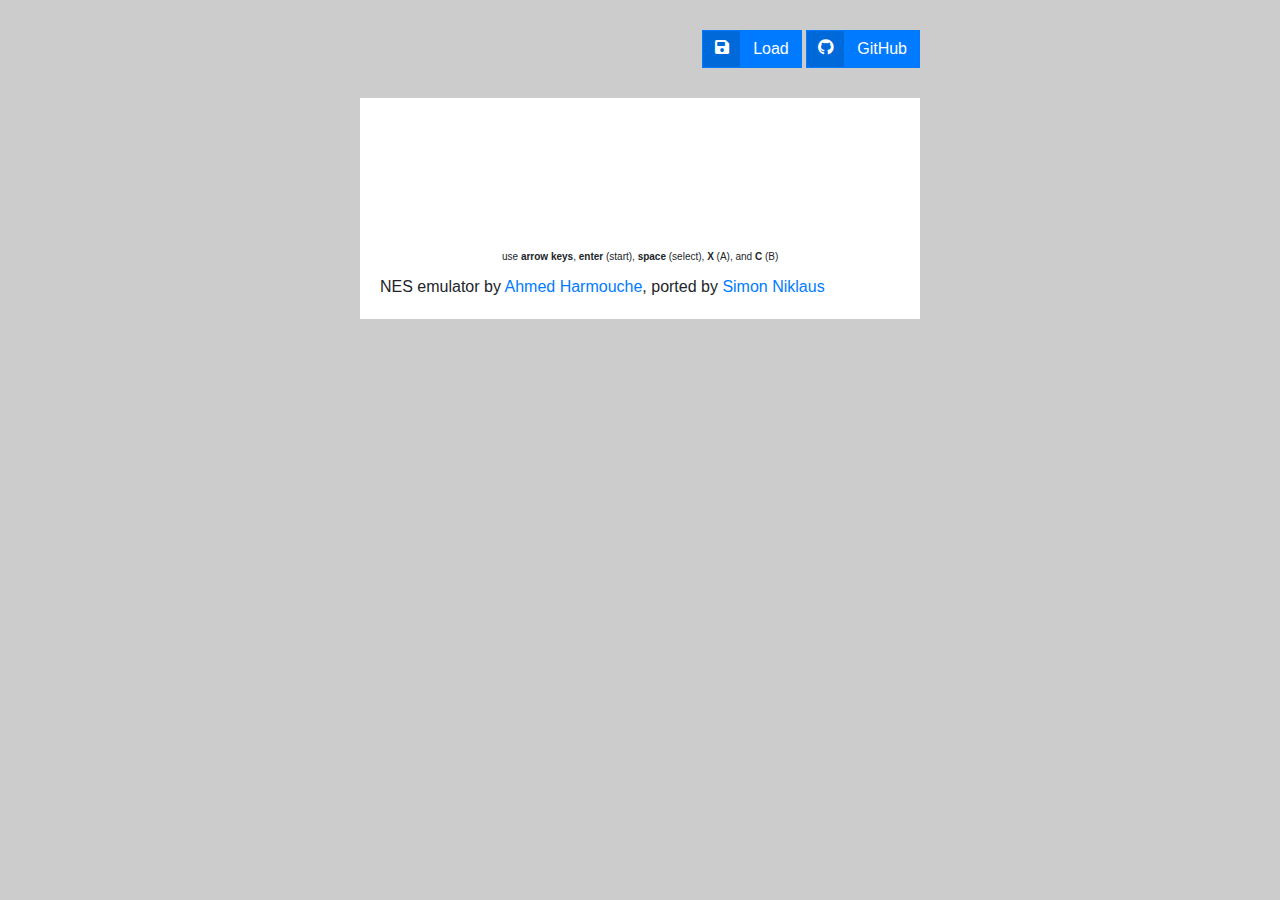
<file: index.html>
<!DOCTYPE html>
<html>
<head>
    <meta http-equiv="Content-Type" content="text/html; charset=UTF-8" />

    <meta name="viewport" content="width=device-width, initial-scale=1" />

    <link rel="stylesheet" type="text/css" href="index.css">
    <script type="text/javascript" src="content.js"></script>
</head>
<body style="margin:0px auto 0px auto; max-width:620px;">

<!-- ########################################################## -->

<div class="btn-bar">
    <a class="btn btn-primary" href="#">
        <div><i class="fas fa-save"></i></div>
        <span>Load</span>
        <input id="input-rom" type="file" accept=".nes" style="bottom:0px; height:100%; left:0px; opacity:0.0; position:absolute; right:0px; top:0px; width:100%; z-index:1;" />
    </a>

    <a class="btn btn-primary" href="https://github.com/wpmed92/MedNES">
        <div><i class="fab fa-github"></i></div>
        <span>GitHub</span>
    </a>
</div>

<div class="card">
    <div class="card-body">
        <div style="margin:0px auto 0px auto; max-width:100%; position:relative; width:512px;">
            <canvas style="max-width:100%;"></canvas>

            <div style="background-color:#FFFFFF; bottom:11px; font-size:10px; left:50%; margin:0px 0px 0px -142px; padding:0px 4px 0px 4px; position:absolute;">
                use <b>arrow keys</b>, <b>enter</b> (start), <b>space</b> (select), <b>X</b> (A), and <b>C</b> (B)
            </div>
        </div>
        <p>NES emulator by <a href="https://github.com/wpmed92">Ahmed Harmouche</a>, ported by <a href="https://github.com/sniklaus">Simon Niklaus</a></p>
    </div>
</div>

<script type="text/javascript" src="emscripten.js"></script>
<script type="text/javascript">
    var intGamewidth = 512;
    var intGameheight = 480;

    jQuery(window.document)
        .on('keydown', function(objEvent) {
            if ([37, 38, 39, 40, 88, 67, 32, 13].indexOf(objEvent.keyCode) !== -1) {
                objEvent.preventDefault();
            }

            window.Emscripten.key(1, objEvent.keyCode);
        })
        .on('keyup', function(objEvent) {
            if ([37, 38, 39, 40, 88, 67, 32, 13].indexOf(objEvent.keyCode) !== -1) {
                objEvent.preventDefault();
            }

            window.Emscripten.key(0, objEvent.keyCode);
        })
    ;

    jQuery('#input-rom')
        .on('change', function() {
            var objFilereader = new FileReader();

            objFilereader.onload = function(objEvent) {
                Emscripten.FS.writeFile('/rom.nes', new Uint8Array(objEvent.target.result), {});

                Emscripten.init('/rom.nes');
            };

            if (this.files !== undefined) {
                if (this.files.length === 1) {
                    objFilereader.readAsArrayBuffer(this.files[0]);
                }
            }
        })
    ;

    Emscripten().then(function(Module) {
        window.Emscripten = Module;

        window.Emscripten.init = Emscripten.cwrap('init', null, [ 'string' ]);
        window.Emscripten.render = Emscripten.cwrap('render', null, [ 'number' ]);
        window.Emscripten.key = Emscripten.cwrap('key', null, [ 'number', 'number' ]);

        var objGamecanvas = jQuery('canvas').get(0);

        objGamecanvas.width = intGamewidth;
        objGamecanvas.height = intGameheight;

        var objGamecontext = objGamecanvas.getContext('2d');
        var objGamepixels = new Uint8Array(Emscripten.HEAPU8.buffer, Emscripten._malloc(intGamewidth * intGameheight * 4), intGamewidth * intGameheight * 4);

        (function funcLoop() {
            Emscripten.render(objGamepixels.byteOffset);
            objGamecontext.putImageData(new ImageData(new Uint8ClampedArray(objGamepixels), intGamewidth, intGameheight), 0, 0);
            window.requestAnimationFrame(funcLoop);
        })();

        (function funcLoad() {
            var objRequest = new XMLHttpRequest();

            objRequest.open('GET', 'https://content.sniklaus.com/nesmem/chase.nes', true);

            objRequest.responseType = 'arraybuffer';

            objRequest.onload = function() {
                Emscripten.FS.writeFile('/rom.nes', new Uint8Array(objRequest.response), {});

                Emscripten.init('/rom.nes');
            };

            objRequest.send();
        })();
    });
</script>

<!-- ########################################################## -->

</body>
</html>
</file>
<file: index.css>
:root {
    --blue: #007bff;
    --indigo: #6610f2;
    --purple: #6f42c1;
    --pink: #e83e8c;
    --red: #dc3545;
    --orange: #fd7e14;
    --yellow: #ffc107;
    --green: #28a745;
    --teal: #20c997;
    --cyan: #17a2b8;
    --white: #fff;
    --gray: #6c757d;
    --gray-dark: #343a40;
    --primary: #007bff;
    --secondary: #6c757d;
    --success: #28a745;
    --info: #17a2b8;
    --warning: #ffc107;
    --danger: #dc3545;
    --light: #f8f9fa;
    --dark: #343a40;
    --breakpoint-xs: 0;
    --breakpoint-sm: 576px;
    --breakpoint-md: 768px;
    --breakpoint-lg: 992px;
    --breakpoint-xl: 1200px;
    --font-family-sans-serif: -apple-system,BlinkMacSystemFont,"Segoe UI",Roboto,"Helvetica Neue",Arial,"Noto Sans",sans-serif,"Apple Color Emoji","Segoe UI Emoji","Segoe UI Symbol","Noto Color Emoji";
    --font-family-monospace: SFMono-Regular,Menlo,Monaco,Consolas,"Liberation Mono","Courier New",monospace
}

*,::after,::before {
    box-sizing: border-box
}

html {
    font-family: sans-serif;
    line-height: 1.15;
    -webkit-text-size-adjust: 100%;
    -webkit-tap-highlight-color: transparent
}

article,aside,figcaption,figure,footer,header,hgroup,main,nav,section {
    display: block
}

body {
    margin: 0;
    font-family: -apple-system,BlinkMacSystemFont,"Segoe UI",Roboto,"Helvetica Neue",Arial,"Noto Sans",sans-serif,"Apple Color Emoji","Segoe UI Emoji","Segoe UI Symbol","Noto Color Emoji";
    font-size: 1rem;
    font-weight: 400;
    line-height: 1.5;
    color: #212529;
    text-align: left;
    background-color: #fff
}

[tabindex="-1"]:focus {
    outline: 0!important
}

hr {
    box-sizing: content-box;
    height: 0;
    overflow: visible
}

h1,h2,h3,h4,h5,h6 {
    margin-top: 0;
    margin-bottom: .5rem
}

p {
    margin-top: 0;
    margin-bottom: 1rem
}

abbr[data-original-title],abbr[title] {
    text-decoration: underline;
    text-decoration: underline dotted;
    cursor: help;
    border-bottom: 0;
    text-decoration-skip-ink: none
}

address {
    margin-bottom: 1rem;
    font-style: normal;
    line-height: inherit
}

dl,ol,ul {
    margin-top: 0;
    margin-bottom: 1rem
}

ol ol,ol ul,ul ol,ul ul {
    margin-bottom: 0
}

dt {
    font-weight: 700
}

dd {
    margin-bottom: .5rem;
    margin-left: 0
}

blockquote {
    margin: 0 0 1rem
}

b,strong {
    font-weight: bolder
}

small {
    font-size: 80%
}

sub,sup {
    position: relative;
    font-size: 75%;
    line-height: 0;
    vertical-align: baseline
}

sub {
    bottom: -.25em
}

sup {
    top: -.5em
}

a {
    color: #007bff;
    text-decoration: none;
    background-color: transparent
}

a:hover {
    color: #0056b3;
    text-decoration: underline
}

a:not([href]):not([tabindex]) {
    text-decoration: none
}

a:not([href]):not([tabindex]):focus,a:not([href]):not([tabindex]):hover {
    text-decoration: none
}

a:not([href]):not([tabindex]):focus {
    outline: 0
}

code,kbd,pre,samp {
    font-family: SFMono-Regular,Menlo,Monaco,Consolas,"Liberation Mono","Courier New",monospace;
    font-size: 1em
}

pre {
    margin-top: 0;
    margin-bottom: 1rem;
    overflow: auto
}

figure {
    margin: 0 0 1rem
}

img {
    vertical-align: middle;
    border-style: none
}

svg {
    overflow: hidden;
    vertical-align: middle
}

table {
    border-collapse: collapse
}

caption {
    padding-top: .75rem;
    padding-bottom: .75rem;
    color: #6c757d;
    text-align: left;
    caption-side: bottom
}

th {
    text-align: inherit
}

label {
    display: inline-block;
    margin-bottom: .5rem
}

button {
    border-radius: 0
}

button:focus {
    outline: 1px dotted;
    outline: 5px auto -webkit-focus-ring-color
}

button,input,optgroup,select,textarea {
    margin: 0;
    font-family: inherit;
    font-size: inherit;
    line-height: inherit
}

button,input {
    overflow: visible
}

button,select {
    text-transform: none
}

select {
    word-wrap: normal
}

[type=button],[type=reset],[type=submit],button {
    -webkit-appearance: button
}

[type=button]:not(:disabled),[type=reset]:not(:disabled),[type=submit]:not(:disabled),button:not(:disabled) {
    cursor: pointer
}

[type=button]::-moz-focus-inner,[type=reset]::-moz-focus-inner,[type=submit]::-moz-focus-inner,button::-moz-focus-inner {
    padding: 0;
    border-style: none
}

input[type=checkbox],input[type=radio] {
    box-sizing: border-box;
    padding: 0
}

input[type=date],input[type=datetime-local],input[type=month],input[type=time] {
    -webkit-appearance: listbox
}

textarea {
    overflow: auto;
    resize: vertical
}

fieldset {
    min-width: 0;
    padding: 0;
    margin: 0;
    border: 0
}

legend {
    display: block;
    width: 100%;
    max-width: 100%;
    padding: 0;
    margin-bottom: .5rem;
    font-size: 1.5rem;
    line-height: inherit;
    color: inherit;
    white-space: normal
}

progress {
    vertical-align: baseline
}

[type=number]::-webkit-inner-spin-button,[type=number]::-webkit-outer-spin-button {
    height: auto
}

[type=search] {
    outline-offset: -2px;
    -webkit-appearance: none
}

[type=search]::-webkit-search-decoration {
    -webkit-appearance: none
}

::-webkit-file-upload-button {
    font: inherit;
    -webkit-appearance: button
}

output {
    display: inline-block
}

summary {
    display: list-item;
    cursor: pointer
}

template {
    display: none
}

[hidden] {
    display: none!important
}

.h1,.h2,.h3,.h4,.h5,.h6,h1,h2,h3,h4,h5,h6 {
    margin-bottom: .5rem;
    font-weight: 500;
    line-height: 1.2
}

.h1,h1 {
    font-size: 2.5rem
}

.h2,h2 {
    font-size: 2rem
}

.h3,h3 {
    font-size: 1.75rem
}

.h4,h4 {
    font-size: 1.5rem
}

.h5,h5 {
    font-size: 1.25rem
}

.h6,h6 {
    font-size: 1rem
}

.lead {
    font-size: 1.25rem;
    font-weight: 300
}

.display-1 {
    font-size: 6rem;
    font-weight: 300;
    line-height: 1.2
}

.display-2 {
    font-size: 5.5rem;
    font-weight: 300;
    line-height: 1.2
}

.display-3 {
    font-size: 4.5rem;
    font-weight: 300;
    line-height: 1.2
}

.display-4 {
    font-size: 3.5rem;
    font-weight: 300;
    line-height: 1.2
}

hr {
    margin-top: 1rem;
    margin-bottom: 1rem;
    border: 0;
    border-top: 1px solid rgba(0,0,0,.1)
}

.small,small {
    font-size: 80%;
    font-weight: 400
}

.mark,mark {
    padding: .2em;
    background-color: #fcf8e3
}

.list-unstyled {
    padding-left: 0;
    list-style: none
}

.list-inline {
    padding-left: 0;
    list-style: none
}

.list-inline-item {
    display: inline-block
}

.list-inline-item:not(:last-child) {
    margin-right: .5rem
}

.initialism {
    font-size: 90%;
    text-transform: uppercase
}

.blockquote {
    margin-bottom: 1rem;
    font-size: 1.25rem
}

.blockquote-footer {
    display: block;
    font-size: 80%;
    color: #6c757d
}

.blockquote-footer::before {
    content: "\2014\00A0"
}

.img-fluid {
    max-width: 100%;
    height: auto
}

.img-thumbnail {
    padding: .25rem;
    background-color: #fff;
    border: 1px solid #dee2e6;
    max-width: 100%;
    height: auto
}

.figure {
    display: inline-block
}

.figure-img {
    margin-bottom: .5rem;
    line-height: 1
}

.figure-caption {
    font-size: 90%;
    color: #6c757d
}

code {
    font-size: 87.5%;
    color: #e83e8c;
    word-break: break-word
}

a>code {
    color: inherit
}

kbd {
    padding: .2rem .4rem;
    font-size: 87.5%;
    color: #fff;
    background-color: #212529
}

kbd kbd {
    padding: 0;
    font-size: 100%;
    font-weight: 700
}

pre {
    display: block;
    font-size: 87.5%;
    color: #212529
}

pre code {
    font-size: inherit;
    color: inherit;
    word-break: normal
}

.pre-scrollable {
    max-height: 340px;
    overflow-y: scroll
}

.container {
    width: 100%;
    padding-right: 15px;
    padding-left: 15px;
    margin-right: auto;
    margin-left: auto
}

@media (min-width: 576px) {
    .container {
        max-width:540px
    }
}

@media (min-width: 768px) {
    .container {
        max-width:720px
    }
}

@media (min-width: 992px) {
    .container {
        max-width:960px
    }
}

@media (min-width: 1200px) {
    .container {
        max-width:1140px
    }
}

.container-fluid {
    width: 100%;
    padding-right: 15px;
    padding-left: 15px;
    margin-right: auto;
    margin-left: auto
}

.row {
    display: flex;
    flex-wrap: wrap;
    margin-right: -15px;
    margin-left: -15px
}

.no-gutters {
    margin-right: 0;
    margin-left: 0
}

.no-gutters>.col,.no-gutters>[class*=col-] {
    padding-right: 0;
    padding-left: 0
}

.col,.col-1,.col-10,.col-11,.col-12,.col-2,.col-3,.col-4,.col-5,.col-6,.col-7,.col-8,.col-9,.col-auto,.col-lg,.col-lg-1,.col-lg-10,.col-lg-11,.col-lg-12,.col-lg-2,.col-lg-3,.col-lg-4,.col-lg-5,.col-lg-6,.col-lg-7,.col-lg-8,.col-lg-9,.col-lg-auto,.col-md,.col-md-1,.col-md-10,.col-md-11,.col-md-12,.col-md-2,.col-md-3,.col-md-4,.col-md-5,.col-md-6,.col-md-7,.col-md-8,.col-md-9,.col-md-auto,.col-sm,.col-sm-1,.col-sm-10,.col-sm-11,.col-sm-12,.col-sm-2,.col-sm-3,.col-sm-4,.col-sm-5,.col-sm-6,.col-sm-7,.col-sm-8,.col-sm-9,.col-sm-auto,.col-xl,.col-xl-1,.col-xl-10,.col-xl-11,.col-xl-12,.col-xl-2,.col-xl-3,.col-xl-4,.col-xl-5,.col-xl-6,.col-xl-7,.col-xl-8,.col-xl-9,.col-xl-auto {
    position: relative;
    width: 100%;
    padding-right: 15px;
    padding-left: 15px
}

.col {
    flex-basis: 0;
    flex-grow: 1;
    max-width: 100%
}

.col-auto {
    flex: 0 0 auto;
    width: auto;
    max-width: 100%
}

.col-1 {
    flex: 0 0 8.33333%;
    max-width: 8.33333%
}

.col-2 {
    flex: 0 0 16.66667%;
    max-width: 16.66667%
}

.col-3 {
    flex: 0 0 25%;
    max-width: 25%
}

.col-4 {
    flex: 0 0 33.33333%;
    max-width: 33.33333%
}

.col-5 {
    flex: 0 0 41.66667%;
    max-width: 41.66667%
}

.col-6 {
    flex: 0 0 50%;
    max-width: 50%
}

.col-7 {
    flex: 0 0 58.33333%;
    max-width: 58.33333%
}

.col-8 {
    flex: 0 0 66.66667%;
    max-width: 66.66667%
}

.col-9 {
    flex: 0 0 75%;
    max-width: 75%
}

.col-10 {
    flex: 0 0 83.33333%;
    max-width: 83.33333%
}

.col-11 {
    flex: 0 0 91.66667%;
    max-width: 91.66667%
}

.col-12 {
    flex: 0 0 100%;
    max-width: 100%
}

.order-first {
    order: -1
}

.order-last {
    order: 13
}

.order-0 {
    order: 0
}

.order-1 {
    order: 1
}

.order-2 {
    order: 2
}

.order-3 {
    order: 3
}

.order-4 {
    order: 4
}

.order-5 {
    order: 5
}

.order-6 {
    order: 6
}

.order-7 {
    order: 7
}

.order-8 {
    order: 8
}

.order-9 {
    order: 9
}

.order-10 {
    order: 10
}

.order-11 {
    order: 11
}

.order-12 {
    order: 12
}

.offset-1 {
    margin-left: 8.33333%
}

.offset-2 {
    margin-left: 16.66667%
}

.offset-3 {
    margin-left: 25%
}

.offset-4 {
    margin-left: 33.33333%
}

.offset-5 {
    margin-left: 41.66667%
}

.offset-6 {
    margin-left: 50%
}

.offset-7 {
    margin-left: 58.33333%
}

.offset-8 {
    margin-left: 66.66667%
}

.offset-9 {
    margin-left: 75%
}

.offset-10 {
    margin-left: 83.33333%
}

.offset-11 {
    margin-left: 91.66667%
}

@media (min-width: 576px) {
    .col-sm {
        flex-basis:0;
        flex-grow: 1;
        max-width: 100%
    }

    .col-sm-auto {
        flex: 0 0 auto;
        width: auto;
        max-width: 100%
    }

    .col-sm-1 {
        flex: 0 0 8.33333%;
        max-width: 8.33333%
    }

    .col-sm-2 {
        flex: 0 0 16.66667%;
        max-width: 16.66667%
    }

    .col-sm-3 {
        flex: 0 0 25%;
        max-width: 25%
    }

    .col-sm-4 {
        flex: 0 0 33.33333%;
        max-width: 33.33333%
    }

    .col-sm-5 {
        flex: 0 0 41.66667%;
        max-width: 41.66667%
    }

    .col-sm-6 {
        flex: 0 0 50%;
        max-width: 50%
    }

    .col-sm-7 {
        flex: 0 0 58.33333%;
        max-width: 58.33333%
    }

    .col-sm-8 {
        flex: 0 0 66.66667%;
        max-width: 66.66667%
    }

    .col-sm-9 {
        flex: 0 0 75%;
        max-width: 75%
    }

    .col-sm-10 {
        flex: 0 0 83.33333%;
        max-width: 83.33333%
    }

    .col-sm-11 {
        flex: 0 0 91.66667%;
        max-width: 91.66667%
    }

    .col-sm-12 {
        flex: 0 0 100%;
        max-width: 100%
    }

    .order-sm-first {
        order: -1
    }

    .order-sm-last {
        order: 13
    }

    .order-sm-0 {
        order: 0
    }

    .order-sm-1 {
        order: 1
    }

    .order-sm-2 {
        order: 2
    }

    .order-sm-3 {
        order: 3
    }

    .order-sm-4 {
        order: 4
    }

    .order-sm-5 {
        order: 5
    }

    .order-sm-6 {
        order: 6
    }

    .order-sm-7 {
        order: 7
    }

    .order-sm-8 {
        order: 8
    }

    .order-sm-9 {
        order: 9
    }

    .order-sm-10 {
        order: 10
    }

    .order-sm-11 {
        order: 11
    }

    .order-sm-12 {
        order: 12
    }

    .offset-sm-0 {
        margin-left: 0
    }

    .offset-sm-1 {
        margin-left: 8.33333%
    }

    .offset-sm-2 {
        margin-left: 16.66667%
    }

    .offset-sm-3 {
        margin-left: 25%
    }

    .offset-sm-4 {
        margin-left: 33.33333%
    }

    .offset-sm-5 {
        margin-left: 41.66667%
    }

    .offset-sm-6 {
        margin-left: 50%
    }

    .offset-sm-7 {
        margin-left: 58.33333%
    }

    .offset-sm-8 {
        margin-left: 66.66667%
    }

    .offset-sm-9 {
        margin-left: 75%
    }

    .offset-sm-10 {
        margin-left: 83.33333%
    }

    .offset-sm-11 {
        margin-left: 91.66667%
    }
}

@media (min-width: 768px) {
    .col-md {
        flex-basis:0;
        flex-grow: 1;
        max-width: 100%
    }

    .col-md-auto {
        flex: 0 0 auto;
        width: auto;
        max-width: 100%
    }

    .col-md-1 {
        flex: 0 0 8.33333%;
        max-width: 8.33333%
    }

    .col-md-2 {
        flex: 0 0 16.66667%;
        max-width: 16.66667%
    }

    .col-md-3 {
        flex: 0 0 25%;
        max-width: 25%
    }

    .col-md-4 {
        flex: 0 0 33.33333%;
        max-width: 33.33333%
    }

    .col-md-5 {
        flex: 0 0 41.66667%;
        max-width: 41.66667%
    }

    .col-md-6 {
        flex: 0 0 50%;
        max-width: 50%
    }

    .col-md-7 {
        flex: 0 0 58.33333%;
        max-width: 58.33333%
    }

    .col-md-8 {
        flex: 0 0 66.66667%;
        max-width: 66.66667%
    }

    .col-md-9 {
        flex: 0 0 75%;
        max-width: 75%
    }

    .col-md-10 {
        flex: 0 0 83.33333%;
        max-width: 83.33333%
    }

    .col-md-11 {
        flex: 0 0 91.66667%;
        max-width: 91.66667%
    }

    .col-md-12 {
        flex: 0 0 100%;
        max-width: 100%
    }

    .order-md-first {
        order: -1
    }

    .order-md-last {
        order: 13
    }

    .order-md-0 {
        order: 0
    }

    .order-md-1 {
        order: 1
    }

    .order-md-2 {
        order: 2
    }

    .order-md-3 {
        order: 3
    }

    .order-md-4 {
        order: 4
    }

    .order-md-5 {
        order: 5
    }

    .order-md-6 {
        order: 6
    }

    .order-md-7 {
        order: 7
    }

    .order-md-8 {
        order: 8
    }

    .order-md-9 {
        order: 9
    }

    .order-md-10 {
        order: 10
    }

    .order-md-11 {
        order: 11
    }

    .order-md-12 {
        order: 12
    }

    .offset-md-0 {
        margin-left: 0
    }

    .offset-md-1 {
        margin-left: 8.33333%
    }

    .offset-md-2 {
        margin-left: 16.66667%
    }

    .offset-md-3 {
        margin-left: 25%
    }

    .offset-md-4 {
        margin-left: 33.33333%
    }

    .offset-md-5 {
        margin-left: 41.66667%
    }

    .offset-md-6 {
        margin-left: 50%
    }

    .offset-md-7 {
        margin-left: 58.33333%
    }

    .offset-md-8 {
        margin-left: 66.66667%
    }

    .offset-md-9 {
        margin-left: 75%
    }

    .offset-md-10 {
        margin-left: 83.33333%
    }

    .offset-md-11 {
        margin-left: 91.66667%
    }
}

@media (min-width: 992px) {
    .col-lg {
        flex-basis:0;
        flex-grow: 1;
        max-width: 100%
    }

    .col-lg-auto {
        flex: 0 0 auto;
        width: auto;
        max-width: 100%
    }

    .col-lg-1 {
        flex: 0 0 8.33333%;
        max-width: 8.33333%
    }

    .col-lg-2 {
        flex: 0 0 16.66667%;
        max-width: 16.66667%
    }

    .col-lg-3 {
        flex: 0 0 25%;
        max-width: 25%
    }

    .col-lg-4 {
        flex: 0 0 33.33333%;
        max-width: 33.33333%
    }

    .col-lg-5 {
        flex: 0 0 41.66667%;
        max-width: 41.66667%
    }

    .col-lg-6 {
        flex: 0 0 50%;
        max-width: 50%
    }

    .col-lg-7 {
        flex: 0 0 58.33333%;
        max-width: 58.33333%
    }

    .col-lg-8 {
        flex: 0 0 66.66667%;
        max-width: 66.66667%
    }

    .col-lg-9 {
        flex: 0 0 75%;
        max-width: 75%
    }

    .col-lg-10 {
        flex: 0 0 83.33333%;
        max-width: 83.33333%
    }

    .col-lg-11 {
        flex: 0 0 91.66667%;
        max-width: 91.66667%
    }

    .col-lg-12 {
        flex: 0 0 100%;
        max-width: 100%
    }

    .order-lg-first {
        order: -1
    }

    .order-lg-last {
        order: 13
    }

    .order-lg-0 {
        order: 0
    }

    .order-lg-1 {
        order: 1
    }

    .order-lg-2 {
        order: 2
    }

    .order-lg-3 {
        order: 3
    }

    .order-lg-4 {
        order: 4
    }

    .order-lg-5 {
        order: 5
    }

    .order-lg-6 {
        order: 6
    }

    .order-lg-7 {
        order: 7
    }

    .order-lg-8 {
        order: 8
    }

    .order-lg-9 {
        order: 9
    }

    .order-lg-10 {
        order: 10
    }

    .order-lg-11 {
        order: 11
    }

    .order-lg-12 {
        order: 12
    }

    .offset-lg-0 {
        margin-left: 0
    }

    .offset-lg-1 {
        margin-left: 8.33333%
    }

    .offset-lg-2 {
        margin-left: 16.66667%
    }

    .offset-lg-3 {
        margin-left: 25%
    }

    .offset-lg-4 {
        margin-left: 33.33333%
    }

    .offset-lg-5 {
        margin-left: 41.66667%
    }

    .offset-lg-6 {
        margin-left: 50%
    }

    .offset-lg-7 {
        margin-left: 58.33333%
    }

    .offset-lg-8 {
        margin-left: 66.66667%
    }

    .offset-lg-9 {
        margin-left: 75%
    }

    .offset-lg-10 {
        margin-left: 83.33333%
    }

    .offset-lg-11 {
        margin-left: 91.66667%
    }
}

@media (min-width: 1200px) {
    .col-xl {
        flex-basis:0;
        flex-grow: 1;
        max-width: 100%
    }

    .col-xl-auto {
        flex: 0 0 auto;
        width: auto;
        max-width: 100%
    }

    .col-xl-1 {
        flex: 0 0 8.33333%;
        max-width: 8.33333%
    }

    .col-xl-2 {
        flex: 0 0 16.66667%;
        max-width: 16.66667%
    }

    .col-xl-3 {
        flex: 0 0 25%;
        max-width: 25%
    }

    .col-xl-4 {
        flex: 0 0 33.33333%;
        max-width: 33.33333%
    }

    .col-xl-5 {
        flex: 0 0 41.66667%;
        max-width: 41.66667%
    }

    .col-xl-6 {
        flex: 0 0 50%;
        max-width: 50%
    }

    .col-xl-7 {
        flex: 0 0 58.33333%;
        max-width: 58.33333%
    }

    .col-xl-8 {
        flex: 0 0 66.66667%;
        max-width: 66.66667%
    }

    .col-xl-9 {
        flex: 0 0 75%;
        max-width: 75%
    }

    .col-xl-10 {
        flex: 0 0 83.33333%;
        max-width: 83.33333%
    }

    .col-xl-11 {
        flex: 0 0 91.66667%;
        max-width: 91.66667%
    }

    .col-xl-12 {
        flex: 0 0 100%;
        max-width: 100%
    }

    .order-xl-first {
        order: -1
    }

    .order-xl-last {
        order: 13
    }

    .order-xl-0 {
        order: 0
    }

    .order-xl-1 {
        order: 1
    }

    .order-xl-2 {
        order: 2
    }

    .order-xl-3 {
        order: 3
    }

    .order-xl-4 {
        order: 4
    }

    .order-xl-5 {
        order: 5
    }

    .order-xl-6 {
        order: 6
    }

    .order-xl-7 {
        order: 7
    }

    .order-xl-8 {
        order: 8
    }

    .order-xl-9 {
        order: 9
    }

    .order-xl-10 {
        order: 10
    }

    .order-xl-11 {
        order: 11
    }

    .order-xl-12 {
        order: 12
    }

    .offset-xl-0 {
        margin-left: 0
    }

    .offset-xl-1 {
        margin-left: 8.33333%
    }

    .offset-xl-2 {
        margin-left: 16.66667%
    }

    .offset-xl-3 {
        margin-left: 25%
    }

    .offset-xl-4 {
        margin-left: 33.33333%
    }

    .offset-xl-5 {
        margin-left: 41.66667%
    }

    .offset-xl-6 {
        margin-left: 50%
    }

    .offset-xl-7 {
        margin-left: 58.33333%
    }

    .offset-xl-8 {
        margin-left: 66.66667%
    }

    .offset-xl-9 {
        margin-left: 75%
    }

    .offset-xl-10 {
        margin-left: 83.33333%
    }

    .offset-xl-11 {
        margin-left: 91.66667%
    }
}

.table {
    width: 100%;
    margin-bottom: 1rem;
    color: #212529
}

.table td,.table th {
    padding: .75rem;
    vertical-align: top;
    border-top: 1px solid #dee2e6
}

.table thead th {
    vertical-align: bottom;
    border-bottom: 2px solid #dee2e6
}

.table tbody+tbody {
    border-top: 2px solid #dee2e6
}

.table-sm td,.table-sm th {
    padding: .3rem
}

.table-bordered {
    border: 1px solid #dee2e6
}

.table-bordered td,.table-bordered th {
    border: 1px solid #dee2e6
}

.table-bordered thead td,.table-bordered thead th {
    border-bottom-width: 2px
}

.table-borderless tbody+tbody,.table-borderless td,.table-borderless th,.table-borderless thead th {
    border: 0
}

.table-striped tbody tr:nth-of-type(odd) {
    background-color: rgba(0,0,0,.05)
}

.table-hover tbody tr:hover {
    color: #212529;
    background-color: rgba(0,0,0,.075)
}

.table-primary,.table-primary>td,.table-primary>th {
    background-color: #b8daff
}

.table-primary tbody+tbody,.table-primary td,.table-primary th,.table-primary thead th {
    border-color: #7abaff
}

.table-hover .table-primary:hover {
    background-color: #9fcdff
}

.table-hover .table-primary:hover>td,.table-hover .table-primary:hover>th {
    background-color: #9fcdff
}

.table-secondary,.table-secondary>td,.table-secondary>th {
    background-color: #d6d8db
}

.table-secondary tbody+tbody,.table-secondary td,.table-secondary th,.table-secondary thead th {
    border-color: #b3b7bb
}

.table-hover .table-secondary:hover {
    background-color: #c8cbcf
}

.table-hover .table-secondary:hover>td,.table-hover .table-secondary:hover>th {
    background-color: #c8cbcf
}

.table-success,.table-success>td,.table-success>th {
    background-color: #c3e6cb
}

.table-success tbody+tbody,.table-success td,.table-success th,.table-success thead th {
    border-color: #8fd19e
}

.table-hover .table-success:hover {
    background-color: #b1dfbb
}

.table-hover .table-success:hover>td,.table-hover .table-success:hover>th {
    background-color: #b1dfbb
}

.table-info,.table-info>td,.table-info>th {
    background-color: #bee5eb
}

.table-info tbody+tbody,.table-info td,.table-info th,.table-info thead th {
    border-color: #86cfda
}

.table-hover .table-info:hover {
    background-color: #abdde5
}

.table-hover .table-info:hover>td,.table-hover .table-info:hover>th {
    background-color: #abdde5
}

.table-warning,.table-warning>td,.table-warning>th {
    background-color: #ffeeba
}

.table-warning tbody+tbody,.table-warning td,.table-warning th,.table-warning thead th {
    border-color: #ffdf7e
}

.table-hover .table-warning:hover {
    background-color: #ffe8a1
}

.table-hover .table-warning:hover>td,.table-hover .table-warning:hover>th {
    background-color: #ffe8a1
}

.table-danger,.table-danger>td,.table-danger>th {
    background-color: #f5c6cb
}

.table-danger tbody+tbody,.table-danger td,.table-danger th,.table-danger thead th {
    border-color: #ed969e
}

.table-hover .table-danger:hover {
    background-color: #f1b0b7
}

.table-hover .table-danger:hover>td,.table-hover .table-danger:hover>th {
    background-color: #f1b0b7
}

.table-light,.table-light>td,.table-light>th {
    background-color: #fdfdfe
}

.table-light tbody+tbody,.table-light td,.table-light th,.table-light thead th {
    border-color: #fbfcfc
}

.table-hover .table-light:hover {
    background-color: #ececf6
}

.table-hover .table-light:hover>td,.table-hover .table-light:hover>th {
    background-color: #ececf6
}

.table-dark,.table-dark>td,.table-dark>th {
    background-color: #c6c8ca
}

.table-dark tbody+tbody,.table-dark td,.table-dark th,.table-dark thead th {
    border-color: #95999c
}

.table-hover .table-dark:hover {
    background-color: #b9bbbe
}

.table-hover .table-dark:hover>td,.table-hover .table-dark:hover>th {
    background-color: #b9bbbe
}

.table-active,.table-active>td,.table-active>th {
    background-color: rgba(0,0,0,.075)
}

.table-hover .table-active:hover {
    background-color: rgba(0,0,0,.075)
}

.table-hover .table-active:hover>td,.table-hover .table-active:hover>th {
    background-color: rgba(0,0,0,.075)
}

.table .thead-dark th {
    color: #fff;
    background-color: #343a40;
    border-color: #454d55
}

.table .thead-light th {
    color: #495057;
    background-color: #e9ecef;
    border-color: #dee2e6
}

.table-dark {
    color: #fff;
    background-color: #343a40
}

.table-dark td,.table-dark th,.table-dark thead th {
    border-color: #454d55
}

.table-dark.table-bordered {
    border: 0
}

.table-dark.table-striped tbody tr:nth-of-type(odd) {
    background-color: rgba(255,255,255,.05)
}

.table-dark.table-hover tbody tr:hover {
    color: #fff;
    background-color: rgba(255,255,255,.075)
}

@media (max-width: 575.98px) {
    .table-responsive-sm {
        display:block;
        width: 100%;
        overflow-x: auto;
        -webkit-overflow-scrolling: touch
    }

    .table-responsive-sm>.table-bordered {
        border: 0
    }
}

@media (max-width: 767.98px) {
    .table-responsive-md {
        display:block;
        width: 100%;
        overflow-x: auto;
        -webkit-overflow-scrolling: touch
    }

    .table-responsive-md>.table-bordered {
        border: 0
    }
}

@media (max-width: 991.98px) {
    .table-responsive-lg {
        display:block;
        width: 100%;
        overflow-x: auto;
        -webkit-overflow-scrolling: touch
    }

    .table-responsive-lg>.table-bordered {
        border: 0
    }
}

@media (max-width: 1199.98px) {
    .table-responsive-xl {
        display:block;
        width: 100%;
        overflow-x: auto;
        -webkit-overflow-scrolling: touch
    }

    .table-responsive-xl>.table-bordered {
        border: 0
    }
}

.table-responsive {
    display: block;
    width: 100%;
    overflow-x: auto;
    -webkit-overflow-scrolling: touch
}

.table-responsive>.table-bordered {
    border: 0
}

.form-control {
    display: block;
    width: 100%;
    height: calc(1.5em + .75rem + 2px);
    padding: .375rem .75rem;
    font-size: 1rem;
    font-weight: 400;
    line-height: 1.5;
    color: #495057;
    background-color: #fff;
    background-clip: padding-box;
    border: 1px solid #ced4da;
    border-radius: 0
}

.form-control::-ms-expand {
    background-color: transparent;
    border: 0
}

.form-control:focus {
    color: #495057;
    background-color: #fff;
    border-color: #80bdff;
    outline: 0;
    box-shadow: 0 0 0 .2rem rgba(0,123,255,.25)
}

.form-control::placeholder {
    color: #6c757d;
    opacity: 1
}

.form-control:disabled,.form-control[readonly] {
    background-color: #e9ecef;
    opacity: 1
}

select.form-control:focus::-ms-value {
    color: #495057;
    background-color: #fff
}

.form-control-file,.form-control-range {
    display: block;
    width: 100%
}

.col-form-label {
    padding-top: calc(.375rem + 1px);
    padding-bottom: calc(.375rem + 1px);
    margin-bottom: 0;
    font-size: inherit;
    line-height: 1.5
}

.col-form-label-lg {
    padding-top: calc(.5rem + 1px);
    padding-bottom: calc(.5rem + 1px);
    font-size: 1.25rem;
    line-height: 1.5
}

.col-form-label-sm {
    padding-top: calc(.25rem + 1px);
    padding-bottom: calc(.25rem + 1px);
    font-size: .875rem;
    line-height: 1.5
}

.form-control-plaintext {
    display: block;
    width: 100%;
    padding-top: .375rem;
    padding-bottom: .375rem;
    margin-bottom: 0;
    line-height: 1.5;
    color: #212529;
    background-color: transparent;
    border: solid transparent;
    border-width: 1px 0
}

.form-control-plaintext.form-control-lg,.form-control-plaintext.form-control-sm {
    padding-right: 0;
    padding-left: 0
}

.form-control-sm {
    height: calc(1.5em + .5rem + 2px);
    padding: .25rem .5rem;
    font-size: .875rem;
    line-height: 1.5
}

.form-control-lg {
    height: calc(1.5em + 1rem + 2px);
    padding: .5rem 1rem;
    font-size: 1.25rem;
    line-height: 1.5
}

select.form-control[multiple],select.form-control[size] {
    height: auto
}

textarea.form-control {
    height: auto
}

.form-group {
    margin-bottom: 1rem
}

.form-text {
    display: block;
    margin-top: .25rem
}

.form-row {
    display: flex;
    flex-wrap: wrap;
    margin-right: -5px;
    margin-left: -5px
}

.form-row>.col,.form-row>[class*=col-] {
    padding-right: 5px;
    padding-left: 5px
}

.form-check {
    position: relative;
    display: block;
    padding-left: 1.25rem
}

.form-check-input {
    position: absolute;
    margin-top: .3rem;
    margin-left: -1.25rem
}

.form-check-input:disabled~.form-check-label {
    color: #6c757d
}

.form-check-label {
    margin-bottom: 0
}

.form-check-inline {
    display: inline-flex;
    align-items: center;
    padding-left: 0;
    margin-right: .75rem
}

.form-check-inline .form-check-input {
    position: static;
    margin-top: 0;
    margin-right: .3125rem;
    margin-left: 0
}

.valid-feedback {
    display: none;
    width: 100%;
    margin-top: .25rem;
    font-size: 80%;
    color: #28a745
}

.valid-tooltip {
    position: absolute;
    top: 100%;
    z-index: 5;
    display: none;
    max-width: 100%;
    padding: .25rem .5rem;
    margin-top: .1rem;
    font-size: .875rem;
    line-height: 1.5;
    color: #fff;
    background-color: rgba(40,167,69,.9)
}

.form-control.is-valid,.was-validated .form-control:valid {
    border-color: #28a745
}

.form-control.is-valid:focus,.was-validated .form-control:valid:focus {
    border-color: #28a745;
    box-shadow: 0 0 0 .2rem rgba(40,167,69,.25)
}

.form-control.is-valid~.valid-feedback,.form-control.is-valid~.valid-tooltip,.was-validated .form-control:valid~.valid-feedback,.was-validated .form-control:valid~.valid-tooltip {
    display: block
}

.custom-select.is-valid,.was-validated .custom-select:valid {
    border-color: #28a745
}

.custom-select.is-valid:focus,.was-validated .custom-select:valid:focus {
    border-color: #28a745;
    box-shadow: 0 0 0 .2rem rgba(40,167,69,.25)
}

.custom-select.is-valid~.valid-feedback,.custom-select.is-valid~.valid-tooltip,.was-validated .custom-select:valid~.valid-feedback,.was-validated .custom-select:valid~.valid-tooltip {
    display: block
}

.form-control-file.is-valid~.valid-feedback,.form-control-file.is-valid~.valid-tooltip,.was-validated .form-control-file:valid~.valid-feedback,.was-validated .form-control-file:valid~.valid-tooltip {
    display: block
}

.form-check-input.is-valid~.form-check-label,.was-validated .form-check-input:valid~.form-check-label {
    color: #28a745
}

.form-check-input.is-valid~.valid-feedback,.form-check-input.is-valid~.valid-tooltip,.was-validated .form-check-input:valid~.valid-feedback,.was-validated .form-check-input:valid~.valid-tooltip {
    display: block
}

.custom-control-input.is-valid~.custom-control-label,.was-validated .custom-control-input:valid~.custom-control-label {
    color: #28a745
}

.custom-control-input.is-valid~.custom-control-label::before,.was-validated .custom-control-input:valid~.custom-control-label::before {
    border-color: #28a745
}

.custom-control-input.is-valid~.valid-feedback,.custom-control-input.is-valid~.valid-tooltip,.was-validated .custom-control-input:valid~.valid-feedback,.was-validated .custom-control-input:valid~.valid-tooltip {
    display: block
}

.custom-control-input.is-valid:checked~.custom-control-label::before,.was-validated .custom-control-input:valid:checked~.custom-control-label::before {
    border-color: #34ce57;
    background-color: #34ce57
}

.custom-control-input.is-valid:focus~.custom-control-label::before,.was-validated .custom-control-input:valid:focus~.custom-control-label::before {
    box-shadow: 0 0 0 .2rem rgba(40,167,69,.25)
}

.custom-control-input.is-valid:focus:not(:checked)~.custom-control-label::before,.was-validated .custom-control-input:valid:focus:not(:checked)~.custom-control-label::before {
    border-color: #28a745
}

.custom-file-input.is-valid~.custom-file-label,.was-validated .custom-file-input:valid~.custom-file-label {
    border-color: #28a745
}

.custom-file-input.is-valid~.valid-feedback,.custom-file-input.is-valid~.valid-tooltip,.was-validated .custom-file-input:valid~.valid-feedback,.was-validated .custom-file-input:valid~.valid-tooltip {
    display: block
}

.custom-file-input.is-valid:focus~.custom-file-label,.was-validated .custom-file-input:valid:focus~.custom-file-label {
    border-color: #28a745;
    box-shadow: 0 0 0 .2rem rgba(40,167,69,.25)
}

.invalid-feedback {
    display: none;
    width: 100%;
    margin-top: .25rem;
    font-size: 80%;
    color: #dc3545
}

.invalid-tooltip {
    position: absolute;
    top: 100%;
    z-index: 5;
    display: none;
    max-width: 100%;
    padding: .25rem .5rem;
    margin-top: .1rem;
    font-size: .875rem;
    line-height: 1.5;
    color: #fff;
    background-color: rgba(220,53,69,.9)
}

.form-control.is-invalid,.was-validated .form-control:invalid {
    border-color: #dc3545
}

.form-control.is-invalid:focus,.was-validated .form-control:invalid:focus {
    border-color: #dc3545;
    box-shadow: 0 0 0 .2rem rgba(220,53,69,.25)
}

.form-control.is-invalid~.invalid-feedback,.form-control.is-invalid~.invalid-tooltip,.was-validated .form-control:invalid~.invalid-feedback,.was-validated .form-control:invalid~.invalid-tooltip {
    display: block
}

.custom-select.is-invalid,.was-validated .custom-select:invalid {
    border-color: #dc3545
}

.custom-select.is-invalid:focus,.was-validated .custom-select:invalid:focus {
    border-color: #dc3545;
    box-shadow: 0 0 0 .2rem rgba(220,53,69,.25)
}

.custom-select.is-invalid~.invalid-feedback,.custom-select.is-invalid~.invalid-tooltip,.was-validated .custom-select:invalid~.invalid-feedback,.was-validated .custom-select:invalid~.invalid-tooltip {
    display: block
}

.form-control-file.is-invalid~.invalid-feedback,.form-control-file.is-invalid~.invalid-tooltip,.was-validated .form-control-file:invalid~.invalid-feedback,.was-validated .form-control-file:invalid~.invalid-tooltip {
    display: block
}

.form-check-input.is-invalid~.form-check-label,.was-validated .form-check-input:invalid~.form-check-label {
    color: #dc3545
}

.form-check-input.is-invalid~.invalid-feedback,.form-check-input.is-invalid~.invalid-tooltip,.was-validated .form-check-input:invalid~.invalid-feedback,.was-validated .form-check-input:invalid~.invalid-tooltip {
    display: block
}

.custom-control-input.is-invalid~.custom-control-label,.was-validated .custom-control-input:invalid~.custom-control-label {
    color: #dc3545
}

.custom-control-input.is-invalid~.custom-control-label::before,.was-validated .custom-control-input:invalid~.custom-control-label::before {
    border-color: #dc3545
}

.custom-control-input.is-invalid~.invalid-feedback,.custom-control-input.is-invalid~.invalid-tooltip,.was-validated .custom-control-input:invalid~.invalid-feedback,.was-validated .custom-control-input:invalid~.invalid-tooltip {
    display: block
}

.custom-control-input.is-invalid:checked~.custom-control-label::before,.was-validated .custom-control-input:invalid:checked~.custom-control-label::before {
    border-color: #e4606d;
    background-color: #e4606d
}

.custom-control-input.is-invalid:focus~.custom-control-label::before,.was-validated .custom-control-input:invalid:focus~.custom-control-label::before {
    box-shadow: 0 0 0 .2rem rgba(220,53,69,.25)
}

.custom-control-input.is-invalid:focus:not(:checked)~.custom-control-label::before,.was-validated .custom-control-input:invalid:focus:not(:checked)~.custom-control-label::before {
    border-color: #dc3545
}

.custom-file-input.is-invalid~.custom-file-label,.was-validated .custom-file-input:invalid~.custom-file-label {
    border-color: #dc3545
}

.custom-file-input.is-invalid~.invalid-feedback,.custom-file-input.is-invalid~.invalid-tooltip,.was-validated .custom-file-input:invalid~.invalid-feedback,.was-validated .custom-file-input:invalid~.invalid-tooltip {
    display: block
}

.custom-file-input.is-invalid:focus~.custom-file-label,.was-validated .custom-file-input:invalid:focus~.custom-file-label {
    border-color: #dc3545;
    box-shadow: 0 0 0 .2rem rgba(220,53,69,.25)
}

.form-inline {
    display: flex;
    flex-flow: row wrap;
    align-items: center
}

.form-inline .form-check {
    width: 100%
}

@media (min-width: 576px) {
    .form-inline label {
        display:flex;
        align-items: center;
        justify-content: center;
        margin-bottom: 0
    }

    .form-inline .form-group {
        display: flex;
        flex: 0 0 auto;
        flex-flow: row wrap;
        align-items: center;
        margin-bottom: 0
    }

    .form-inline .form-control {
        display: inline-block;
        width: auto;
        vertical-align: middle
    }

    .form-inline .form-control-plaintext {
        display: inline-block
    }

    .form-inline .custom-select,.form-inline .input-group {
        width: auto
    }

    .form-inline .form-check {
        display: flex;
        align-items: center;
        justify-content: center;
        width: auto;
        padding-left: 0
    }

    .form-inline .form-check-input {
        position: relative;
        flex-shrink: 0;
        margin-top: 0;
        margin-right: .25rem;
        margin-left: 0
    }

    .form-inline .custom-control {
        align-items: center;
        justify-content: center
    }

    .form-inline .custom-control-label {
        margin-bottom: 0
    }
}

.btn {
    display: inline-block;
    font-weight: 400;
    color: #212529;
    text-align: center;
    vertical-align: middle;
    user-select: none;
    background-color: transparent;
    border: 1px solid transparent;
    padding: .375rem .75rem;
    font-size: 1rem;
    line-height: 1.5;
    border-radius: 0
}

.btn:hover {
    color: #212529;
    text-decoration: none
}

.btn.focus,.btn:focus {
    outline: 0;
    box-shadow: 0 0 0 .2rem rgba(0,123,255,.25)
}

.btn.disabled,.btn:disabled {
    opacity: .65
}

a.btn.disabled,fieldset:disabled a.btn {
    pointer-events: none
}

.btn-primary {
    color: #fff;
    background-color: #007bff;
    border-color: #007bff
}

.btn-primary:hover {
    color: #fff;
    background-color: #0069d9;
    border-color: #0062cc
}

.btn-primary.focus,.btn-primary:focus {
    box-shadow: 0 0 0 .2rem rgba(38,143,255,.5)
}

.btn-primary.disabled,.btn-primary:disabled {
    color: #fff;
    background-color: #007bff;
    border-color: #007bff
}

.btn-primary:not(:disabled):not(.disabled).active,.btn-primary:not(:disabled):not(.disabled):active,.show>.btn-primary.dropdown-toggle {
    color: #fff;
    background-color: #0062cc;
    border-color: #005cbf
}

.btn-primary:not(:disabled):not(.disabled).active:focus,.btn-primary:not(:disabled):not(.disabled):active:focus,.show>.btn-primary.dropdown-toggle:focus {
    box-shadow: 0 0 0 .2rem rgba(38,143,255,.5)
}

.btn-secondary {
    color: #fff;
    background-color: #6c757d;
    border-color: #6c757d
}

.btn-secondary:hover {
    color: #fff;
    background-color: #5a6268;
    border-color: #545b62
}

.btn-secondary.focus,.btn-secondary:focus {
    box-shadow: 0 0 0 .2rem rgba(130,138,145,.5)
}

.btn-secondary.disabled,.btn-secondary:disabled {
    color: #fff;
    background-color: #6c757d;
    border-color: #6c757d
}

.btn-secondary:not(:disabled):not(.disabled).active,.btn-secondary:not(:disabled):not(.disabled):active,.show>.btn-secondary.dropdown-toggle {
    color: #fff;
    background-color: #545b62;
    border-color: #4e555b
}

.btn-secondary:not(:disabled):not(.disabled).active:focus,.btn-secondary:not(:disabled):not(.disabled):active:focus,.show>.btn-secondary.dropdown-toggle:focus {
    box-shadow: 0 0 0 .2rem rgba(130,138,145,.5)
}

.btn-success {
    color: #fff;
    background-color: #28a745;
    border-color: #28a745
}

.btn-success:hover {
    color: #fff;
    background-color: #218838;
    border-color: #1e7e34
}

.btn-success.focus,.btn-success:focus {
    box-shadow: 0 0 0 .2rem rgba(72,180,97,.5)
}

.btn-success.disabled,.btn-success:disabled {
    color: #fff;
    background-color: #28a745;
    border-color: #28a745
}

.btn-success:not(:disabled):not(.disabled).active,.btn-success:not(:disabled):not(.disabled):active,.show>.btn-success.dropdown-toggle {
    color: #fff;
    background-color: #1e7e34;
    border-color: #1c7430
}

.btn-success:not(:disabled):not(.disabled).active:focus,.btn-success:not(:disabled):not(.disabled):active:focus,.show>.btn-success.dropdown-toggle:focus {
    box-shadow: 0 0 0 .2rem rgba(72,180,97,.5)
}

.btn-info {
    color: #fff;
    background-color: #17a2b8;
    border-color: #17a2b8
}

.btn-info:hover {
    color: #fff;
    background-color: #138496;
    border-color: #117a8b
}

.btn-info.focus,.btn-info:focus {
    box-shadow: 0 0 0 .2rem rgba(58,176,195,.5)
}

.btn-info.disabled,.btn-info:disabled {
    color: #fff;
    background-color: #17a2b8;
    border-color: #17a2b8
}

.btn-info:not(:disabled):not(.disabled).active,.btn-info:not(:disabled):not(.disabled):active,.show>.btn-info.dropdown-toggle {
    color: #fff;
    background-color: #117a8b;
    border-color: #10707f
}

.btn-info:not(:disabled):not(.disabled).active:focus,.btn-info:not(:disabled):not(.disabled):active:focus,.show>.btn-info.dropdown-toggle:focus {
    box-shadow: 0 0 0 .2rem rgba(58,176,195,.5)
}

.btn-warning {
    color: #212529;
    background-color: #ffc107;
    border-color: #ffc107
}

.btn-warning:hover {
    color: #212529;
    background-color: #e0a800;
    border-color: #d39e00
}

.btn-warning.focus,.btn-warning:focus {
    box-shadow: 0 0 0 .2rem rgba(222,170,12,.5)
}

.btn-warning.disabled,.btn-warning:disabled {
    color: #212529;
    background-color: #ffc107;
    border-color: #ffc107
}

.btn-warning:not(:disabled):not(.disabled).active,.btn-warning:not(:disabled):not(.disabled):active,.show>.btn-warning.dropdown-toggle {
    color: #212529;
    background-color: #d39e00;
    border-color: #c69500
}

.btn-warning:not(:disabled):not(.disabled).active:focus,.btn-warning:not(:disabled):not(.disabled):active:focus,.show>.btn-warning.dropdown-toggle:focus {
    box-shadow: 0 0 0 .2rem rgba(222,170,12,.5)
}

.btn-danger {
    color: #fff;
    background-color: #dc3545;
    border-color: #dc3545
}

.btn-danger:hover {
    color: #fff;
    background-color: #c82333;
    border-color: #bd2130
}

.btn-danger.focus,.btn-danger:focus {
    box-shadow: 0 0 0 .2rem rgba(225,83,97,.5)
}

.btn-danger.disabled,.btn-danger:disabled {
    color: #fff;
    background-color: #dc3545;
    border-color: #dc3545
}

.btn-danger:not(:disabled):not(.disabled).active,.btn-danger:not(:disabled):not(.disabled):active,.show>.btn-danger.dropdown-toggle {
    color: #fff;
    background-color: #bd2130;
    border-color: #b21f2d
}

.btn-danger:not(:disabled):not(.disabled).active:focus,.btn-danger:not(:disabled):not(.disabled):active:focus,.show>.btn-danger.dropdown-toggle:focus {
    box-shadow: 0 0 0 .2rem rgba(225,83,97,.5)
}

.btn-light {
    color: #212529;
    background-color: #f8f9fa;
    border-color: #f8f9fa
}

.btn-light:hover {
    color: #212529;
    background-color: #e2e6ea;
    border-color: #dae0e5
}

.btn-light.focus,.btn-light:focus {
    box-shadow: 0 0 0 .2rem rgba(216,217,219,.5)
}

.btn-light.disabled,.btn-light:disabled {
    color: #212529;
    background-color: #f8f9fa;
    border-color: #f8f9fa
}

.btn-light:not(:disabled):not(.disabled).active,.btn-light:not(:disabled):not(.disabled):active,.show>.btn-light.dropdown-toggle {
    color: #212529;
    background-color: #dae0e5;
    border-color: #d3d9df
}

.btn-light:not(:disabled):not(.disabled).active:focus,.btn-light:not(:disabled):not(.disabled):active:focus,.show>.btn-light.dropdown-toggle:focus {
    box-shadow: 0 0 0 .2rem rgba(216,217,219,.5)
}

.btn-dark {
    color: #fff;
    background-color: #343a40;
    border-color: #343a40
}

.btn-dark:hover {
    color: #fff;
    background-color: #23272b;
    border-color: #1d2124
}

.btn-dark.focus,.btn-dark:focus {
    box-shadow: 0 0 0 .2rem rgba(82,88,93,.5)
}

.btn-dark.disabled,.btn-dark:disabled {
    color: #fff;
    background-color: #343a40;
    border-color: #343a40
}

.btn-dark:not(:disabled):not(.disabled).active,.btn-dark:not(:disabled):not(.disabled):active,.show>.btn-dark.dropdown-toggle {
    color: #fff;
    background-color: #1d2124;
    border-color: #171a1d
}

.btn-dark:not(:disabled):not(.disabled).active:focus,.btn-dark:not(:disabled):not(.disabled):active:focus,.show>.btn-dark.dropdown-toggle:focus {
    box-shadow: 0 0 0 .2rem rgba(82,88,93,.5)
}

.btn-outline-primary {
    color: #007bff;
    border-color: #007bff
}

.btn-outline-primary:hover {
    color: #fff;
    background-color: #007bff;
    border-color: #007bff
}

.btn-outline-primary.focus,.btn-outline-primary:focus {
    box-shadow: 0 0 0 .2rem rgba(0,123,255,.5)
}

.btn-outline-primary.disabled,.btn-outline-primary:disabled {
    color: #007bff;
    background-color: transparent
}

.btn-outline-primary:not(:disabled):not(.disabled).active,.btn-outline-primary:not(:disabled):not(.disabled):active,.show>.btn-outline-primary.dropdown-toggle {
    color: #fff;
    background-color: #007bff;
    border-color: #007bff
}

.btn-outline-primary:not(:disabled):not(.disabled).active:focus,.btn-outline-primary:not(:disabled):not(.disabled):active:focus,.show>.btn-outline-primary.dropdown-toggle:focus {
    box-shadow: 0 0 0 .2rem rgba(0,123,255,.5)
}

.btn-outline-secondary {
    color: #6c757d;
    border-color: #6c757d
}

.btn-outline-secondary:hover {
    color: #fff;
    background-color: #6c757d;
    border-color: #6c757d
}

.btn-outline-secondary.focus,.btn-outline-secondary:focus {
    box-shadow: 0 0 0 .2rem rgba(108,117,125,.5)
}

.btn-outline-secondary.disabled,.btn-outline-secondary:disabled {
    color: #6c757d;
    background-color: transparent
}

.btn-outline-secondary:not(:disabled):not(.disabled).active,.btn-outline-secondary:not(:disabled):not(.disabled):active,.show>.btn-outline-secondary.dropdown-toggle {
    color: #fff;
    background-color: #6c757d;
    border-color: #6c757d
}

.btn-outline-secondary:not(:disabled):not(.disabled).active:focus,.btn-outline-secondary:not(:disabled):not(.disabled):active:focus,.show>.btn-outline-secondary.dropdown-toggle:focus {
    box-shadow: 0 0 0 .2rem rgba(108,117,125,.5)
}

.btn-outline-success {
    color: #28a745;
    border-color: #28a745
}

.btn-outline-success:hover {
    color: #fff;
    background-color: #28a745;
    border-color: #28a745
}

.btn-outline-success.focus,.btn-outline-success:focus {
    box-shadow: 0 0 0 .2rem rgba(40,167,69,.5)
}

.btn-outline-success.disabled,.btn-outline-success:disabled {
    color: #28a745;
    background-color: transparent
}

.btn-outline-success:not(:disabled):not(.disabled).active,.btn-outline-success:not(:disabled):not(.disabled):active,.show>.btn-outline-success.dropdown-toggle {
    color: #fff;
    background-color: #28a745;
    border-color: #28a745
}

.btn-outline-success:not(:disabled):not(.disabled).active:focus,.btn-outline-success:not(:disabled):not(.disabled):active:focus,.show>.btn-outline-success.dropdown-toggle:focus {
    box-shadow: 0 0 0 .2rem rgba(40,167,69,.5)
}

.btn-outline-info {
    color: #17a2b8;
    border-color: #17a2b8
}

.btn-outline-info:hover {
    color: #fff;
    background-color: #17a2b8;
    border-color: #17a2b8
}

.btn-outline-info.focus,.btn-outline-info:focus {
    box-shadow: 0 0 0 .2rem rgba(23,162,184,.5)
}

.btn-outline-info.disabled,.btn-outline-info:disabled {
    color: #17a2b8;
    background-color: transparent
}

.btn-outline-info:not(:disabled):not(.disabled).active,.btn-outline-info:not(:disabled):not(.disabled):active,.show>.btn-outline-info.dropdown-toggle {
    color: #fff;
    background-color: #17a2b8;
    border-color: #17a2b8
}

.btn-outline-info:not(:disabled):not(.disabled).active:focus,.btn-outline-info:not(:disabled):not(.disabled):active:focus,.show>.btn-outline-info.dropdown-toggle:focus {
    box-shadow: 0 0 0 .2rem rgba(23,162,184,.5)
}

.btn-outline-warning {
    color: #ffc107;
    border-color: #ffc107
}

.btn-outline-warning:hover {
    color: #212529;
    background-color: #ffc107;
    border-color: #ffc107
}

.btn-outline-warning.focus,.btn-outline-warning:focus {
    box-shadow: 0 0 0 .2rem rgba(255,193,7,.5)
}

.btn-outline-warning.disabled,.btn-outline-warning:disabled {
    color: #ffc107;
    background-color: transparent
}

.btn-outline-warning:not(:disabled):not(.disabled).active,.btn-outline-warning:not(:disabled):not(.disabled):active,.show>.btn-outline-warning.dropdown-toggle {
    color: #212529;
    background-color: #ffc107;
    border-color: #ffc107
}

.btn-outline-warning:not(:disabled):not(.disabled).active:focus,.btn-outline-warning:not(:disabled):not(.disabled):active:focus,.show>.btn-outline-warning.dropdown-toggle:focus {
    box-shadow: 0 0 0 .2rem rgba(255,193,7,.5)
}

.btn-outline-danger {
    color: #dc3545;
    border-color: #dc3545
}

.btn-outline-danger:hover {
    color: #fff;
    background-color: #dc3545;
    border-color: #dc3545
}

.btn-outline-danger.focus,.btn-outline-danger:focus {
    box-shadow: 0 0 0 .2rem rgba(220,53,69,.5)
}

.btn-outline-danger.disabled,.btn-outline-danger:disabled {
    color: #dc3545;
    background-color: transparent
}

.btn-outline-danger:not(:disabled):not(.disabled).active,.btn-outline-danger:not(:disabled):not(.disabled):active,.show>.btn-outline-danger.dropdown-toggle {
    color: #fff;
    background-color: #dc3545;
    border-color: #dc3545
}

.btn-outline-danger:not(:disabled):not(.disabled).active:focus,.btn-outline-danger:not(:disabled):not(.disabled):active:focus,.show>.btn-outline-danger.dropdown-toggle:focus {
    box-shadow: 0 0 0 .2rem rgba(220,53,69,.5)
}

.btn-outline-light {
    color: #f8f9fa;
    border-color: #f8f9fa
}

.btn-outline-light:hover {
    color: #212529;
    background-color: #f8f9fa;
    border-color: #f8f9fa
}

.btn-outline-light.focus,.btn-outline-light:focus {
    box-shadow: 0 0 0 .2rem rgba(248,249,250,.5)
}

.btn-outline-light.disabled,.btn-outline-light:disabled {
    color: #f8f9fa;
    background-color: transparent
}

.btn-outline-light:not(:disabled):not(.disabled).active,.btn-outline-light:not(:disabled):not(.disabled):active,.show>.btn-outline-light.dropdown-toggle {
    color: #212529;
    background-color: #f8f9fa;
    border-color: #f8f9fa
}

.btn-outline-light:not(:disabled):not(.disabled).active:focus,.btn-outline-light:not(:disabled):not(.disabled):active:focus,.show>.btn-outline-light.dropdown-toggle:focus {
    box-shadow: 0 0 0 .2rem rgba(248,249,250,.5)
}

.btn-outline-dark {
    color: #343a40;
    border-color: #343a40
}

.btn-outline-dark:hover {
    color: #fff;
    background-color: #343a40;
    border-color: #343a40
}

.btn-outline-dark.focus,.btn-outline-dark:focus {
    box-shadow: 0 0 0 .2rem rgba(52,58,64,.5)
}

.btn-outline-dark.disabled,.btn-outline-dark:disabled {
    color: #343a40;
    background-color: transparent
}

.btn-outline-dark:not(:disabled):not(.disabled).active,.btn-outline-dark:not(:disabled):not(.disabled):active,.show>.btn-outline-dark.dropdown-toggle {
    color: #fff;
    background-color: #343a40;
    border-color: #343a40
}

.btn-outline-dark:not(:disabled):not(.disabled).active:focus,.btn-outline-dark:not(:disabled):not(.disabled):active:focus,.show>.btn-outline-dark.dropdown-toggle:focus {
    box-shadow: 0 0 0 .2rem rgba(52,58,64,.5)
}

.btn-link {
    font-weight: 400;
    color: #007bff;
    text-decoration: none
}

.btn-link:hover {
    color: #0056b3;
    text-decoration: underline
}

.btn-link.focus,.btn-link:focus {
    text-decoration: underline;
    box-shadow: none
}

.btn-link.disabled,.btn-link:disabled {
    color: #6c757d;
    pointer-events: none
}

.btn-group-lg>.btn,.btn-lg {
    padding: .5rem 1rem;
    font-size: 1.25rem;
    line-height: 1.5;
    border-radius: 0
}

.btn-group-sm>.btn,.btn-sm {
    padding: .25rem .5rem;
    font-size: .875rem;
    line-height: 1.5;
    border-radius: 0
}

.btn-block {
    display: block;
    width: 100%
}

.btn-block+.btn-block {
    margin-top: .5rem
}

input[type=button].btn-block,input[type=reset].btn-block,input[type=submit].btn-block {
    width: 100%
}

.fade:not(.show) {
    opacity: 0
}

.collapse:not(.show) {
    display: none
}

.collapsing {
    position: relative;
    height: 0;
    overflow: hidden
}

.dropdown,.dropleft,.dropright,.dropup {
    position: relative
}

.dropdown-toggle {
    white-space: nowrap
}

.dropdown-menu {
    position: absolute;
    top: 100%;
    left: 0;
    z-index: 1000;
    display: none;
    float: left;
    min-width: 10rem;
    padding: .5rem 0;
    margin: .125rem 0 0;
    font-size: 1rem;
    color: #212529;
    text-align: left;
    list-style: none;
    background-color: #fff;
    background-clip: padding-box;
    border: 1px solid rgba(0,0,0,.15)
}

.dropdown-menu-left {
    right: auto;
    left: 0
}

.dropdown-menu-right {
    right: 0;
    left: auto
}

@media (min-width: 576px) {
    .dropdown-menu-sm-left {
        right:auto;
        left: 0
    }

    .dropdown-menu-sm-right {
        right: 0;
        left: auto
    }
}

@media (min-width: 768px) {
    .dropdown-menu-md-left {
        right:auto;
        left: 0
    }

    .dropdown-menu-md-right {
        right: 0;
        left: auto
    }
}

@media (min-width: 992px) {
    .dropdown-menu-lg-left {
        right:auto;
        left: 0
    }

    .dropdown-menu-lg-right {
        right: 0;
        left: auto
    }
}

@media (min-width: 1200px) {
    .dropdown-menu-xl-left {
        right:auto;
        left: 0
    }

    .dropdown-menu-xl-right {
        right: 0;
        left: auto
    }
}

.dropup .dropdown-menu {
    top: auto;
    bottom: 100%;
    margin-top: 0;
    margin-bottom: .125rem
}

.dropright .dropdown-menu {
    top: 0;
    right: auto;
    left: 100%;
    margin-top: 0;
    margin-left: .125rem
}

.dropright .dropdown-toggle::after {
    vertical-align: 0
}

.dropleft .dropdown-menu {
    top: 0;
    right: 100%;
    left: auto;
    margin-top: 0;
    margin-right: .125rem
}

.dropleft .dropdown-toggle::before {
    vertical-align: 0
}

.dropdown-menu[x-placement^=bottom],.dropdown-menu[x-placement^=left],.dropdown-menu[x-placement^=right],.dropdown-menu[x-placement^=top] {
    right: auto;
    bottom: auto
}

.dropdown-divider {
    height: 0;
    margin: .5rem 0;
    overflow: hidden;
    border-top: 1px solid #e9ecef
}

.dropdown-item {
    display: block;
    width: 100%;
    padding: .25rem 1.5rem;
    clear: both;
    font-weight: 400;
    color: #212529;
    text-align: inherit;
    white-space: nowrap;
    background-color: transparent;
    border: 0
}

.dropdown-item:focus,.dropdown-item:hover {
    color: #16181b;
    text-decoration: none;
    background-color: #f8f9fa
}

.dropdown-item.active,.dropdown-item:active {
    color: #fff;
    text-decoration: none;
    background-color: #007bff
}

.dropdown-item.disabled,.dropdown-item:disabled {
    color: #6c757d;
    pointer-events: none;
    background-color: transparent
}

.dropdown-menu.show {
    display: block
}

.dropdown-header {
    display: block;
    padding: .5rem 1.5rem;
    margin-bottom: 0;
    font-size: .875rem;
    color: #6c757d;
    white-space: nowrap
}

.dropdown-item-text {
    display: block;
    padding: .25rem 1.5rem;
    color: #212529
}

.btn-group,.btn-group-vertical {
    position: relative;
    display: inline-flex;
    vertical-align: middle
}

.btn-group-vertical>.btn,.btn-group>.btn {
    position: relative;
    flex: 1 1 auto
}

.btn-group-vertical>.btn:hover,.btn-group>.btn:hover {
    z-index: 1
}

.btn-group-vertical>.btn.active,.btn-group-vertical>.btn:active,.btn-group-vertical>.btn:focus,.btn-group>.btn.active,.btn-group>.btn:active,.btn-group>.btn:focus {
    z-index: 1
}

.btn-toolbar {
    display: flex;
    flex-wrap: wrap;
    justify-content: flex-start
}

.btn-toolbar .input-group {
    width: auto
}

.btn-group>.btn-group:not(:first-child),.btn-group>.btn:not(:first-child) {
    margin-left: -1px
}

.dropdown-toggle-split {
    padding-right: .5625rem;
    padding-left: .5625rem
}

.dropdown-toggle-split::after,.dropright .dropdown-toggle-split::after,.dropup .dropdown-toggle-split::after {
    margin-left: 0
}

.dropleft .dropdown-toggle-split::before {
    margin-right: 0
}

.btn-group-sm>.btn+.dropdown-toggle-split,.btn-sm+.dropdown-toggle-split {
    padding-right: .375rem;
    padding-left: .375rem
}

.btn-group-lg>.btn+.dropdown-toggle-split,.btn-lg+.dropdown-toggle-split {
    padding-right: .75rem;
    padding-left: .75rem
}

.btn-group-vertical {
    flex-direction: column;
    align-items: flex-start;
    justify-content: center
}

.btn-group-vertical>.btn,.btn-group-vertical>.btn-group {
    width: 100%
}

.btn-group-vertical>.btn-group:not(:first-child),.btn-group-vertical>.btn:not(:first-child) {
    margin-top: -1px
}

.btn-group-toggle>.btn,.btn-group-toggle>.btn-group>.btn {
    margin-bottom: 0
}

.btn-group-toggle>.btn input[type=checkbox],.btn-group-toggle>.btn input[type=radio],.btn-group-toggle>.btn-group>.btn input[type=checkbox],.btn-group-toggle>.btn-group>.btn input[type=radio] {
    position: absolute;
    clip: rect(0,0,0,0);
    pointer-events: none
}

.input-group {
    position: relative;
    display: flex;
    flex-wrap: wrap;
    align-items: stretch;
    width: 100%
}

.input-group>.custom-file,.input-group>.custom-select,.input-group>.form-control,.input-group>.form-control-plaintext {
    position: relative;
    flex: 1 1 auto;
    width: 1%;
    margin-bottom: 0
}

.input-group>.custom-file+.custom-file,.input-group>.custom-file+.custom-select,.input-group>.custom-file+.form-control,.input-group>.custom-select+.custom-file,.input-group>.custom-select+.custom-select,.input-group>.custom-select+.form-control,.input-group>.form-control+.custom-file,.input-group>.form-control+.custom-select,.input-group>.form-control+.form-control,.input-group>.form-control-plaintext+.custom-file,.input-group>.form-control-plaintext+.custom-select,.input-group>.form-control-plaintext+.form-control {
    margin-left: -1px
}

.input-group>.custom-file .custom-file-input:focus~.custom-file-label,.input-group>.custom-select:focus,.input-group>.form-control:focus {
    z-index: 3
}

.input-group>.custom-file .custom-file-input:focus {
    z-index: 4
}

.input-group>.custom-file {
    display: flex;
    align-items: center
}

.input-group-append,.input-group-prepend {
    display: flex
}

.input-group-append .btn,.input-group-prepend .btn {
    position: relative;
    z-index: 2
}

.input-group-append .btn:focus,.input-group-prepend .btn:focus {
    z-index: 3
}

.input-group-append .btn+.btn,.input-group-append .btn+.input-group-text,.input-group-append .input-group-text+.btn,.input-group-append .input-group-text+.input-group-text,.input-group-prepend .btn+.btn,.input-group-prepend .btn+.input-group-text,.input-group-prepend .input-group-text+.btn,.input-group-prepend .input-group-text+.input-group-text {
    margin-left: -1px
}

.input-group-prepend {
    margin-right: -1px
}

.input-group-append {
    margin-left: -1px
}

.input-group-text {
    display: flex;
    align-items: center;
    padding: .375rem .75rem;
    margin-bottom: 0;
    font-size: 1rem;
    font-weight: 400;
    line-height: 1.5;
    color: #495057;
    text-align: center;
    white-space: nowrap;
    background-color: #e9ecef;
    border: 1px solid #ced4da
}

.input-group-text input[type=checkbox],.input-group-text input[type=radio] {
    margin-top: 0
}

.input-group-lg>.custom-select,.input-group-lg>.form-control:not(textarea) {
    height: calc(1.5em + 1rem + 2px)
}

.input-group-lg>.custom-select,.input-group-lg>.form-control,.input-group-lg>.input-group-append>.btn,.input-group-lg>.input-group-append>.input-group-text,.input-group-lg>.input-group-prepend>.btn,.input-group-lg>.input-group-prepend>.input-group-text {
    padding: .5rem 1rem;
    font-size: 1.25rem;
    line-height: 1.5
}

.input-group-sm>.custom-select,.input-group-sm>.form-control:not(textarea) {
    height: calc(1.5em + .5rem + 2px)
}

.input-group-sm>.custom-select,.input-group-sm>.form-control,.input-group-sm>.input-group-append>.btn,.input-group-sm>.input-group-append>.input-group-text,.input-group-sm>.input-group-prepend>.btn,.input-group-sm>.input-group-prepend>.input-group-text {
    padding: .25rem .5rem;
    font-size: .875rem;
    line-height: 1.5
}

.input-group-lg>.custom-select,.input-group-sm>.custom-select {
    padding-right: 1.75rem
}

.custom-control {
    position: relative;
    display: block;
    min-height: 1.5rem;
    padding-left: 1.5rem
}

.custom-control-inline {
    display: inline-flex;
    margin-right: 1rem
}

.custom-control-input {
    position: absolute;
    z-index: -1;
    opacity: 0
}

.custom-control-input:checked~.custom-control-label::before {
    color: #fff;
    border-color: #007bff;
    background-color: #007bff
}

.custom-control-input:focus~.custom-control-label::before {
    box-shadow: 0 0 0 .2rem rgba(0,123,255,.25)
}

.custom-control-input:focus:not(:checked)~.custom-control-label::before {
    border-color: #80bdff
}

.custom-control-input:not(:disabled):active~.custom-control-label::before {
    color: #fff;
    background-color: #b3d7ff;
    border-color: #b3d7ff
}

.custom-control-input:disabled~.custom-control-label {
    color: #6c757d
}

.custom-control-input:disabled~.custom-control-label::before {
    background-color: #e9ecef
}

.custom-control-label {
    position: relative;
    margin-bottom: 0;
    vertical-align: top
}

.custom-control-label::before {
    position: absolute;
    top: .25rem;
    left: -1.5rem;
    display: block;
    width: 1rem;
    height: 1rem;
    pointer-events: none;
    content: "";
    background-color: #fff;
    border: #adb5bd solid 1px
}

.custom-control-label::after {
    position: absolute;
    top: .25rem;
    left: -1.5rem;
    display: block;
    width: 1rem;
    height: 1rem;
    content: "";
    background: no-repeat 50%/50% 50%
}

.custom-checkbox .custom-control-input:checked~.custom-control-label::after {
    background-image: url("data:image/svg+xml,%3csvg xmlns='http://www.w3.org/2000/svg' viewBox='0 0 8 8'%3e%3cpath fill='%23fff' d='M6.564.75l-3.59 3.612-1.538-1.55L0 4.26 2.974 7.25 8 2.193z'/%3e%3c/svg%3e")
}

.custom-checkbox .custom-control-input:indeterminate~.custom-control-label::before {
    border-color: #007bff;
    background-color: #007bff
}

.custom-checkbox .custom-control-input:indeterminate~.custom-control-label::after {
    background-image: url("data:image/svg+xml,%3csvg xmlns='http://www.w3.org/2000/svg' viewBox='0 0 4 4'%3e%3cpath stroke='%23fff' d='M0 2h4'/%3e%3c/svg%3e")
}

.custom-checkbox .custom-control-input:disabled:checked~.custom-control-label::before {
    background-color: rgba(0,123,255,.5)
}

.custom-checkbox .custom-control-input:disabled:indeterminate~.custom-control-label::before {
    background-color: rgba(0,123,255,.5)
}

.custom-radio .custom-control-label::before {
    border-radius: 50%
}

.custom-radio .custom-control-input:checked~.custom-control-label::after {
    background-image: url("data:image/svg+xml,%3csvg xmlns='http://www.w3.org/2000/svg' viewBox='-4 -4 8 8'%3e%3ccircle r='3' fill='%23fff'/%3e%3c/svg%3e")
}

.custom-radio .custom-control-input:disabled:checked~.custom-control-label::before {
    background-color: rgba(0,123,255,.5)
}

.custom-switch {
    padding-left: 2.25rem
}

.custom-switch .custom-control-label::before {
    left: -2.25rem;
    width: 1.75rem;
    pointer-events: all;
    border-radius: .5rem
}

.custom-switch .custom-control-label::after {
    top: calc(.25rem + 2px);
    left: calc(-2.25rem + 2px);
    width: calc(1rem - 4px);
    height: calc(1rem - 4px);
    background-color: #adb5bd;
    border-radius: .5rem
}

.custom-switch .custom-control-input:checked~.custom-control-label::after {
    background-color: #fff;
    transform: translateX(.75rem)
}

.custom-switch .custom-control-input:disabled:checked~.custom-control-label::before {
    background-color: rgba(0,123,255,.5)
}

.custom-select {
    display: inline-block;
    width: 100%;
    height: calc(1.5em + .75rem + 2px);
    padding: .375rem 1.75rem .375rem .75rem;
    font-size: 1rem;
    font-weight: 400;
    line-height: 1.5;
    color: #495057;
    vertical-align: middle;
    background: url("data:image/svg+xml,%3csvg xmlns='http://www.w3.org/2000/svg' viewBox='0 0 4 5'%3e%3cpath fill='%23343a40' d='M2 0L0 2h4zm0 5L0 3h4z'/%3e%3c/svg%3e") no-repeat right .75rem center/8px 10px;
    background-color: #fff;
    border: 1px solid #ced4da;
    border-radius: 0;
    appearance: none
}

.custom-select:focus {
    border-color: #80bdff;
    outline: 0;
    box-shadow: 0 0 0 .2rem rgba(0,123,255,.25)
}

.custom-select:focus::-ms-value {
    color: #495057;
    background-color: #fff
}

.custom-select[multiple],.custom-select[size]:not([size="1"]) {
    height: auto;
    padding-right: .75rem;
    background-image: none
}

.custom-select:disabled {
    color: #6c757d;
    background-color: #e9ecef
}

.custom-select::-ms-expand {
    display: none
}

.custom-select-sm {
    height: calc(1.5em + .5rem + 2px);
    padding-top: .25rem;
    padding-bottom: .25rem;
    padding-left: .5rem;
    font-size: .875rem
}

.custom-select-lg {
    height: calc(1.5em + 1rem + 2px);
    padding-top: .5rem;
    padding-bottom: .5rem;
    padding-left: 1rem;
    font-size: 1.25rem
}

.custom-file {
    position: relative;
    display: inline-block;
    width: 100%;
    height: calc(1.5em + .75rem + 2px);
    margin-bottom: 0
}

.custom-file-input {
    position: relative;
    z-index: 2;
    width: 100%;
    height: calc(1.5em + .75rem + 2px);
    margin: 0;
    opacity: 0
}

.custom-file-input:focus~.custom-file-label {
    border-color: #80bdff;
    box-shadow: 0 0 0 .2rem rgba(0,123,255,.25)
}

.custom-file-input:disabled~.custom-file-label {
    background-color: #e9ecef
}

.custom-file-input:lang(en)~.custom-file-label::after {
    content: "Browse"
}

.custom-file-input~.custom-file-label[data-browse]::after {
    content: attr(data-browse)
}

.custom-file-label {
    position: absolute;
    top: 0;
    right: 0;
    left: 0;
    z-index: 1;
    height: calc(1.5em + .75rem + 2px);
    padding: .375rem .75rem;
    font-weight: 400;
    line-height: 1.5;
    color: #495057;
    background-color: #fff;
    border: 1px solid #ced4da
}

.custom-file-label::after {
    position: absolute;
    top: 0;
    right: 0;
    bottom: 0;
    z-index: 3;
    display: block;
    height: calc(1.5em + .75rem);
    padding: .375rem .75rem;
    line-height: 1.5;
    color: #495057;
    content: "Browse";
    background-color: #e9ecef;
    border-left: inherit
}

.custom-range {
    width: 100%;
    height: calc(1rem + .4rem);
    padding: 0;
    background-color: transparent;
    appearance: none
}

.custom-range:focus {
    outline: 0
}

.custom-range:focus::-webkit-slider-thumb {
    box-shadow: 0 0 0 1px #fff,0 0 0 .2rem rgba(0,123,255,.25)
}

.custom-range:focus::-moz-range-thumb {
    box-shadow: 0 0 0 1px #fff,0 0 0 .2rem rgba(0,123,255,.25)
}

.custom-range:focus::-ms-thumb {
    box-shadow: 0 0 0 1px #fff,0 0 0 .2rem rgba(0,123,255,.25)
}

.custom-range::-moz-focus-outer {
    border: 0
}

.custom-range::-webkit-slider-thumb {
    width: 1rem;
    height: 1rem;
    margin-top: -.25rem;
    background-color: #007bff;
    border: 0;
    appearance: none
}

.custom-range::-webkit-slider-thumb:active {
    background-color: #b3d7ff
}

.custom-range::-webkit-slider-runnable-track {
    width: 100%;
    height: .5rem;
    color: transparent;
    cursor: pointer;
    background-color: #dee2e6;
    border-color: transparent
}

.custom-range::-moz-range-thumb {
    width: 1rem;
    height: 1rem;
    background-color: #007bff;
    border: 0;
    appearance: none
}

.custom-range::-moz-range-thumb:active {
    background-color: #b3d7ff
}

.custom-range::-moz-range-track {
    width: 100%;
    height: .5rem;
    color: transparent;
    cursor: pointer;
    background-color: #dee2e6;
    border-color: transparent
}

.custom-range::-ms-thumb {
    width: 1rem;
    height: 1rem;
    margin-top: 0;
    margin-right: .2rem;
    margin-left: .2rem;
    background-color: #007bff;
    border: 0;
    appearance: none
}

.custom-range::-ms-thumb:active {
    background-color: #b3d7ff
}

.custom-range::-ms-track {
    width: 100%;
    height: .5rem;
    color: transparent;
    cursor: pointer;
    background-color: transparent;
    border-color: transparent;
    border-width: .5rem
}

.custom-range::-ms-fill-lower {
    background-color: #dee2e6
}

.custom-range::-ms-fill-upper {
    margin-right: 15px;
    background-color: #dee2e6
}

.custom-range:disabled::-webkit-slider-thumb {
    background-color: #adb5bd
}

.custom-range:disabled::-webkit-slider-runnable-track {
    cursor: default
}

.custom-range:disabled::-moz-range-thumb {
    background-color: #adb5bd
}

.custom-range:disabled::-moz-range-track {
    cursor: default
}

.custom-range:disabled::-ms-thumb {
    background-color: #adb5bd
}

.nav {
    display: flex;
    flex-wrap: wrap;
    padding-left: 0;
    margin-bottom: 0;
    list-style: none
}

.nav-link {
    display: block;
    padding: .5rem 1rem
}

.nav-link:focus,.nav-link:hover {
    text-decoration: none
}

.nav-link.disabled {
    color: #6c757d;
    pointer-events: none;
    cursor: default
}

.nav-tabs {
    border-bottom: 1px solid #dee2e6
}

.nav-tabs .nav-item {
    margin-bottom: -1px
}

.nav-tabs .nav-link {
    border: 1px solid transparent
}

.nav-tabs .nav-link:focus,.nav-tabs .nav-link:hover {
    border-color: #e9ecef #e9ecef #dee2e6
}

.nav-tabs .nav-link.disabled {
    color: #6c757d;
    background-color: transparent;
    border-color: transparent
}

.nav-tabs .nav-item.show .nav-link,.nav-tabs .nav-link.active {
    color: #495057;
    background-color: #fff;
    border-color: #dee2e6 #dee2e6 #fff
}

.nav-tabs .dropdown-menu {
    margin-top: -1px
}

.nav-pills .nav-link.active,.nav-pills .show>.nav-link {
    color: #fff;
    background-color: #007bff
}

.nav-fill .nav-item {
    flex: 1 1 auto;
    text-align: center
}

.nav-justified .nav-item {
    flex-basis: 0;
    flex-grow: 1;
    text-align: center
}

.tab-content>.tab-pane {
    display: none
}

.tab-content>.active {
    display: block
}

.navbar {
    position: relative;
    display: flex;
    flex-wrap: wrap;
    align-items: center;
    justify-content: space-between;
    padding: .5rem 1rem
}

.navbar>.container,.navbar>.container-fluid {
    display: flex;
    flex-wrap: wrap;
    align-items: center;
    justify-content: space-between
}

.navbar-brand {
    display: inline-block;
    padding-top: .3125rem;
    padding-bottom: .3125rem;
    margin-right: 1rem;
    font-size: 1.25rem;
    line-height: inherit;
    white-space: nowrap
}

.navbar-brand:focus,.navbar-brand:hover {
    text-decoration: none
}

.navbar-nav {
    display: flex;
    flex-direction: column;
    padding-left: 0;
    margin-bottom: 0;
    list-style: none
}

.navbar-nav .nav-link {
    padding-right: 0;
    padding-left: 0
}

.navbar-nav .dropdown-menu {
    position: static;
    float: none
}

.navbar-text {
    display: inline-block;
    padding-top: .5rem;
    padding-bottom: .5rem
}

.navbar-collapse {
    flex-basis: 100%;
    flex-grow: 1;
    align-items: center
}

.navbar-toggler {
    padding: .25rem .75rem;
    font-size: 1.25rem;
    line-height: 1;
    background-color: transparent;
    border: 1px solid transparent
}

.navbar-toggler:focus,.navbar-toggler:hover {
    text-decoration: none
}

.navbar-toggler-icon {
    display: inline-block;
    width: 1.5em;
    height: 1.5em;
    vertical-align: middle;
    content: "";
    background: no-repeat center center;
    background-size: 100% 100%
}

@media (max-width: 575.98px) {
    .navbar-expand-sm>.container,.navbar-expand-sm>.container-fluid {
        padding-right:0;
        padding-left: 0
    }
}

@media (min-width: 576px) {
    .navbar-expand-sm {
        flex-flow:row nowrap;
        justify-content: flex-start
    }

    .navbar-expand-sm .navbar-nav {
        flex-direction: row
    }

    .navbar-expand-sm .navbar-nav .dropdown-menu {
        position: absolute
    }

    .navbar-expand-sm .navbar-nav .nav-link {
        padding-right: .5rem;
        padding-left: .5rem
    }

    .navbar-expand-sm>.container,.navbar-expand-sm>.container-fluid {
        flex-wrap: nowrap
    }

    .navbar-expand-sm .navbar-collapse {
        display: flex!important;
        flex-basis: auto
    }

    .navbar-expand-sm .navbar-toggler {
        display: none
    }
}

@media (max-width: 767.98px) {
    .navbar-expand-md>.container,.navbar-expand-md>.container-fluid {
        padding-right:0;
        padding-left: 0
    }
}

@media (min-width: 768px) {
    .navbar-expand-md {
        flex-flow:row nowrap;
        justify-content: flex-start
    }

    .navbar-expand-md .navbar-nav {
        flex-direction: row
    }

    .navbar-expand-md .navbar-nav .dropdown-menu {
        position: absolute
    }

    .navbar-expand-md .navbar-nav .nav-link {
        padding-right: .5rem;
        padding-left: .5rem
    }

    .navbar-expand-md>.container,.navbar-expand-md>.container-fluid {
        flex-wrap: nowrap
    }

    .navbar-expand-md .navbar-collapse {
        display: flex!important;
        flex-basis: auto
    }

    .navbar-expand-md .navbar-toggler {
        display: none
    }
}

@media (max-width: 991.98px) {
    .navbar-expand-lg>.container,.navbar-expand-lg>.container-fluid {
        padding-right:0;
        padding-left: 0
    }
}

@media (min-width: 992px) {
    .navbar-expand-lg {
        flex-flow:row nowrap;
        justify-content: flex-start
    }

    .navbar-expand-lg .navbar-nav {
        flex-direction: row
    }

    .navbar-expand-lg .navbar-nav .dropdown-menu {
        position: absolute
    }

    .navbar-expand-lg .navbar-nav .nav-link {
        padding-right: .5rem;
        padding-left: .5rem
    }

    .navbar-expand-lg>.container,.navbar-expand-lg>.container-fluid {
        flex-wrap: nowrap
    }

    .navbar-expand-lg .navbar-collapse {
        display: flex!important;
        flex-basis: auto
    }

    .navbar-expand-lg .navbar-toggler {
        display: none
    }
}

@media (max-width: 1199.98px) {
    .navbar-expand-xl>.container,.navbar-expand-xl>.container-fluid {
        padding-right:0;
        padding-left: 0
    }
}

@media (min-width: 1200px) {
    .navbar-expand-xl {
        flex-flow:row nowrap;
        justify-content: flex-start
    }

    .navbar-expand-xl .navbar-nav {
        flex-direction: row
    }

    .navbar-expand-xl .navbar-nav .dropdown-menu {
        position: absolute
    }

    .navbar-expand-xl .navbar-nav .nav-link {
        padding-right: .5rem;
        padding-left: .5rem
    }

    .navbar-expand-xl>.container,.navbar-expand-xl>.container-fluid {
        flex-wrap: nowrap
    }

    .navbar-expand-xl .navbar-collapse {
        display: flex!important;
        flex-basis: auto
    }

    .navbar-expand-xl .navbar-toggler {
        display: none
    }
}

.navbar-expand {
    flex-flow: row nowrap;
    justify-content: flex-start
}

.navbar-expand>.container,.navbar-expand>.container-fluid {
    padding-right: 0;
    padding-left: 0
}

.navbar-expand .navbar-nav {
    flex-direction: row
}

.navbar-expand .navbar-nav .dropdown-menu {
    position: absolute
}

.navbar-expand .navbar-nav .nav-link {
    padding-right: .5rem;
    padding-left: .5rem
}

.navbar-expand>.container,.navbar-expand>.container-fluid {
    flex-wrap: nowrap
}

.navbar-expand .navbar-collapse {
    display: flex!important;
    flex-basis: auto
}

.navbar-expand .navbar-toggler {
    display: none
}

.navbar-light .navbar-brand {
    color: rgba(0,0,0,.9)
}

.navbar-light .navbar-brand:focus,.navbar-light .navbar-brand:hover {
    color: rgba(0,0,0,.9)
}

.navbar-light .navbar-nav .nav-link {
    color: rgba(0,0,0,.5)
}

.navbar-light .navbar-nav .nav-link:focus,.navbar-light .navbar-nav .nav-link:hover {
    color: rgba(0,0,0,.7)
}

.navbar-light .navbar-nav .nav-link.disabled {
    color: rgba(0,0,0,.3)
}

.navbar-light .navbar-nav .active>.nav-link,.navbar-light .navbar-nav .nav-link.active,.navbar-light .navbar-nav .nav-link.show,.navbar-light .navbar-nav .show>.nav-link {
    color: rgba(0,0,0,.9)
}

.navbar-light .navbar-toggler {
    color: rgba(0,0,0,.5);
    border-color: rgba(0,0,0,.1)
}

.navbar-light .navbar-toggler-icon {
    background-image: url("data:image/svg+xml,%3csvg viewBox='0 0 30 30' xmlns='http://www.w3.org/2000/svg'%3e%3cpath stroke='rgba(0, 0, 0, 0.5)' stroke-width='2' stroke-linecap='round' stroke-miterlimit='10' d='M4 7h22M4 15h22M4 23h22'/%3e%3c/svg%3e")
}

.navbar-light .navbar-text {
    color: rgba(0,0,0,.5)
}

.navbar-light .navbar-text a {
    color: rgba(0,0,0,.9)
}

.navbar-light .navbar-text a:focus,.navbar-light .navbar-text a:hover {
    color: rgba(0,0,0,.9)
}

.navbar-dark .navbar-brand {
    color: #fff
}

.navbar-dark .navbar-brand:focus,.navbar-dark .navbar-brand:hover {
    color: #fff
}

.navbar-dark .navbar-nav .nav-link {
    color: rgba(255,255,255,.5)
}

.navbar-dark .navbar-nav .nav-link:focus,.navbar-dark .navbar-nav .nav-link:hover {
    color: rgba(255,255,255,.75)
}

.navbar-dark .navbar-nav .nav-link.disabled {
    color: rgba(255,255,255,.25)
}

.navbar-dark .navbar-nav .active>.nav-link,.navbar-dark .navbar-nav .nav-link.active,.navbar-dark .navbar-nav .nav-link.show,.navbar-dark .navbar-nav .show>.nav-link {
    color: #fff
}

.navbar-dark .navbar-toggler {
    color: rgba(255,255,255,.5);
    border-color: rgba(255,255,255,.1)
}

.navbar-dark .navbar-toggler-icon {
    background-image: url("data:image/svg+xml,%3csvg viewBox='0 0 30 30' xmlns='http://www.w3.org/2000/svg'%3e%3cpath stroke='rgba(255, 255, 255, 0.5)' stroke-width='2' stroke-linecap='round' stroke-miterlimit='10' d='M4 7h22M4 15h22M4 23h22'/%3e%3c/svg%3e")
}

.navbar-dark .navbar-text {
    color: rgba(255,255,255,.5)
}

.navbar-dark .navbar-text a {
    color: #fff
}

.navbar-dark .navbar-text a:focus,.navbar-dark .navbar-text a:hover {
    color: #fff
}

.card {
    position: relative;
    display: flex;
    flex-direction: column;
    min-width: 0;
    word-wrap: break-word;
    background-color: #fff;
    background-clip: border-box;
    border: 1px solid rgba(0,0,0,.125)
}

.card>hr {
    margin-right: 0;
    margin-left: 0
}

.card-body {
    flex: 1 1 auto;
    padding: 1.25rem
}

.card-title {
    margin-bottom: .75rem
}

.card-subtitle {
    margin-top: -.375rem;
    margin-bottom: 0
}

.card-text:last-child {
    margin-bottom: 0
}

.card-link:hover {
    text-decoration: none
}

.card-link+.card-link {
    margin-left: 1.25rem
}

.card-header {
    padding: .75rem 1.25rem;
    margin-bottom: 0;
    background-color: rgba(0,0,0,.03);
    border-bottom: 1px solid rgba(0,0,0,.125)
}

.card-header+.list-group .list-group-item:first-child {
    border-top: 0
}

.card-footer {
    padding: .75rem 1.25rem;
    background-color: rgba(0,0,0,.03);
    border-top: 1px solid rgba(0,0,0,.125)
}

.card-header-tabs {
    margin-right: -.625rem;
    margin-bottom: -.75rem;
    margin-left: -.625rem;
    border-bottom: 0
}

.card-header-pills {
    margin-right: -.625rem;
    margin-left: -.625rem
}

.card-img-overlay {
    position: absolute;
    top: 0;
    right: 0;
    bottom: 0;
    left: 0;
    padding: 1.25rem
}

.card-img {
    width: 100%
}

.card-img-top {
    width: 100%
}

.card-img-bottom {
    width: 100%
}

.card-deck {
    display: flex;
    flex-direction: column
}

.card-deck .card {
    margin-bottom: 15px
}

@media (min-width: 576px) {
    .card-deck {
        flex-flow:row wrap;
        margin-right: -15px;
        margin-left: -15px
    }

    .card-deck .card {
        display: flex;
        flex: 1 0 0%;
        flex-direction: column;
        margin-right: 15px;
        margin-bottom: 0;
        margin-left: 15px
    }
}

.card-group {
    display: flex;
    flex-direction: column
}

.card-group>.card {
    margin-bottom: 15px
}

@media (min-width: 576px) {
    .card-group {
        flex-flow:row wrap
    }

    .card-group>.card {
        flex: 1 0 0%;
        margin-bottom: 0
    }

    .card-group>.card+.card {
        margin-left: 0;
        border-left: 0
    }
}

.card-columns .card {
    margin-bottom: .75rem
}

@media (min-width: 576px) {
    .card-columns {
        column-count:3;
        column-gap: 1.25rem;
        orphans: 1;
        widows: 1
    }

    .card-columns .card {
        display: inline-block;
        width: 100%
    }
}

.accordion>.card {
    overflow: hidden
}

.accordion>.card:not(:first-of-type):not(:last-of-type) {
    border-bottom: 0
}

.accordion>.card:first-of-type {
    border-bottom: 0
}

.accordion>.card .card-header {
    margin-bottom: -1px
}

.breadcrumb {
    display: flex;
    flex-wrap: wrap;
    padding: .75rem 1rem;
    margin-bottom: 1rem;
    list-style: none;
    background-color: #e9ecef
}

.breadcrumb-item+.breadcrumb-item {
    padding-left: .5rem
}

.breadcrumb-item+.breadcrumb-item::before {
    display: inline-block;
    padding-right: .5rem;
    color: #6c757d;
    content: "/"
}

.breadcrumb-item+.breadcrumb-item:hover::before {
    text-decoration: underline
}

.breadcrumb-item+.breadcrumb-item:hover::before {
    text-decoration: none
}

.breadcrumb-item.active {
    color: #6c757d
}

.pagination {
    display: flex;
    padding-left: 0;
    list-style: none
}

.page-link {
    position: relative;
    display: block;
    padding: .5rem .75rem;
    margin-left: -1px;
    line-height: 1.25;
    color: #007bff;
    background-color: #fff;
    border: 1px solid #dee2e6
}

.page-link:hover {
    z-index: 2;
    color: #0056b3;
    text-decoration: none;
    background-color: #e9ecef;
    border-color: #dee2e6
}

.page-link:focus {
    z-index: 2;
    outline: 0;
    box-shadow: 0 0 0 .2rem rgba(0,123,255,.25)
}

.page-item:first-child .page-link {
    margin-left: 0
}

.page-item.active .page-link {
    z-index: 1;
    color: #fff;
    background-color: #007bff;
    border-color: #007bff
}

.page-item.disabled .page-link {
    color: #6c757d;
    pointer-events: none;
    cursor: auto;
    background-color: #fff;
    border-color: #dee2e6
}

.pagination-lg .page-link {
    padding: .75rem 1.5rem;
    font-size: 1.25rem;
    line-height: 1.5
}

.pagination-sm .page-link {
    padding: .25rem .5rem;
    font-size: .875rem;
    line-height: 1.5
}

.badge {
    display: inline-block;
    padding: .25em .4em;
    font-size: 75%;
    font-weight: 700;
    line-height: 1;
    text-align: center;
    white-space: nowrap;
    vertical-align: baseline
}

a.badge:focus,a.badge:hover {
    text-decoration: none
}

.badge:empty {
    display: none
}

.btn .badge {
    position: relative;
    top: -1px
}

.badge-pill {
    padding-right: .6em;
    padding-left: .6em
}

.badge-primary {
    color: #fff;
    background-color: #007bff
}

a.badge-primary:focus,a.badge-primary:hover {
    color: #fff;
    background-color: #0062cc
}

a.badge-primary.focus,a.badge-primary:focus {
    outline: 0;
    box-shadow: 0 0 0 .2rem rgba(0,123,255,.5)
}

.badge-secondary {
    color: #fff;
    background-color: #6c757d
}

a.badge-secondary:focus,a.badge-secondary:hover {
    color: #fff;
    background-color: #545b62
}

a.badge-secondary.focus,a.badge-secondary:focus {
    outline: 0;
    box-shadow: 0 0 0 .2rem rgba(108,117,125,.5)
}

.badge-success {
    color: #fff;
    background-color: #28a745
}

a.badge-success:focus,a.badge-success:hover {
    color: #fff;
    background-color: #1e7e34
}

a.badge-success.focus,a.badge-success:focus {
    outline: 0;
    box-shadow: 0 0 0 .2rem rgba(40,167,69,.5)
}

.badge-info {
    color: #fff;
    background-color: #17a2b8
}

a.badge-info:focus,a.badge-info:hover {
    color: #fff;
    background-color: #117a8b
}

a.badge-info.focus,a.badge-info:focus {
    outline: 0;
    box-shadow: 0 0 0 .2rem rgba(23,162,184,.5)
}

.badge-warning {
    color: #212529;
    background-color: #ffc107
}

a.badge-warning:focus,a.badge-warning:hover {
    color: #212529;
    background-color: #d39e00
}

a.badge-warning.focus,a.badge-warning:focus {
    outline: 0;
    box-shadow: 0 0 0 .2rem rgba(255,193,7,.5)
}

.badge-danger {
    color: #fff;
    background-color: #dc3545
}

a.badge-danger:focus,a.badge-danger:hover {
    color: #fff;
    background-color: #bd2130
}

a.badge-danger.focus,a.badge-danger:focus {
    outline: 0;
    box-shadow: 0 0 0 .2rem rgba(220,53,69,.5)
}

.badge-light {
    color: #212529;
    background-color: #f8f9fa
}

a.badge-light:focus,a.badge-light:hover {
    color: #212529;
    background-color: #dae0e5
}

a.badge-light.focus,a.badge-light:focus {
    outline: 0;
    box-shadow: 0 0 0 .2rem rgba(248,249,250,.5)
}

.badge-dark {
    color: #fff;
    background-color: #343a40
}

a.badge-dark:focus,a.badge-dark:hover {
    color: #fff;
    background-color: #1d2124
}

a.badge-dark.focus,a.badge-dark:focus {
    outline: 0;
    box-shadow: 0 0 0 .2rem rgba(52,58,64,.5)
}

.jumbotron {
    padding: 2rem 1rem;
    margin-bottom: 2rem;
    background-color: #e9ecef
}

@media (min-width: 576px) {
    .jumbotron {
        padding:4rem 2rem
    }
}

.jumbotron-fluid {
    padding-right: 0;
    padding-left: 0
}

.alert {
    position: relative;
    padding: .75rem 1.25rem;
    margin-bottom: 1rem;
    border: 1px solid transparent
}

.alert-heading {
    color: inherit
}

.alert-link {
    font-weight: 700
}

.alert-dismissible {
    padding-right: 4rem
}

.alert-dismissible .close {
    position: absolute;
    top: 0;
    right: 0;
    padding: .75rem 1.25rem;
    color: inherit
}

.alert-primary {
    color: #004085;
    background-color: #cce5ff;
    border-color: #b8daff
}

.alert-primary hr {
    border-top-color: #9fcdff
}

.alert-primary .alert-link {
    color: #002752
}

.alert-secondary {
    color: #383d41;
    background-color: #e2e3e5;
    border-color: #d6d8db
}

.alert-secondary hr {
    border-top-color: #c8cbcf
}

.alert-secondary .alert-link {
    color: #202326
}

.alert-success {
    color: #155724;
    background-color: #d4edda;
    border-color: #c3e6cb
}

.alert-success hr {
    border-top-color: #b1dfbb
}

.alert-success .alert-link {
    color: #0b2e13
}

.alert-info {
    color: #0c5460;
    background-color: #d1ecf1;
    border-color: #bee5eb
}

.alert-info hr {
    border-top-color: #abdde5
}

.alert-info .alert-link {
    color: #062c33
}

.alert-warning {
    color: #856404;
    background-color: #fff3cd;
    border-color: #ffeeba
}

.alert-warning hr {
    border-top-color: #ffe8a1
}

.alert-warning .alert-link {
    color: #533f03
}

.alert-danger {
    color: #721c24;
    background-color: #f8d7da;
    border-color: #f5c6cb
}

.alert-danger hr {
    border-top-color: #f1b0b7
}

.alert-danger .alert-link {
    color: #491217
}

.alert-light {
    color: #818182;
    background-color: #fefefe;
    border-color: #fdfdfe
}

.alert-light hr {
    border-top-color: #ececf6
}

.alert-light .alert-link {
    color: #686868
}

.alert-dark {
    color: #1b1e21;
    background-color: #d6d8d9;
    border-color: #c6c8ca
}

.alert-dark hr {
    border-top-color: #b9bbbe
}

.alert-dark .alert-link {
    color: #040505
}

.progress {
    display: flex;
    height: 1rem;
    overflow: hidden;
    font-size: .75rem;
    background-color: #e9ecef
}

.progress-bar {
    display: flex;
    flex-direction: column;
    justify-content: center;
    color: #fff;
    text-align: center;
    white-space: nowrap;
    background-color: #007bff
}

.progress-bar-striped {
    background-image: linear-gradient(45deg,rgba(255,255,255,.15) 25%,transparent 25%,transparent 50%,rgba(255,255,255,.15) 50%,rgba(255,255,255,.15) 75%,transparent 75%,transparent);
    background-size: 1rem 1rem
}

.media {
    display: flex;
    align-items: flex-start
}

.media-body {
    flex: 1
}

.list-group {
    display: flex;
    flex-direction: column;
    padding-left: 0;
    margin-bottom: 0
}

.list-group-item-action {
    width: 100%;
    color: #495057;
    text-align: inherit
}

.list-group-item-action:focus,.list-group-item-action:hover {
    z-index: 1;
    color: #495057;
    text-decoration: none;
    background-color: #f8f9fa
}

.list-group-item-action:active {
    color: #212529;
    background-color: #e9ecef
}

.list-group-item {
    position: relative;
    display: block;
    padding: .75rem 1.25rem;
    margin-bottom: -1px;
    background-color: #fff;
    border: 1px solid rgba(0,0,0,.125)
}

.list-group-item:last-child {
    margin-bottom: 0
}

.list-group-item.disabled,.list-group-item:disabled {
    color: #6c757d;
    pointer-events: none;
    background-color: #fff
}

.list-group-item.active {
    z-index: 2;
    color: #fff;
    background-color: #007bff;
    border-color: #007bff
}

.list-group-horizontal {
    flex-direction: row
}

.list-group-horizontal .list-group-item {
    margin-right: -1px;
    margin-bottom: 0
}

.list-group-horizontal .list-group-item:last-child {
    margin-right: 0
}

@media (min-width: 576px) {
    .list-group-horizontal-sm {
        flex-direction:row
    }

    .list-group-horizontal-sm .list-group-item {
        margin-right: -1px;
        margin-bottom: 0
    }

    .list-group-horizontal-sm .list-group-item:last-child {
        margin-right: 0
    }
}

@media (min-width: 768px) {
    .list-group-horizontal-md {
        flex-direction:row
    }

    .list-group-horizontal-md .list-group-item {
        margin-right: -1px;
        margin-bottom: 0
    }

    .list-group-horizontal-md .list-group-item:last-child {
        margin-right: 0
    }
}

@media (min-width: 992px) {
    .list-group-horizontal-lg {
        flex-direction:row
    }

    .list-group-horizontal-lg .list-group-item {
        margin-right: -1px;
        margin-bottom: 0
    }

    .list-group-horizontal-lg .list-group-item:last-child {
        margin-right: 0
    }
}

@media (min-width: 1200px) {
    .list-group-horizontal-xl {
        flex-direction:row
    }

    .list-group-horizontal-xl .list-group-item {
        margin-right: -1px;
        margin-bottom: 0
    }

    .list-group-horizontal-xl .list-group-item:last-child {
        margin-right: 0
    }
}

.list-group-flush .list-group-item {
    border-right: 0;
    border-left: 0
}

.list-group-flush .list-group-item:last-child {
    margin-bottom: -1px
}

.list-group-flush:first-child .list-group-item:first-child {
    border-top: 0
}

.list-group-flush:last-child .list-group-item:last-child {
    margin-bottom: 0;
    border-bottom: 0
}

.list-group-item-primary {
    color: #004085;
    background-color: #b8daff
}

.list-group-item-primary.list-group-item-action:focus,.list-group-item-primary.list-group-item-action:hover {
    color: #004085;
    background-color: #9fcdff
}

.list-group-item-primary.list-group-item-action.active {
    color: #fff;
    background-color: #004085;
    border-color: #004085
}

.list-group-item-secondary {
    color: #383d41;
    background-color: #d6d8db
}

.list-group-item-secondary.list-group-item-action:focus,.list-group-item-secondary.list-group-item-action:hover {
    color: #383d41;
    background-color: #c8cbcf
}

.list-group-item-secondary.list-group-item-action.active {
    color: #fff;
    background-color: #383d41;
    border-color: #383d41
}

.list-group-item-success {
    color: #155724;
    background-color: #c3e6cb
}

.list-group-item-success.list-group-item-action:focus,.list-group-item-success.list-group-item-action:hover {
    color: #155724;
    background-color: #b1dfbb
}

.list-group-item-success.list-group-item-action.active {
    color: #fff;
    background-color: #155724;
    border-color: #155724
}

.list-group-item-info {
    color: #0c5460;
    background-color: #bee5eb
}

.list-group-item-info.list-group-item-action:focus,.list-group-item-info.list-group-item-action:hover {
    color: #0c5460;
    background-color: #abdde5
}

.list-group-item-info.list-group-item-action.active {
    color: #fff;
    background-color: #0c5460;
    border-color: #0c5460
}

.list-group-item-warning {
    color: #856404;
    background-color: #ffeeba
}

.list-group-item-warning.list-group-item-action:focus,.list-group-item-warning.list-group-item-action:hover {
    color: #856404;
    background-color: #ffe8a1
}

.list-group-item-warning.list-group-item-action.active {
    color: #fff;
    background-color: #856404;
    border-color: #856404
}

.list-group-item-danger {
    color: #721c24;
    background-color: #f5c6cb
}

.list-group-item-danger.list-group-item-action:focus,.list-group-item-danger.list-group-item-action:hover {
    color: #721c24;
    background-color: #f1b0b7
}

.list-group-item-danger.list-group-item-action.active {
    color: #fff;
    background-color: #721c24;
    border-color: #721c24
}

.list-group-item-light {
    color: #818182;
    background-color: #fdfdfe
}

.list-group-item-light.list-group-item-action:focus,.list-group-item-light.list-group-item-action:hover {
    color: #818182;
    background-color: #ececf6
}

.list-group-item-light.list-group-item-action.active {
    color: #fff;
    background-color: #818182;
    border-color: #818182
}

.list-group-item-dark {
    color: #1b1e21;
    background-color: #c6c8ca
}

.list-group-item-dark.list-group-item-action:focus,.list-group-item-dark.list-group-item-action:hover {
    color: #1b1e21;
    background-color: #b9bbbe
}

.list-group-item-dark.list-group-item-action.active {
    color: #fff;
    background-color: #1b1e21;
    border-color: #1b1e21
}

.close {
    float: right;
    font-size: 1.5rem;
    font-weight: 700;
    line-height: 1;
    color: #000;
    text-shadow: 0 1px 0 #fff;
    opacity: .5
}

.close:hover {
    color: #000;
    text-decoration: none
}

.close:not(:disabled):not(.disabled):focus,.close:not(:disabled):not(.disabled):hover {
    opacity: .75
}

button.close {
    padding: 0;
    background-color: transparent;
    border: 0;
    appearance: none
}

a.close.disabled {
    pointer-events: none
}

.toast {
    max-width: 350px;
    overflow: hidden;
    font-size: .875rem;
    background-color: rgba(255,255,255,.85);
    background-clip: padding-box;
    border: 1px solid rgba(0,0,0,.1);
    box-shadow: 0 .25rem .75rem rgba(0,0,0,.1);
    backdrop-filter: blur(10px);
    opacity: 0
}

.toast:not(:last-child) {
    margin-bottom: .75rem
}

.toast.showing {
    opacity: 1
}

.toast.show {
    display: block;
    opacity: 1
}

.toast.hide {
    display: none
}

.toast-header {
    display: flex;
    align-items: center;
    padding: .25rem .75rem;
    color: #6c757d;
    background-color: rgba(255,255,255,.85);
    background-clip: padding-box;
    border-bottom: 1px solid rgba(0,0,0,.05)
}

.toast-body {
    padding: .75rem
}

.modal-open {
    overflow: hidden
}

.modal-open .modal {
    overflow-x: hidden;
    overflow-y: auto
}

.modal {
    position: fixed;
    top: 0;
    left: 0;
    z-index: 1050;
    display: none;
    width: 100%;
    height: 100%;
    overflow: hidden;
    outline: 0
}

.modal-dialog {
    position: relative;
    width: auto;
    margin: .5rem;
    pointer-events: none
}

.modal.fade .modal-dialog {
    transform: translate(0,-50px)
}

.modal.show .modal-dialog {
    transform: none
}

.modal-dialog-scrollable {
    display: flex;
    max-height: calc(100% - 1rem)
}

.modal-dialog-scrollable .modal-content {
    max-height: calc(100vh - 1rem);
    overflow: hidden
}

.modal-dialog-scrollable .modal-footer,.modal-dialog-scrollable .modal-header {
    flex-shrink: 0
}

.modal-dialog-scrollable .modal-body {
    overflow-y: auto
}

.modal-dialog-centered {
    display: flex;
    align-items: center;
    min-height: calc(100% - 1rem)
}

.modal-dialog-centered::before {
    display: block;
    height: calc(100vh - 1rem);
    content: ""
}

.modal-dialog-centered.modal-dialog-scrollable {
    flex-direction: column;
    justify-content: center;
    height: 100%
}

.modal-dialog-centered.modal-dialog-scrollable .modal-content {
    max-height: none
}

.modal-dialog-centered.modal-dialog-scrollable::before {
    content: none
}

.modal-content {
    position: relative;
    display: flex;
    flex-direction: column;
    width: 100%;
    pointer-events: auto;
    background-color: #fff;
    background-clip: padding-box;
    border: 1px solid rgba(0,0,0,.2);
    outline: 0
}

.modal-backdrop {
    position: fixed;
    top: 0;
    left: 0;
    z-index: 1040;
    width: 100vw;
    height: 100vh;
    background-color: #000
}

.modal-backdrop.fade {
    opacity: 0
}

.modal-backdrop.show {
    opacity: .5
}

.modal-header {
    display: flex;
    align-items: flex-start;
    justify-content: space-between;
    padding: 1rem 1rem;
    border-bottom: 1px solid #dee2e6
}

.modal-header .close {
    padding: 1rem 1rem;
    margin: -1rem -1rem -1rem auto
}

.modal-title {
    margin-bottom: 0;
    line-height: 1.5
}

.modal-body {
    position: relative;
    flex: 1 1 auto;
    padding: 1rem
}

.modal-footer {
    display: flex;
    align-items: center;
    justify-content: flex-end;
    padding: 1rem;
    border-top: 1px solid #dee2e6
}

.modal-footer>:not(:first-child) {
    margin-left: .25rem
}

.modal-footer>:not(:last-child) {
    margin-right: .25rem
}

.modal-scrollbar-measure {
    position: absolute;
    top: -9999px;
    width: 50px;
    height: 50px;
    overflow: scroll
}

@media (min-width: 576px) {
    .modal-dialog {
        max-width:500px;
        margin: 1.75rem auto
    }

    .modal-dialog-scrollable {
        max-height: calc(100% - 3.5rem)
    }

    .modal-dialog-scrollable .modal-content {
        max-height: calc(100vh - 3.5rem)
    }

    .modal-dialog-centered {
        min-height: calc(100% - 3.5rem)
    }

    .modal-dialog-centered::before {
        height: calc(100vh - 3.5rem)
    }

    .modal-sm {
        max-width: 300px
    }
}

@media (min-width: 992px) {
    .modal-lg,.modal-xl {
        max-width:800px
    }
}

@media (min-width: 1200px) {
    .modal-xl {
        max-width:1140px
    }
}

.tooltip {
    position: absolute;
    z-index: 1070;
    display: block;
    margin: 0;
    font-family: -apple-system,BlinkMacSystemFont,"Segoe UI",Roboto,"Helvetica Neue",Arial,"Noto Sans",sans-serif,"Apple Color Emoji","Segoe UI Emoji","Segoe UI Symbol","Noto Color Emoji";
    font-style: normal;
    font-weight: 400;
    line-height: 1.5;
    text-align: left;
    text-align: start;
    text-decoration: none;
    text-shadow: none;
    text-transform: none;
    letter-spacing: normal;
    word-break: normal;
    word-spacing: normal;
    white-space: normal;
    line-break: auto;
    font-size: .875rem;
    word-wrap: break-word;
    opacity: 0
}

.tooltip.show {
    opacity: .9
}

.tooltip .arrow {
    position: absolute;
    display: block;
    width: .8rem;
    height: .4rem
}

.tooltip .arrow::before {
    position: absolute;
    content: "";
    border-color: transparent;
    border-style: solid
}

.bs-tooltip-auto[x-placement^=top],.bs-tooltip-top {
    padding: .4rem 0
}

.bs-tooltip-auto[x-placement^=top] .arrow,.bs-tooltip-top .arrow {
    bottom: 0
}

.bs-tooltip-auto[x-placement^=top] .arrow::before,.bs-tooltip-top .arrow::before {
    top: 0;
    border-width: .4rem .4rem 0;
    border-top-color: #000
}

.bs-tooltip-auto[x-placement^=right],.bs-tooltip-right {
    padding: 0 .4rem
}

.bs-tooltip-auto[x-placement^=right] .arrow,.bs-tooltip-right .arrow {
    left: 0;
    width: .4rem;
    height: .8rem
}

.bs-tooltip-auto[x-placement^=right] .arrow::before,.bs-tooltip-right .arrow::before {
    right: 0;
    border-width: .4rem .4rem .4rem 0;
    border-right-color: #000
}

.bs-tooltip-auto[x-placement^=bottom],.bs-tooltip-bottom {
    padding: .4rem 0
}

.bs-tooltip-auto[x-placement^=bottom] .arrow,.bs-tooltip-bottom .arrow {
    top: 0
}

.bs-tooltip-auto[x-placement^=bottom] .arrow::before,.bs-tooltip-bottom .arrow::before {
    bottom: 0;
    border-width: 0 .4rem .4rem;
    border-bottom-color: #000
}

.bs-tooltip-auto[x-placement^=left],.bs-tooltip-left {
    padding: 0 .4rem
}

.bs-tooltip-auto[x-placement^=left] .arrow,.bs-tooltip-left .arrow {
    right: 0;
    width: .4rem;
    height: .8rem
}

.bs-tooltip-auto[x-placement^=left] .arrow::before,.bs-tooltip-left .arrow::before {
    left: 0;
    border-width: .4rem 0 .4rem .4rem;
    border-left-color: #000
}

.tooltip-inner {
    max-width: 200px;
    padding: .25rem .5rem;
    color: #fff;
    text-align: center;
    background-color: #000
}

.popover {
    position: absolute;
    top: 0;
    left: 0;
    z-index: 1060;
    display: block;
    max-width: 276px;
    font-family: -apple-system,BlinkMacSystemFont,"Segoe UI",Roboto,"Helvetica Neue",Arial,"Noto Sans",sans-serif,"Apple Color Emoji","Segoe UI Emoji","Segoe UI Symbol","Noto Color Emoji";
    font-style: normal;
    font-weight: 400;
    line-height: 1.5;
    text-align: left;
    text-align: start;
    text-decoration: none;
    text-shadow: none;
    text-transform: none;
    letter-spacing: normal;
    word-break: normal;
    word-spacing: normal;
    white-space: normal;
    line-break: auto;
    font-size: .875rem;
    word-wrap: break-word;
    background-color: #fff;
    background-clip: padding-box;
    border: 1px solid rgba(0,0,0,.2)
}

.popover .arrow {
    position: absolute;
    display: block;
    width: 1rem;
    height: .5rem;
    margin: 0 .3rem
}

.popover .arrow::after,.popover .arrow::before {
    position: absolute;
    display: block;
    content: "";
    border-color: transparent;
    border-style: solid
}

.bs-popover-auto[x-placement^=top],.bs-popover-top {
    margin-bottom: .5rem
}

.bs-popover-auto[x-placement^=top]>.arrow,.bs-popover-top>.arrow {
    bottom: calc((.5rem + 1px) * -1)
}

.bs-popover-auto[x-placement^=top]>.arrow::before,.bs-popover-top>.arrow::before {
    bottom: 0;
    border-width: .5rem .5rem 0;
    border-top-color: rgba(0,0,0,.25)
}

.bs-popover-auto[x-placement^=top]>.arrow::after,.bs-popover-top>.arrow::after {
    bottom: 1px;
    border-width: .5rem .5rem 0;
    border-top-color: #fff
}

.bs-popover-auto[x-placement^=right],.bs-popover-right {
    margin-left: .5rem
}

.bs-popover-auto[x-placement^=right]>.arrow,.bs-popover-right>.arrow {
    left: calc((.5rem + 1px) * -1);
    width: .5rem;
    height: 1rem;
    margin: .3rem 0
}

.bs-popover-auto[x-placement^=right]>.arrow::before,.bs-popover-right>.arrow::before {
    left: 0;
    border-width: .5rem .5rem .5rem 0;
    border-right-color: rgba(0,0,0,.25)
}

.bs-popover-auto[x-placement^=right]>.arrow::after,.bs-popover-right>.arrow::after {
    left: 1px;
    border-width: .5rem .5rem .5rem 0;
    border-right-color: #fff
}

.bs-popover-auto[x-placement^=bottom],.bs-popover-bottom {
    margin-top: .5rem
}

.bs-popover-auto[x-placement^=bottom]>.arrow,.bs-popover-bottom>.arrow {
    top: calc((.5rem + 1px) * -1)
}

.bs-popover-auto[x-placement^=bottom]>.arrow::before,.bs-popover-bottom>.arrow::before {
    top: 0;
    border-width: 0 .5rem .5rem .5rem;
    border-bottom-color: rgba(0,0,0,.25)
}

.bs-popover-auto[x-placement^=bottom]>.arrow::after,.bs-popover-bottom>.arrow::after {
    top: 1px;
    border-width: 0 .5rem .5rem .5rem;
    border-bottom-color: #fff
}

.bs-popover-auto[x-placement^=bottom] .popover-header::before,.bs-popover-bottom .popover-header::before {
    position: absolute;
    top: 0;
    left: 50%;
    display: block;
    width: 1rem;
    margin-left: -.5rem;
    content: "";
    border-bottom: 1px solid #f7f7f7
}

.bs-popover-auto[x-placement^=left],.bs-popover-left {
    margin-right: .5rem
}

.bs-popover-auto[x-placement^=left]>.arrow,.bs-popover-left>.arrow {
    right: calc((.5rem + 1px) * -1);
    width: .5rem;
    height: 1rem;
    margin: .3rem 0
}

.bs-popover-auto[x-placement^=left]>.arrow::before,.bs-popover-left>.arrow::before {
    right: 0;
    border-width: .5rem 0 .5rem .5rem;
    border-left-color: rgba(0,0,0,.25)
}

.bs-popover-auto[x-placement^=left]>.arrow::after,.bs-popover-left>.arrow::after {
    right: 1px;
    border-width: .5rem 0 .5rem .5rem;
    border-left-color: #fff
}

.popover-header {
    padding: .5rem .75rem;
    margin-bottom: 0;
    font-size: 1rem;
    background-color: #f7f7f7;
    border-bottom: 1px solid #ebebeb
}

.popover-header:empty {
    display: none
}

.popover-body {
    padding: .5rem .75rem;
    color: #212529
}

.carousel {
    position: relative
}

.carousel.pointer-event {
    touch-action: pan-y
}

.carousel-inner {
    position: relative;
    width: 100%;
    overflow: hidden
}

.carousel-inner::after {
    display: block;
    clear: both;
    content: ""
}

.carousel-item {
    position: relative;
    display: none;
    float: left;
    width: 100%;
    margin-right: -100%;
    backface-visibility: hidden
}

.carousel-item-next,.carousel-item-prev,.carousel-item.active {
    display: block
}

.active.carousel-item-right,.carousel-item-next:not(.carousel-item-left) {
    transform: translateX(100%)
}

.active.carousel-item-left,.carousel-item-prev:not(.carousel-item-right) {
    transform: translateX(-100%)
}

.carousel-fade .carousel-item {
    opacity: 0;
    transition-property: opacity;
    transform: none
}

.carousel-fade .carousel-item-next.carousel-item-left,.carousel-fade .carousel-item-prev.carousel-item-right,.carousel-fade .carousel-item.active {
    z-index: 1;
    opacity: 1
}

.carousel-fade .active.carousel-item-left,.carousel-fade .active.carousel-item-right {
    z-index: 0;
    opacity: 0
}

.carousel-control-next,.carousel-control-prev {
    position: absolute;
    top: 0;
    bottom: 0;
    z-index: 1;
    display: flex;
    align-items: center;
    justify-content: center;
    width: 15%;
    color: #fff;
    text-align: center;
    opacity: .5
}

.carousel-control-next:focus,.carousel-control-next:hover,.carousel-control-prev:focus,.carousel-control-prev:hover {
    color: #fff;
    text-decoration: none;
    outline: 0;
    opacity: .9
}

.carousel-control-prev {
    left: 0
}

.carousel-control-next {
    right: 0
}

.carousel-control-next-icon,.carousel-control-prev-icon {
    display: inline-block;
    width: 20px;
    height: 20px;
    background: no-repeat 50%/100% 100%
}

.carousel-control-prev-icon {
    background-image: url("data:image/svg+xml,%3csvg xmlns='http://www.w3.org/2000/svg' fill='%23fff' viewBox='0 0 8 8'%3e%3cpath d='M5.25 0l-4 4 4 4 1.5-1.5-2.5-2.5 2.5-2.5-1.5-1.5z'/%3e%3c/svg%3e")
}

.carousel-control-next-icon {
    background-image: url("data:image/svg+xml,%3csvg xmlns='http://www.w3.org/2000/svg' fill='%23fff' viewBox='0 0 8 8'%3e%3cpath d='M2.75 0l-1.5 1.5 2.5 2.5-2.5 2.5 1.5 1.5 4-4-4-4z'/%3e%3c/svg%3e")
}

.carousel-indicators {
    position: absolute;
    right: 0;
    bottom: 0;
    left: 0;
    z-index: 15;
    display: flex;
    justify-content: center;
    padding-left: 0;
    margin-right: 15%;
    margin-left: 15%;
    list-style: none
}

.carousel-indicators li {
    box-sizing: content-box;
    flex: 0 1 auto;
    width: 30px;
    height: 3px;
    margin-right: 3px;
    margin-left: 3px;
    text-indent: -999px;
    cursor: pointer;
    background-color: #fff;
    background-clip: padding-box;
    border-top: 10px solid transparent;
    border-bottom: 10px solid transparent;
    opacity: .5
}

.carousel-indicators .active {
    opacity: 1
}

.carousel-caption {
    position: absolute;
    right: 15%;
    bottom: 20px;
    left: 15%;
    z-index: 10;
    padding-top: 20px;
    padding-bottom: 20px;
    color: #fff;
    text-align: center
}

@keyframes spinner-border {
    to {
        transform: rotate(360deg)
    }
}

.spinner-border {
    display: inline-block;
    width: 2rem;
    height: 2rem;
    vertical-align: text-bottom;
    border: .25em solid currentColor;
    border-right-color: transparent;
    border-radius: 50%;
    animation: spinner-border .75s linear infinite
}

.spinner-border-sm {
    width: 1rem;
    height: 1rem;
    border-width: .2em
}

@keyframes spinner-grow {
    0% {
        transform: scale(0)
    }

    50% {
        opacity: 1
    }
}

.spinner-grow {
    display: inline-block;
    width: 2rem;
    height: 2rem;
    vertical-align: text-bottom;
    background-color: currentColor;
    border-radius: 50%;
    opacity: 0;
    animation: spinner-grow .75s linear infinite
}

.spinner-grow-sm {
    width: 1rem;
    height: 1rem
}

.align-baseline {
    vertical-align: baseline!important
}

.align-top {
    vertical-align: top!important
}

.align-middle {
    vertical-align: middle!important
}

.align-bottom {
    vertical-align: bottom!important
}

.align-text-bottom {
    vertical-align: text-bottom!important
}

.align-text-top {
    vertical-align: text-top!important
}

.bg-primary {
    background-color: #007bff!important
}

a.bg-primary:focus,a.bg-primary:hover,button.bg-primary:focus,button.bg-primary:hover {
    background-color: #0062cc!important
}

.bg-secondary {
    background-color: #6c757d!important
}

a.bg-secondary:focus,a.bg-secondary:hover,button.bg-secondary:focus,button.bg-secondary:hover {
    background-color: #545b62!important
}

.bg-success {
    background-color: #28a745!important
}

a.bg-success:focus,a.bg-success:hover,button.bg-success:focus,button.bg-success:hover {
    background-color: #1e7e34!important
}

.bg-info {
    background-color: #17a2b8!important
}

a.bg-info:focus,a.bg-info:hover,button.bg-info:focus,button.bg-info:hover {
    background-color: #117a8b!important
}

.bg-warning {
    background-color: #ffc107!important
}

a.bg-warning:focus,a.bg-warning:hover,button.bg-warning:focus,button.bg-warning:hover {
    background-color: #d39e00!important
}

.bg-danger {
    background-color: #dc3545!important
}

a.bg-danger:focus,a.bg-danger:hover,button.bg-danger:focus,button.bg-danger:hover {
    background-color: #bd2130!important
}

.bg-light {
    background-color: #f8f9fa!important
}

a.bg-light:focus,a.bg-light:hover,button.bg-light:focus,button.bg-light:hover {
    background-color: #dae0e5!important
}

.bg-dark {
    background-color: #343a40!important
}

a.bg-dark:focus,a.bg-dark:hover,button.bg-dark:focus,button.bg-dark:hover {
    background-color: #1d2124!important
}

.bg-white {
    background-color: #fff!important
}

.bg-transparent {
    background-color: transparent!important
}

.border {
    border: 1px solid #dee2e6!important
}

.border-top {
    border-top: 1px solid #dee2e6!important
}

.border-right {
    border-right: 1px solid #dee2e6!important
}

.border-bottom {
    border-bottom: 1px solid #dee2e6!important
}

.border-left {
    border-left: 1px solid #dee2e6!important
}

.border-0 {
    border: 0!important
}

.border-top-0 {
    border-top: 0!important
}

.border-right-0 {
    border-right: 0!important
}

.border-bottom-0 {
    border-bottom: 0!important
}

.border-left-0 {
    border-left: 0!important
}

.border-primary {
    border-color: #007bff!important
}

.border-secondary {
    border-color: #6c757d!important
}

.border-success {
    border-color: #28a745!important
}

.border-info {
    border-color: #17a2b8!important
}

.border-warning {
    border-color: #ffc107!important
}

.border-danger {
    border-color: #dc3545!important
}

.border-light {
    border-color: #f8f9fa!important
}

.border-dark {
    border-color: #343a40!important
}

.border-white {
    border-color: #fff!important
}

.rounded-sm {
    border-radius: .2rem!important
}

.rounded {
    border-radius: .25rem!important
}

.rounded-top {
    border-top-left-radius: .25rem!important;
    border-top-right-radius: .25rem!important
}

.rounded-right {
    border-top-right-radius: .25rem!important;
    border-bottom-right-radius: .25rem!important
}

.rounded-bottom {
    border-bottom-right-radius: .25rem!important;
    border-bottom-left-radius: .25rem!important
}

.rounded-left {
    border-top-left-radius: .25rem!important;
    border-bottom-left-radius: .25rem!important
}

.rounded-lg {
    border-radius: .3rem!important
}

.rounded-circle {
    border-radius: 50%!important
}

.rounded-pill {
    border-radius: 50rem!important
}

.rounded-0 {
    border-radius: 0!important
}

.clearfix::after {
    display: block;
    clear: both;
    content: ""
}

.d-none {
    display: none!important
}

.d-inline {
    display: inline!important
}

.d-inline-block {
    display: inline-block!important
}

.d-block {
    display: block!important
}

.d-table {
    display: table!important
}

.d-table-row {
    display: table-row!important
}

.d-table-cell {
    display: table-cell!important
}

.d-flex {
    display: flex!important
}

.d-inline-flex {
    display: inline-flex!important
}

@media (min-width: 576px) {
    .d-sm-none {
        display:none!important
    }

    .d-sm-inline {
        display: inline!important
    }

    .d-sm-inline-block {
        display: inline-block!important
    }

    .d-sm-block {
        display: block!important
    }

    .d-sm-table {
        display: table!important
    }

    .d-sm-table-row {
        display: table-row!important
    }

    .d-sm-table-cell {
        display: table-cell!important
    }

    .d-sm-flex {
        display: flex!important
    }

    .d-sm-inline-flex {
        display: inline-flex!important
    }
}

@media (min-width: 768px) {
    .d-md-none {
        display:none!important
    }

    .d-md-inline {
        display: inline!important
    }

    .d-md-inline-block {
        display: inline-block!important
    }

    .d-md-block {
        display: block!important
    }

    .d-md-table {
        display: table!important
    }

    .d-md-table-row {
        display: table-row!important
    }

    .d-md-table-cell {
        display: table-cell!important
    }

    .d-md-flex {
        display: flex!important
    }

    .d-md-inline-flex {
        display: inline-flex!important
    }
}

@media (min-width: 992px) {
    .d-lg-none {
        display:none!important
    }

    .d-lg-inline {
        display: inline!important
    }

    .d-lg-inline-block {
        display: inline-block!important
    }

    .d-lg-block {
        display: block!important
    }

    .d-lg-table {
        display: table!important
    }

    .d-lg-table-row {
        display: table-row!important
    }

    .d-lg-table-cell {
        display: table-cell!important
    }

    .d-lg-flex {
        display: flex!important
    }

    .d-lg-inline-flex {
        display: inline-flex!important
    }
}

@media (min-width: 1200px) {
    .d-xl-none {
        display:none!important
    }

    .d-xl-inline {
        display: inline!important
    }

    .d-xl-inline-block {
        display: inline-block!important
    }

    .d-xl-block {
        display: block!important
    }

    .d-xl-table {
        display: table!important
    }

    .d-xl-table-row {
        display: table-row!important
    }

    .d-xl-table-cell {
        display: table-cell!important
    }

    .d-xl-flex {
        display: flex!important
    }

    .d-xl-inline-flex {
        display: inline-flex!important
    }
}

@media print {
    .d-print-none {
        display: none!important
    }

    .d-print-inline {
        display: inline!important
    }

    .d-print-inline-block {
        display: inline-block!important
    }

    .d-print-block {
        display: block!important
    }

    .d-print-table {
        display: table!important
    }

    .d-print-table-row {
        display: table-row!important
    }

    .d-print-table-cell {
        display: table-cell!important
    }

    .d-print-flex {
        display: flex!important
    }

    .d-print-inline-flex {
        display: inline-flex!important
    }
}

.embed-responsive {
    position: relative;
    display: block;
    width: 100%;
    padding: 0;
    overflow: hidden
}

.embed-responsive::before {
    display: block;
    content: ""
}

.embed-responsive .embed-responsive-item,.embed-responsive embed,.embed-responsive iframe,.embed-responsive object,.embed-responsive video {
    position: absolute;
    top: 0;
    bottom: 0;
    left: 0;
    width: 100%;
    height: 100%;
    border: 0
}

.embed-responsive-21by9::before {
    padding-top: 42.85714%
}

.embed-responsive-16by9::before {
    padding-top: 56.25%
}

.embed-responsive-4by3::before {
    padding-top: 75%
}

.embed-responsive-1by1::before {
    padding-top: 100%
}

.flex-row {
    flex-direction: row!important
}

.flex-column {
    flex-direction: column!important
}

.flex-row-reverse {
    flex-direction: row-reverse!important
}

.flex-column-reverse {
    flex-direction: column-reverse!important
}

.flex-wrap {
    flex-wrap: wrap!important
}

.flex-nowrap {
    flex-wrap: nowrap!important
}

.flex-wrap-reverse {
    flex-wrap: wrap-reverse!important
}

.flex-fill {
    flex: 1 1 auto!important
}

.flex-grow-0 {
    flex-grow: 0!important
}

.flex-grow-1 {
    flex-grow: 1!important
}

.flex-shrink-0 {
    flex-shrink: 0!important
}

.flex-shrink-1 {
    flex-shrink: 1!important
}

.justify-content-start {
    justify-content: flex-start!important
}

.justify-content-end {
    justify-content: flex-end!important
}

.justify-content-center {
    justify-content: center!important
}

.justify-content-between {
    justify-content: space-between!important
}

.justify-content-around {
    justify-content: space-around!important
}

.align-items-start {
    align-items: flex-start!important
}

.align-items-end {
    align-items: flex-end!important
}

.align-items-center {
    align-items: center!important
}

.align-items-baseline {
    align-items: baseline!important
}

.align-items-stretch {
    align-items: stretch!important
}

.align-content-start {
    align-content: flex-start!important
}

.align-content-end {
    align-content: flex-end!important
}

.align-content-center {
    align-content: center!important
}

.align-content-between {
    align-content: space-between!important
}

.align-content-around {
    align-content: space-around!important
}

.align-content-stretch {
    align-content: stretch!important
}

.align-self-auto {
    align-self: auto!important
}

.align-self-start {
    align-self: flex-start!important
}

.align-self-end {
    align-self: flex-end!important
}

.align-self-center {
    align-self: center!important
}

.align-self-baseline {
    align-self: baseline!important
}

.align-self-stretch {
    align-self: stretch!important
}

@media (min-width: 576px) {
    .flex-sm-row {
        flex-direction:row!important
    }

    .flex-sm-column {
        flex-direction: column!important
    }

    .flex-sm-row-reverse {
        flex-direction: row-reverse!important
    }

    .flex-sm-column-reverse {
        flex-direction: column-reverse!important
    }

    .flex-sm-wrap {
        flex-wrap: wrap!important
    }

    .flex-sm-nowrap {
        flex-wrap: nowrap!important
    }

    .flex-sm-wrap-reverse {
        flex-wrap: wrap-reverse!important
    }

    .flex-sm-fill {
        flex: 1 1 auto!important
    }

    .flex-sm-grow-0 {
        flex-grow: 0!important
    }

    .flex-sm-grow-1 {
        flex-grow: 1!important
    }

    .flex-sm-shrink-0 {
        flex-shrink: 0!important
    }

    .flex-sm-shrink-1 {
        flex-shrink: 1!important
    }

    .justify-content-sm-start {
        justify-content: flex-start!important
    }

    .justify-content-sm-end {
        justify-content: flex-end!important
    }

    .justify-content-sm-center {
        justify-content: center!important
    }

    .justify-content-sm-between {
        justify-content: space-between!important
    }

    .justify-content-sm-around {
        justify-content: space-around!important
    }

    .align-items-sm-start {
        align-items: flex-start!important
    }

    .align-items-sm-end {
        align-items: flex-end!important
    }

    .align-items-sm-center {
        align-items: center!important
    }

    .align-items-sm-baseline {
        align-items: baseline!important
    }

    .align-items-sm-stretch {
        align-items: stretch!important
    }

    .align-content-sm-start {
        align-content: flex-start!important
    }

    .align-content-sm-end {
        align-content: flex-end!important
    }

    .align-content-sm-center {
        align-content: center!important
    }

    .align-content-sm-between {
        align-content: space-between!important
    }

    .align-content-sm-around {
        align-content: space-around!important
    }

    .align-content-sm-stretch {
        align-content: stretch!important
    }

    .align-self-sm-auto {
        align-self: auto!important
    }

    .align-self-sm-start {
        align-self: flex-start!important
    }

    .align-self-sm-end {
        align-self: flex-end!important
    }

    .align-self-sm-center {
        align-self: center!important
    }

    .align-self-sm-baseline {
        align-self: baseline!important
    }

    .align-self-sm-stretch {
        align-self: stretch!important
    }
}

@media (min-width: 768px) {
    .flex-md-row {
        flex-direction:row!important
    }

    .flex-md-column {
        flex-direction: column!important
    }

    .flex-md-row-reverse {
        flex-direction: row-reverse!important
    }

    .flex-md-column-reverse {
        flex-direction: column-reverse!important
    }

    .flex-md-wrap {
        flex-wrap: wrap!important
    }

    .flex-md-nowrap {
        flex-wrap: nowrap!important
    }

    .flex-md-wrap-reverse {
        flex-wrap: wrap-reverse!important
    }

    .flex-md-fill {
        flex: 1 1 auto!important
    }

    .flex-md-grow-0 {
        flex-grow: 0!important
    }

    .flex-md-grow-1 {
        flex-grow: 1!important
    }

    .flex-md-shrink-0 {
        flex-shrink: 0!important
    }

    .flex-md-shrink-1 {
        flex-shrink: 1!important
    }

    .justify-content-md-start {
        justify-content: flex-start!important
    }

    .justify-content-md-end {
        justify-content: flex-end!important
    }

    .justify-content-md-center {
        justify-content: center!important
    }

    .justify-content-md-between {
        justify-content: space-between!important
    }

    .justify-content-md-around {
        justify-content: space-around!important
    }

    .align-items-md-start {
        align-items: flex-start!important
    }

    .align-items-md-end {
        align-items: flex-end!important
    }

    .align-items-md-center {
        align-items: center!important
    }

    .align-items-md-baseline {
        align-items: baseline!important
    }

    .align-items-md-stretch {
        align-items: stretch!important
    }

    .align-content-md-start {
        align-content: flex-start!important
    }

    .align-content-md-end {
        align-content: flex-end!important
    }

    .align-content-md-center {
        align-content: center!important
    }

    .align-content-md-between {
        align-content: space-between!important
    }

    .align-content-md-around {
        align-content: space-around!important
    }

    .align-content-md-stretch {
        align-content: stretch!important
    }

    .align-self-md-auto {
        align-self: auto!important
    }

    .align-self-md-start {
        align-self: flex-start!important
    }

    .align-self-md-end {
        align-self: flex-end!important
    }

    .align-self-md-center {
        align-self: center!important
    }

    .align-self-md-baseline {
        align-self: baseline!important
    }

    .align-self-md-stretch {
        align-self: stretch!important
    }
}

@media (min-width: 992px) {
    .flex-lg-row {
        flex-direction:row!important
    }

    .flex-lg-column {
        flex-direction: column!important
    }

    .flex-lg-row-reverse {
        flex-direction: row-reverse!important
    }

    .flex-lg-column-reverse {
        flex-direction: column-reverse!important
    }

    .flex-lg-wrap {
        flex-wrap: wrap!important
    }

    .flex-lg-nowrap {
        flex-wrap: nowrap!important
    }

    .flex-lg-wrap-reverse {
        flex-wrap: wrap-reverse!important
    }

    .flex-lg-fill {
        flex: 1 1 auto!important
    }

    .flex-lg-grow-0 {
        flex-grow: 0!important
    }

    .flex-lg-grow-1 {
        flex-grow: 1!important
    }

    .flex-lg-shrink-0 {
        flex-shrink: 0!important
    }

    .flex-lg-shrink-1 {
        flex-shrink: 1!important
    }

    .justify-content-lg-start {
        justify-content: flex-start!important
    }

    .justify-content-lg-end {
        justify-content: flex-end!important
    }

    .justify-content-lg-center {
        justify-content: center!important
    }

    .justify-content-lg-between {
        justify-content: space-between!important
    }

    .justify-content-lg-around {
        justify-content: space-around!important
    }

    .align-items-lg-start {
        align-items: flex-start!important
    }

    .align-items-lg-end {
        align-items: flex-end!important
    }

    .align-items-lg-center {
        align-items: center!important
    }

    .align-items-lg-baseline {
        align-items: baseline!important
    }

    .align-items-lg-stretch {
        align-items: stretch!important
    }

    .align-content-lg-start {
        align-content: flex-start!important
    }

    .align-content-lg-end {
        align-content: flex-end!important
    }

    .align-content-lg-center {
        align-content: center!important
    }

    .align-content-lg-between {
        align-content: space-between!important
    }

    .align-content-lg-around {
        align-content: space-around!important
    }

    .align-content-lg-stretch {
        align-content: stretch!important
    }

    .align-self-lg-auto {
        align-self: auto!important
    }

    .align-self-lg-start {
        align-self: flex-start!important
    }

    .align-self-lg-end {
        align-self: flex-end!important
    }

    .align-self-lg-center {
        align-self: center!important
    }

    .align-self-lg-baseline {
        align-self: baseline!important
    }

    .align-self-lg-stretch {
        align-self: stretch!important
    }
}

@media (min-width: 1200px) {
    .flex-xl-row {
        flex-direction:row!important
    }

    .flex-xl-column {
        flex-direction: column!important
    }

    .flex-xl-row-reverse {
        flex-direction: row-reverse!important
    }

    .flex-xl-column-reverse {
        flex-direction: column-reverse!important
    }

    .flex-xl-wrap {
        flex-wrap: wrap!important
    }

    .flex-xl-nowrap {
        flex-wrap: nowrap!important
    }

    .flex-xl-wrap-reverse {
        flex-wrap: wrap-reverse!important
    }

    .flex-xl-fill {
        flex: 1 1 auto!important
    }

    .flex-xl-grow-0 {
        flex-grow: 0!important
    }

    .flex-xl-grow-1 {
        flex-grow: 1!important
    }

    .flex-xl-shrink-0 {
        flex-shrink: 0!important
    }

    .flex-xl-shrink-1 {
        flex-shrink: 1!important
    }

    .justify-content-xl-start {
        justify-content: flex-start!important
    }

    .justify-content-xl-end {
        justify-content: flex-end!important
    }

    .justify-content-xl-center {
        justify-content: center!important
    }

    .justify-content-xl-between {
        justify-content: space-between!important
    }

    .justify-content-xl-around {
        justify-content: space-around!important
    }

    .align-items-xl-start {
        align-items: flex-start!important
    }

    .align-items-xl-end {
        align-items: flex-end!important
    }

    .align-items-xl-center {
        align-items: center!important
    }

    .align-items-xl-baseline {
        align-items: baseline!important
    }

    .align-items-xl-stretch {
        align-items: stretch!important
    }

    .align-content-xl-start {
        align-content: flex-start!important
    }

    .align-content-xl-end {
        align-content: flex-end!important
    }

    .align-content-xl-center {
        align-content: center!important
    }

    .align-content-xl-between {
        align-content: space-between!important
    }

    .align-content-xl-around {
        align-content: space-around!important
    }

    .align-content-xl-stretch {
        align-content: stretch!important
    }

    .align-self-xl-auto {
        align-self: auto!important
    }

    .align-self-xl-start {
        align-self: flex-start!important
    }

    .align-self-xl-end {
        align-self: flex-end!important
    }

    .align-self-xl-center {
        align-self: center!important
    }

    .align-self-xl-baseline {
        align-self: baseline!important
    }

    .align-self-xl-stretch {
        align-self: stretch!important
    }
}

.float-left {
    float: left!important
}

.float-right {
    float: right!important
}

.float-none {
    float: none!important
}

@media (min-width: 576px) {
    .float-sm-left {
        float:left!important
    }

    .float-sm-right {
        float: right!important
    }

    .float-sm-none {
        float: none!important
    }
}

@media (min-width: 768px) {
    .float-md-left {
        float:left!important
    }

    .float-md-right {
        float: right!important
    }

    .float-md-none {
        float: none!important
    }
}

@media (min-width: 992px) {
    .float-lg-left {
        float:left!important
    }

    .float-lg-right {
        float: right!important
    }

    .float-lg-none {
        float: none!important
    }
}

@media (min-width: 1200px) {
    .float-xl-left {
        float:left!important
    }

    .float-xl-right {
        float: right!important
    }

    .float-xl-none {
        float: none!important
    }
}

.overflow-auto {
    overflow: auto!important
}

.overflow-hidden {
    overflow: hidden!important
}

.position-static {
    position: static!important
}

.position-relative {
    position: relative!important
}

.position-absolute {
    position: absolute!important
}

.position-fixed {
    position: fixed!important
}

.position-sticky {
    position: sticky!important
}

.fixed-top {
    position: fixed;
    top: 0;
    right: 0;
    left: 0;
    z-index: 1030
}

.fixed-bottom {
    position: fixed;
    right: 0;
    bottom: 0;
    left: 0;
    z-index: 1030
}

@supports (position: sticky) {
    .sticky-top {
        position:sticky;
        top: 0;
        z-index: 1020
    }
}

.sr-only {
    position: absolute;
    width: 1px;
    height: 1px;
    padding: 0;
    overflow: hidden;
    clip: rect(0,0,0,0);
    white-space: nowrap;
    border: 0
}

.sr-only-focusable:active,.sr-only-focusable:focus {
    position: static;
    width: auto;
    height: auto;
    overflow: visible;
    clip: auto;
    white-space: normal
}

.shadow-sm {
    box-shadow: 0 .125rem .25rem rgba(0,0,0,.075)!important
}

.shadow {
    box-shadow: 0 .5rem 1rem rgba(0,0,0,.15)!important
}

.shadow-lg {
    box-shadow: 0 1rem 3rem rgba(0,0,0,.175)!important
}

.shadow-none {
    box-shadow: none!important
}

.w-25 {
    width: 25%!important
}

.w-50 {
    width: 50%!important
}

.w-75 {
    width: 75%!important
}

.w-100 {
    width: 100%!important
}

.w-auto {
    width: auto!important
}

.h-25 {
    height: 25%!important
}

.h-50 {
    height: 50%!important
}

.h-75 {
    height: 75%!important
}

.h-100 {
    height: 100%!important
}

.h-auto {
    height: auto!important
}

.mw-100 {
    max-width: 100%!important
}

.mh-100 {
    max-height: 100%!important
}

.min-vw-100 {
    min-width: 100vw!important
}

.min-vh-100 {
    min-height: 100vh!important
}

.vw-100 {
    width: 100vw!important
}

.vh-100 {
    height: 100vh!important
}

.stretched-link::after {
    position: absolute;
    top: 0;
    right: 0;
    bottom: 0;
    left: 0;
    z-index: 1;
    pointer-events: auto;
    content: "";
    background-color: rgba(0,0,0,0)
}

.m-0 {
    margin: 0!important
}

.mt-0,.my-0 {
    margin-top: 0!important
}

.mr-0,.mx-0 {
    margin-right: 0!important
}

.mb-0,.my-0 {
    margin-bottom: 0!important
}

.ml-0,.mx-0 {
    margin-left: 0!important
}

.m-1 {
    margin: .25rem!important
}

.mt-1,.my-1 {
    margin-top: .25rem!important
}

.mr-1,.mx-1 {
    margin-right: .25rem!important
}

.mb-1,.my-1 {
    margin-bottom: .25rem!important
}

.ml-1,.mx-1 {
    margin-left: .25rem!important
}

.m-2 {
    margin: .5rem!important
}

.mt-2,.my-2 {
    margin-top: .5rem!important
}

.mr-2,.mx-2 {
    margin-right: .5rem!important
}

.mb-2,.my-2 {
    margin-bottom: .5rem!important
}

.ml-2,.mx-2 {
    margin-left: .5rem!important
}

.m-3 {
    margin: 1rem!important
}

.mt-3,.my-3 {
    margin-top: 1rem!important
}

.mr-3,.mx-3 {
    margin-right: 1rem!important
}

.mb-3,.my-3 {
    margin-bottom: 1rem!important
}

.ml-3,.mx-3 {
    margin-left: 1rem!important
}

.m-4 {
    margin: 1.5rem!important
}

.mt-4,.my-4 {
    margin-top: 1.5rem!important
}

.mr-4,.mx-4 {
    margin-right: 1.5rem!important
}

.mb-4,.my-4 {
    margin-bottom: 1.5rem!important
}

.ml-4,.mx-4 {
    margin-left: 1.5rem!important
}

.m-5 {
    margin: 3rem!important
}

.mt-5,.my-5 {
    margin-top: 3rem!important
}

.mr-5,.mx-5 {
    margin-right: 3rem!important
}

.mb-5,.my-5 {
    margin-bottom: 3rem!important
}

.ml-5,.mx-5 {
    margin-left: 3rem!important
}

.p-0 {
    padding: 0!important
}

.pt-0,.py-0 {
    padding-top: 0!important
}

.pr-0,.px-0 {
    padding-right: 0!important
}

.pb-0,.py-0 {
    padding-bottom: 0!important
}

.pl-0,.px-0 {
    padding-left: 0!important
}

.p-1 {
    padding: .25rem!important
}

.pt-1,.py-1 {
    padding-top: .25rem!important
}

.pr-1,.px-1 {
    padding-right: .25rem!important
}

.pb-1,.py-1 {
    padding-bottom: .25rem!important
}

.pl-1,.px-1 {
    padding-left: .25rem!important
}

.p-2 {
    padding: .5rem!important
}

.pt-2,.py-2 {
    padding-top: .5rem!important
}

.pr-2,.px-2 {
    padding-right: .5rem!important
}

.pb-2,.py-2 {
    padding-bottom: .5rem!important
}

.pl-2,.px-2 {
    padding-left: .5rem!important
}

.p-3 {
    padding: 1rem!important
}

.pt-3,.py-3 {
    padding-top: 1rem!important
}

.pr-3,.px-3 {
    padding-right: 1rem!important
}

.pb-3,.py-3 {
    padding-bottom: 1rem!important
}

.pl-3,.px-3 {
    padding-left: 1rem!important
}

.p-4 {
    padding: 1.5rem!important
}

.pt-4,.py-4 {
    padding-top: 1.5rem!important
}

.pr-4,.px-4 {
    padding-right: 1.5rem!important
}

.pb-4,.py-4 {
    padding-bottom: 1.5rem!important
}

.pl-4,.px-4 {
    padding-left: 1.5rem!important
}

.p-5 {
    padding: 3rem!important
}

.pt-5,.py-5 {
    padding-top: 3rem!important
}

.pr-5,.px-5 {
    padding-right: 3rem!important
}

.pb-5,.py-5 {
    padding-bottom: 3rem!important
}

.pl-5,.px-5 {
    padding-left: 3rem!important
}

.m-n1 {
    margin: -.25rem!important
}

.mt-n1,.my-n1 {
    margin-top: -.25rem!important
}

.mr-n1,.mx-n1 {
    margin-right: -.25rem!important
}

.mb-n1,.my-n1 {
    margin-bottom: -.25rem!important
}

.ml-n1,.mx-n1 {
    margin-left: -.25rem!important
}

.m-n2 {
    margin: -.5rem!important
}

.mt-n2,.my-n2 {
    margin-top: -.5rem!important
}

.mr-n2,.mx-n2 {
    margin-right: -.5rem!important
}

.mb-n2,.my-n2 {
    margin-bottom: -.5rem!important
}

.ml-n2,.mx-n2 {
    margin-left: -.5rem!important
}

.m-n3 {
    margin: -1rem!important
}

.mt-n3,.my-n3 {
    margin-top: -1rem!important
}

.mr-n3,.mx-n3 {
    margin-right: -1rem!important
}

.mb-n3,.my-n3 {
    margin-bottom: -1rem!important
}

.ml-n3,.mx-n3 {
    margin-left: -1rem!important
}

.m-n4 {
    margin: -1.5rem!important
}

.mt-n4,.my-n4 {
    margin-top: -1.5rem!important
}

.mr-n4,.mx-n4 {
    margin-right: -1.5rem!important
}

.mb-n4,.my-n4 {
    margin-bottom: -1.5rem!important
}

.ml-n4,.mx-n4 {
    margin-left: -1.5rem!important
}

.m-n5 {
    margin: -3rem!important
}

.mt-n5,.my-n5 {
    margin-top: -3rem!important
}

.mr-n5,.mx-n5 {
    margin-right: -3rem!important
}

.mb-n5,.my-n5 {
    margin-bottom: -3rem!important
}

.ml-n5,.mx-n5 {
    margin-left: -3rem!important
}

.m-auto {
    margin: auto!important
}

.mt-auto,.my-auto {
    margin-top: auto!important
}

.mr-auto,.mx-auto {
    margin-right: auto!important
}

.mb-auto,.my-auto {
    margin-bottom: auto!important
}

.ml-auto,.mx-auto {
    margin-left: auto!important
}

@media (min-width: 576px) {
    .m-sm-0 {
        margin:0!important
    }

    .mt-sm-0,.my-sm-0 {
        margin-top: 0!important
    }

    .mr-sm-0,.mx-sm-0 {
        margin-right: 0!important
    }

    .mb-sm-0,.my-sm-0 {
        margin-bottom: 0!important
    }

    .ml-sm-0,.mx-sm-0 {
        margin-left: 0!important
    }

    .m-sm-1 {
        margin: .25rem!important
    }

    .mt-sm-1,.my-sm-1 {
        margin-top: .25rem!important
    }

    .mr-sm-1,.mx-sm-1 {
        margin-right: .25rem!important
    }

    .mb-sm-1,.my-sm-1 {
        margin-bottom: .25rem!important
    }

    .ml-sm-1,.mx-sm-1 {
        margin-left: .25rem!important
    }

    .m-sm-2 {
        margin: .5rem!important
    }

    .mt-sm-2,.my-sm-2 {
        margin-top: .5rem!important
    }

    .mr-sm-2,.mx-sm-2 {
        margin-right: .5rem!important
    }

    .mb-sm-2,.my-sm-2 {
        margin-bottom: .5rem!important
    }

    .ml-sm-2,.mx-sm-2 {
        margin-left: .5rem!important
    }

    .m-sm-3 {
        margin: 1rem!important
    }

    .mt-sm-3,.my-sm-3 {
        margin-top: 1rem!important
    }

    .mr-sm-3,.mx-sm-3 {
        margin-right: 1rem!important
    }

    .mb-sm-3,.my-sm-3 {
        margin-bottom: 1rem!important
    }

    .ml-sm-3,.mx-sm-3 {
        margin-left: 1rem!important
    }

    .m-sm-4 {
        margin: 1.5rem!important
    }

    .mt-sm-4,.my-sm-4 {
        margin-top: 1.5rem!important
    }

    .mr-sm-4,.mx-sm-4 {
        margin-right: 1.5rem!important
    }

    .mb-sm-4,.my-sm-4 {
        margin-bottom: 1.5rem!important
    }

    .ml-sm-4,.mx-sm-4 {
        margin-left: 1.5rem!important
    }

    .m-sm-5 {
        margin: 3rem!important
    }

    .mt-sm-5,.my-sm-5 {
        margin-top: 3rem!important
    }

    .mr-sm-5,.mx-sm-5 {
        margin-right: 3rem!important
    }

    .mb-sm-5,.my-sm-5 {
        margin-bottom: 3rem!important
    }

    .ml-sm-5,.mx-sm-5 {
        margin-left: 3rem!important
    }

    .p-sm-0 {
        padding: 0!important
    }

    .pt-sm-0,.py-sm-0 {
        padding-top: 0!important
    }

    .pr-sm-0,.px-sm-0 {
        padding-right: 0!important
    }

    .pb-sm-0,.py-sm-0 {
        padding-bottom: 0!important
    }

    .pl-sm-0,.px-sm-0 {
        padding-left: 0!important
    }

    .p-sm-1 {
        padding: .25rem!important
    }

    .pt-sm-1,.py-sm-1 {
        padding-top: .25rem!important
    }

    .pr-sm-1,.px-sm-1 {
        padding-right: .25rem!important
    }

    .pb-sm-1,.py-sm-1 {
        padding-bottom: .25rem!important
    }

    .pl-sm-1,.px-sm-1 {
        padding-left: .25rem!important
    }

    .p-sm-2 {
        padding: .5rem!important
    }

    .pt-sm-2,.py-sm-2 {
        padding-top: .5rem!important
    }

    .pr-sm-2,.px-sm-2 {
        padding-right: .5rem!important
    }

    .pb-sm-2,.py-sm-2 {
        padding-bottom: .5rem!important
    }

    .pl-sm-2,.px-sm-2 {
        padding-left: .5rem!important
    }

    .p-sm-3 {
        padding: 1rem!important
    }

    .pt-sm-3,.py-sm-3 {
        padding-top: 1rem!important
    }

    .pr-sm-3,.px-sm-3 {
        padding-right: 1rem!important
    }

    .pb-sm-3,.py-sm-3 {
        padding-bottom: 1rem!important
    }

    .pl-sm-3,.px-sm-3 {
        padding-left: 1rem!important
    }

    .p-sm-4 {
        padding: 1.5rem!important
    }

    .pt-sm-4,.py-sm-4 {
        padding-top: 1.5rem!important
    }

    .pr-sm-4,.px-sm-4 {
        padding-right: 1.5rem!important
    }

    .pb-sm-4,.py-sm-4 {
        padding-bottom: 1.5rem!important
    }

    .pl-sm-4,.px-sm-4 {
        padding-left: 1.5rem!important
    }

    .p-sm-5 {
        padding: 3rem!important
    }

    .pt-sm-5,.py-sm-5 {
        padding-top: 3rem!important
    }

    .pr-sm-5,.px-sm-5 {
        padding-right: 3rem!important
    }

    .pb-sm-5,.py-sm-5 {
        padding-bottom: 3rem!important
    }

    .pl-sm-5,.px-sm-5 {
        padding-left: 3rem!important
    }

    .m-sm-n1 {
        margin: -.25rem!important
    }

    .mt-sm-n1,.my-sm-n1 {
        margin-top: -.25rem!important
    }

    .mr-sm-n1,.mx-sm-n1 {
        margin-right: -.25rem!important
    }

    .mb-sm-n1,.my-sm-n1 {
        margin-bottom: -.25rem!important
    }

    .ml-sm-n1,.mx-sm-n1 {
        margin-left: -.25rem!important
    }

    .m-sm-n2 {
        margin: -.5rem!important
    }

    .mt-sm-n2,.my-sm-n2 {
        margin-top: -.5rem!important
    }

    .mr-sm-n2,.mx-sm-n2 {
        margin-right: -.5rem!important
    }

    .mb-sm-n2,.my-sm-n2 {
        margin-bottom: -.5rem!important
    }

    .ml-sm-n2,.mx-sm-n2 {
        margin-left: -.5rem!important
    }

    .m-sm-n3 {
        margin: -1rem!important
    }

    .mt-sm-n3,.my-sm-n3 {
        margin-top: -1rem!important
    }

    .mr-sm-n3,.mx-sm-n3 {
        margin-right: -1rem!important
    }

    .mb-sm-n3,.my-sm-n3 {
        margin-bottom: -1rem!important
    }

    .ml-sm-n3,.mx-sm-n3 {
        margin-left: -1rem!important
    }

    .m-sm-n4 {
        margin: -1.5rem!important
    }

    .mt-sm-n4,.my-sm-n4 {
        margin-top: -1.5rem!important
    }

    .mr-sm-n4,.mx-sm-n4 {
        margin-right: -1.5rem!important
    }

    .mb-sm-n4,.my-sm-n4 {
        margin-bottom: -1.5rem!important
    }

    .ml-sm-n4,.mx-sm-n4 {
        margin-left: -1.5rem!important
    }

    .m-sm-n5 {
        margin: -3rem!important
    }

    .mt-sm-n5,.my-sm-n5 {
        margin-top: -3rem!important
    }

    .mr-sm-n5,.mx-sm-n5 {
        margin-right: -3rem!important
    }

    .mb-sm-n5,.my-sm-n5 {
        margin-bottom: -3rem!important
    }

    .ml-sm-n5,.mx-sm-n5 {
        margin-left: -3rem!important
    }

    .m-sm-auto {
        margin: auto!important
    }

    .mt-sm-auto,.my-sm-auto {
        margin-top: auto!important
    }

    .mr-sm-auto,.mx-sm-auto {
        margin-right: auto!important
    }

    .mb-sm-auto,.my-sm-auto {
        margin-bottom: auto!important
    }

    .ml-sm-auto,.mx-sm-auto {
        margin-left: auto!important
    }
}

@media (min-width: 768px) {
    .m-md-0 {
        margin:0!important
    }

    .mt-md-0,.my-md-0 {
        margin-top: 0!important
    }

    .mr-md-0,.mx-md-0 {
        margin-right: 0!important
    }

    .mb-md-0,.my-md-0 {
        margin-bottom: 0!important
    }

    .ml-md-0,.mx-md-0 {
        margin-left: 0!important
    }

    .m-md-1 {
        margin: .25rem!important
    }

    .mt-md-1,.my-md-1 {
        margin-top: .25rem!important
    }

    .mr-md-1,.mx-md-1 {
        margin-right: .25rem!important
    }

    .mb-md-1,.my-md-1 {
        margin-bottom: .25rem!important
    }

    .ml-md-1,.mx-md-1 {
        margin-left: .25rem!important
    }

    .m-md-2 {
        margin: .5rem!important
    }

    .mt-md-2,.my-md-2 {
        margin-top: .5rem!important
    }

    .mr-md-2,.mx-md-2 {
        margin-right: .5rem!important
    }

    .mb-md-2,.my-md-2 {
        margin-bottom: .5rem!important
    }

    .ml-md-2,.mx-md-2 {
        margin-left: .5rem!important
    }

    .m-md-3 {
        margin: 1rem!important
    }

    .mt-md-3,.my-md-3 {
        margin-top: 1rem!important
    }

    .mr-md-3,.mx-md-3 {
        margin-right: 1rem!important
    }

    .mb-md-3,.my-md-3 {
        margin-bottom: 1rem!important
    }

    .ml-md-3,.mx-md-3 {
        margin-left: 1rem!important
    }

    .m-md-4 {
        margin: 1.5rem!important
    }

    .mt-md-4,.my-md-4 {
        margin-top: 1.5rem!important
    }

    .mr-md-4,.mx-md-4 {
        margin-right: 1.5rem!important
    }

    .mb-md-4,.my-md-4 {
        margin-bottom: 1.5rem!important
    }

    .ml-md-4,.mx-md-4 {
        margin-left: 1.5rem!important
    }

    .m-md-5 {
        margin: 3rem!important
    }

    .mt-md-5,.my-md-5 {
        margin-top: 3rem!important
    }

    .mr-md-5,.mx-md-5 {
        margin-right: 3rem!important
    }

    .mb-md-5,.my-md-5 {
        margin-bottom: 3rem!important
    }

    .ml-md-5,.mx-md-5 {
        margin-left: 3rem!important
    }

    .p-md-0 {
        padding: 0!important
    }

    .pt-md-0,.py-md-0 {
        padding-top: 0!important
    }

    .pr-md-0,.px-md-0 {
        padding-right: 0!important
    }

    .pb-md-0,.py-md-0 {
        padding-bottom: 0!important
    }

    .pl-md-0,.px-md-0 {
        padding-left: 0!important
    }

    .p-md-1 {
        padding: .25rem!important
    }

    .pt-md-1,.py-md-1 {
        padding-top: .25rem!important
    }

    .pr-md-1,.px-md-1 {
        padding-right: .25rem!important
    }

    .pb-md-1,.py-md-1 {
        padding-bottom: .25rem!important
    }

    .pl-md-1,.px-md-1 {
        padding-left: .25rem!important
    }

    .p-md-2 {
        padding: .5rem!important
    }

    .pt-md-2,.py-md-2 {
        padding-top: .5rem!important
    }

    .pr-md-2,.px-md-2 {
        padding-right: .5rem!important
    }

    .pb-md-2,.py-md-2 {
        padding-bottom: .5rem!important
    }

    .pl-md-2,.px-md-2 {
        padding-left: .5rem!important
    }

    .p-md-3 {
        padding: 1rem!important
    }

    .pt-md-3,.py-md-3 {
        padding-top: 1rem!important
    }

    .pr-md-3,.px-md-3 {
        padding-right: 1rem!important
    }

    .pb-md-3,.py-md-3 {
        padding-bottom: 1rem!important
    }

    .pl-md-3,.px-md-3 {
        padding-left: 1rem!important
    }

    .p-md-4 {
        padding: 1.5rem!important
    }

    .pt-md-4,.py-md-4 {
        padding-top: 1.5rem!important
    }

    .pr-md-4,.px-md-4 {
        padding-right: 1.5rem!important
    }

    .pb-md-4,.py-md-4 {
        padding-bottom: 1.5rem!important
    }

    .pl-md-4,.px-md-4 {
        padding-left: 1.5rem!important
    }

    .p-md-5 {
        padding: 3rem!important
    }

    .pt-md-5,.py-md-5 {
        padding-top: 3rem!important
    }

    .pr-md-5,.px-md-5 {
        padding-right: 3rem!important
    }

    .pb-md-5,.py-md-5 {
        padding-bottom: 3rem!important
    }

    .pl-md-5,.px-md-5 {
        padding-left: 3rem!important
    }

    .m-md-n1 {
        margin: -.25rem!important
    }

    .mt-md-n1,.my-md-n1 {
        margin-top: -.25rem!important
    }

    .mr-md-n1,.mx-md-n1 {
        margin-right: -.25rem!important
    }

    .mb-md-n1,.my-md-n1 {
        margin-bottom: -.25rem!important
    }

    .ml-md-n1,.mx-md-n1 {
        margin-left: -.25rem!important
    }

    .m-md-n2 {
        margin: -.5rem!important
    }

    .mt-md-n2,.my-md-n2 {
        margin-top: -.5rem!important
    }

    .mr-md-n2,.mx-md-n2 {
        margin-right: -.5rem!important
    }

    .mb-md-n2,.my-md-n2 {
        margin-bottom: -.5rem!important
    }

    .ml-md-n2,.mx-md-n2 {
        margin-left: -.5rem!important
    }

    .m-md-n3 {
        margin: -1rem!important
    }

    .mt-md-n3,.my-md-n3 {
        margin-top: -1rem!important
    }

    .mr-md-n3,.mx-md-n3 {
        margin-right: -1rem!important
    }

    .mb-md-n3,.my-md-n3 {
        margin-bottom: -1rem!important
    }

    .ml-md-n3,.mx-md-n3 {
        margin-left: -1rem!important
    }

    .m-md-n4 {
        margin: -1.5rem!important
    }

    .mt-md-n4,.my-md-n4 {
        margin-top: -1.5rem!important
    }

    .mr-md-n4,.mx-md-n4 {
        margin-right: -1.5rem!important
    }

    .mb-md-n4,.my-md-n4 {
        margin-bottom: -1.5rem!important
    }

    .ml-md-n4,.mx-md-n4 {
        margin-left: -1.5rem!important
    }

    .m-md-n5 {
        margin: -3rem!important
    }

    .mt-md-n5,.my-md-n5 {
        margin-top: -3rem!important
    }

    .mr-md-n5,.mx-md-n5 {
        margin-right: -3rem!important
    }

    .mb-md-n5,.my-md-n5 {
        margin-bottom: -3rem!important
    }

    .ml-md-n5,.mx-md-n5 {
        margin-left: -3rem!important
    }

    .m-md-auto {
        margin: auto!important
    }

    .mt-md-auto,.my-md-auto {
        margin-top: auto!important
    }

    .mr-md-auto,.mx-md-auto {
        margin-right: auto!important
    }

    .mb-md-auto,.my-md-auto {
        margin-bottom: auto!important
    }

    .ml-md-auto,.mx-md-auto {
        margin-left: auto!important
    }
}

@media (min-width: 992px) {
    .m-lg-0 {
        margin:0!important
    }

    .mt-lg-0,.my-lg-0 {
        margin-top: 0!important
    }

    .mr-lg-0,.mx-lg-0 {
        margin-right: 0!important
    }

    .mb-lg-0,.my-lg-0 {
        margin-bottom: 0!important
    }

    .ml-lg-0,.mx-lg-0 {
        margin-left: 0!important
    }

    .m-lg-1 {
        margin: .25rem!important
    }

    .mt-lg-1,.my-lg-1 {
        margin-top: .25rem!important
    }

    .mr-lg-1,.mx-lg-1 {
        margin-right: .25rem!important
    }

    .mb-lg-1,.my-lg-1 {
        margin-bottom: .25rem!important
    }

    .ml-lg-1,.mx-lg-1 {
        margin-left: .25rem!important
    }

    .m-lg-2 {
        margin: .5rem!important
    }

    .mt-lg-2,.my-lg-2 {
        margin-top: .5rem!important
    }

    .mr-lg-2,.mx-lg-2 {
        margin-right: .5rem!important
    }

    .mb-lg-2,.my-lg-2 {
        margin-bottom: .5rem!important
    }

    .ml-lg-2,.mx-lg-2 {
        margin-left: .5rem!important
    }

    .m-lg-3 {
        margin: 1rem!important
    }

    .mt-lg-3,.my-lg-3 {
        margin-top: 1rem!important
    }

    .mr-lg-3,.mx-lg-3 {
        margin-right: 1rem!important
    }

    .mb-lg-3,.my-lg-3 {
        margin-bottom: 1rem!important
    }

    .ml-lg-3,.mx-lg-3 {
        margin-left: 1rem!important
    }

    .m-lg-4 {
        margin: 1.5rem!important
    }

    .mt-lg-4,.my-lg-4 {
        margin-top: 1.5rem!important
    }

    .mr-lg-4,.mx-lg-4 {
        margin-right: 1.5rem!important
    }

    .mb-lg-4,.my-lg-4 {
        margin-bottom: 1.5rem!important
    }

    .ml-lg-4,.mx-lg-4 {
        margin-left: 1.5rem!important
    }

    .m-lg-5 {
        margin: 3rem!important
    }

    .mt-lg-5,.my-lg-5 {
        margin-top: 3rem!important
    }

    .mr-lg-5,.mx-lg-5 {
        margin-right: 3rem!important
    }

    .mb-lg-5,.my-lg-5 {
        margin-bottom: 3rem!important
    }

    .ml-lg-5,.mx-lg-5 {
        margin-left: 3rem!important
    }

    .p-lg-0 {
        padding: 0!important
    }

    .pt-lg-0,.py-lg-0 {
        padding-top: 0!important
    }

    .pr-lg-0,.px-lg-0 {
        padding-right: 0!important
    }

    .pb-lg-0,.py-lg-0 {
        padding-bottom: 0!important
    }

    .pl-lg-0,.px-lg-0 {
        padding-left: 0!important
    }

    .p-lg-1 {
        padding: .25rem!important
    }

    .pt-lg-1,.py-lg-1 {
        padding-top: .25rem!important
    }

    .pr-lg-1,.px-lg-1 {
        padding-right: .25rem!important
    }

    .pb-lg-1,.py-lg-1 {
        padding-bottom: .25rem!important
    }

    .pl-lg-1,.px-lg-1 {
        padding-left: .25rem!important
    }

    .p-lg-2 {
        padding: .5rem!important
    }

    .pt-lg-2,.py-lg-2 {
        padding-top: .5rem!important
    }

    .pr-lg-2,.px-lg-2 {
        padding-right: .5rem!important
    }

    .pb-lg-2,.py-lg-2 {
        padding-bottom: .5rem!important
    }

    .pl-lg-2,.px-lg-2 {
        padding-left: .5rem!important
    }

    .p-lg-3 {
        padding: 1rem!important
    }

    .pt-lg-3,.py-lg-3 {
        padding-top: 1rem!important
    }

    .pr-lg-3,.px-lg-3 {
        padding-right: 1rem!important
    }

    .pb-lg-3,.py-lg-3 {
        padding-bottom: 1rem!important
    }

    .pl-lg-3,.px-lg-3 {
        padding-left: 1rem!important
    }

    .p-lg-4 {
        padding: 1.5rem!important
    }

    .pt-lg-4,.py-lg-4 {
        padding-top: 1.5rem!important
    }

    .pr-lg-4,.px-lg-4 {
        padding-right: 1.5rem!important
    }

    .pb-lg-4,.py-lg-4 {
        padding-bottom: 1.5rem!important
    }

    .pl-lg-4,.px-lg-4 {
        padding-left: 1.5rem!important
    }

    .p-lg-5 {
        padding: 3rem!important
    }

    .pt-lg-5,.py-lg-5 {
        padding-top: 3rem!important
    }

    .pr-lg-5,.px-lg-5 {
        padding-right: 3rem!important
    }

    .pb-lg-5,.py-lg-5 {
        padding-bottom: 3rem!important
    }

    .pl-lg-5,.px-lg-5 {
        padding-left: 3rem!important
    }

    .m-lg-n1 {
        margin: -.25rem!important
    }

    .mt-lg-n1,.my-lg-n1 {
        margin-top: -.25rem!important
    }

    .mr-lg-n1,.mx-lg-n1 {
        margin-right: -.25rem!important
    }

    .mb-lg-n1,.my-lg-n1 {
        margin-bottom: -.25rem!important
    }

    .ml-lg-n1,.mx-lg-n1 {
        margin-left: -.25rem!important
    }

    .m-lg-n2 {
        margin: -.5rem!important
    }

    .mt-lg-n2,.my-lg-n2 {
        margin-top: -.5rem!important
    }

    .mr-lg-n2,.mx-lg-n2 {
        margin-right: -.5rem!important
    }

    .mb-lg-n2,.my-lg-n2 {
        margin-bottom: -.5rem!important
    }

    .ml-lg-n2,.mx-lg-n2 {
        margin-left: -.5rem!important
    }

    .m-lg-n3 {
        margin: -1rem!important
    }

    .mt-lg-n3,.my-lg-n3 {
        margin-top: -1rem!important
    }

    .mr-lg-n3,.mx-lg-n3 {
        margin-right: -1rem!important
    }

    .mb-lg-n3,.my-lg-n3 {
        margin-bottom: -1rem!important
    }

    .ml-lg-n3,.mx-lg-n3 {
        margin-left: -1rem!important
    }

    .m-lg-n4 {
        margin: -1.5rem!important
    }

    .mt-lg-n4,.my-lg-n4 {
        margin-top: -1.5rem!important
    }

    .mr-lg-n4,.mx-lg-n4 {
        margin-right: -1.5rem!important
    }

    .mb-lg-n4,.my-lg-n4 {
        margin-bottom: -1.5rem!important
    }

    .ml-lg-n4,.mx-lg-n4 {
        margin-left: -1.5rem!important
    }

    .m-lg-n5 {
        margin: -3rem!important
    }

    .mt-lg-n5,.my-lg-n5 {
        margin-top: -3rem!important
    }

    .mr-lg-n5,.mx-lg-n5 {
        margin-right: -3rem!important
    }

    .mb-lg-n5,.my-lg-n5 {
        margin-bottom: -3rem!important
    }

    .ml-lg-n5,.mx-lg-n5 {
        margin-left: -3rem!important
    }

    .m-lg-auto {
        margin: auto!important
    }

    .mt-lg-auto,.my-lg-auto {
        margin-top: auto!important
    }

    .mr-lg-auto,.mx-lg-auto {
        margin-right: auto!important
    }

    .mb-lg-auto,.my-lg-auto {
        margin-bottom: auto!important
    }

    .ml-lg-auto,.mx-lg-auto {
        margin-left: auto!important
    }
}

@media (min-width: 1200px) {
    .m-xl-0 {
        margin:0!important
    }

    .mt-xl-0,.my-xl-0 {
        margin-top: 0!important
    }

    .mr-xl-0,.mx-xl-0 {
        margin-right: 0!important
    }

    .mb-xl-0,.my-xl-0 {
        margin-bottom: 0!important
    }

    .ml-xl-0,.mx-xl-0 {
        margin-left: 0!important
    }

    .m-xl-1 {
        margin: .25rem!important
    }

    .mt-xl-1,.my-xl-1 {
        margin-top: .25rem!important
    }

    .mr-xl-1,.mx-xl-1 {
        margin-right: .25rem!important
    }

    .mb-xl-1,.my-xl-1 {
        margin-bottom: .25rem!important
    }

    .ml-xl-1,.mx-xl-1 {
        margin-left: .25rem!important
    }

    .m-xl-2 {
        margin: .5rem!important
    }

    .mt-xl-2,.my-xl-2 {
        margin-top: .5rem!important
    }

    .mr-xl-2,.mx-xl-2 {
        margin-right: .5rem!important
    }

    .mb-xl-2,.my-xl-2 {
        margin-bottom: .5rem!important
    }

    .ml-xl-2,.mx-xl-2 {
        margin-left: .5rem!important
    }

    .m-xl-3 {
        margin: 1rem!important
    }

    .mt-xl-3,.my-xl-3 {
        margin-top: 1rem!important
    }

    .mr-xl-3,.mx-xl-3 {
        margin-right: 1rem!important
    }

    .mb-xl-3,.my-xl-3 {
        margin-bottom: 1rem!important
    }

    .ml-xl-3,.mx-xl-3 {
        margin-left: 1rem!important
    }

    .m-xl-4 {
        margin: 1.5rem!important
    }

    .mt-xl-4,.my-xl-4 {
        margin-top: 1.5rem!important
    }

    .mr-xl-4,.mx-xl-4 {
        margin-right: 1.5rem!important
    }

    .mb-xl-4,.my-xl-4 {
        margin-bottom: 1.5rem!important
    }

    .ml-xl-4,.mx-xl-4 {
        margin-left: 1.5rem!important
    }

    .m-xl-5 {
        margin: 3rem!important
    }

    .mt-xl-5,.my-xl-5 {
        margin-top: 3rem!important
    }

    .mr-xl-5,.mx-xl-5 {
        margin-right: 3rem!important
    }

    .mb-xl-5,.my-xl-5 {
        margin-bottom: 3rem!important
    }

    .ml-xl-5,.mx-xl-5 {
        margin-left: 3rem!important
    }

    .p-xl-0 {
        padding: 0!important
    }

    .pt-xl-0,.py-xl-0 {
        padding-top: 0!important
    }

    .pr-xl-0,.px-xl-0 {
        padding-right: 0!important
    }

    .pb-xl-0,.py-xl-0 {
        padding-bottom: 0!important
    }

    .pl-xl-0,.px-xl-0 {
        padding-left: 0!important
    }

    .p-xl-1 {
        padding: .25rem!important
    }

    .pt-xl-1,.py-xl-1 {
        padding-top: .25rem!important
    }

    .pr-xl-1,.px-xl-1 {
        padding-right: .25rem!important
    }

    .pb-xl-1,.py-xl-1 {
        padding-bottom: .25rem!important
    }

    .pl-xl-1,.px-xl-1 {
        padding-left: .25rem!important
    }

    .p-xl-2 {
        padding: .5rem!important
    }

    .pt-xl-2,.py-xl-2 {
        padding-top: .5rem!important
    }

    .pr-xl-2,.px-xl-2 {
        padding-right: .5rem!important
    }

    .pb-xl-2,.py-xl-2 {
        padding-bottom: .5rem!important
    }

    .pl-xl-2,.px-xl-2 {
        padding-left: .5rem!important
    }

    .p-xl-3 {
        padding: 1rem!important
    }

    .pt-xl-3,.py-xl-3 {
        padding-top: 1rem!important
    }

    .pr-xl-3,.px-xl-3 {
        padding-right: 1rem!important
    }

    .pb-xl-3,.py-xl-3 {
        padding-bottom: 1rem!important
    }

    .pl-xl-3,.px-xl-3 {
        padding-left: 1rem!important
    }

    .p-xl-4 {
        padding: 1.5rem!important
    }

    .pt-xl-4,.py-xl-4 {
        padding-top: 1.5rem!important
    }

    .pr-xl-4,.px-xl-4 {
        padding-right: 1.5rem!important
    }

    .pb-xl-4,.py-xl-4 {
        padding-bottom: 1.5rem!important
    }

    .pl-xl-4,.px-xl-4 {
        padding-left: 1.5rem!important
    }

    .p-xl-5 {
        padding: 3rem!important
    }

    .pt-xl-5,.py-xl-5 {
        padding-top: 3rem!important
    }

    .pr-xl-5,.px-xl-5 {
        padding-right: 3rem!important
    }

    .pb-xl-5,.py-xl-5 {
        padding-bottom: 3rem!important
    }

    .pl-xl-5,.px-xl-5 {
        padding-left: 3rem!important
    }

    .m-xl-n1 {
        margin: -.25rem!important
    }

    .mt-xl-n1,.my-xl-n1 {
        margin-top: -.25rem!important
    }

    .mr-xl-n1,.mx-xl-n1 {
        margin-right: -.25rem!important
    }

    .mb-xl-n1,.my-xl-n1 {
        margin-bottom: -.25rem!important
    }

    .ml-xl-n1,.mx-xl-n1 {
        margin-left: -.25rem!important
    }

    .m-xl-n2 {
        margin: -.5rem!important
    }

    .mt-xl-n2,.my-xl-n2 {
        margin-top: -.5rem!important
    }

    .mr-xl-n2,.mx-xl-n2 {
        margin-right: -.5rem!important
    }

    .mb-xl-n2,.my-xl-n2 {
        margin-bottom: -.5rem!important
    }

    .ml-xl-n2,.mx-xl-n2 {
        margin-left: -.5rem!important
    }

    .m-xl-n3 {
        margin: -1rem!important
    }

    .mt-xl-n3,.my-xl-n3 {
        margin-top: -1rem!important
    }

    .mr-xl-n3,.mx-xl-n3 {
        margin-right: -1rem!important
    }

    .mb-xl-n3,.my-xl-n3 {
        margin-bottom: -1rem!important
    }

    .ml-xl-n3,.mx-xl-n3 {
        margin-left: -1rem!important
    }

    .m-xl-n4 {
        margin: -1.5rem!important
    }

    .mt-xl-n4,.my-xl-n4 {
        margin-top: -1.5rem!important
    }

    .mr-xl-n4,.mx-xl-n4 {
        margin-right: -1.5rem!important
    }

    .mb-xl-n4,.my-xl-n4 {
        margin-bottom: -1.5rem!important
    }

    .ml-xl-n4,.mx-xl-n4 {
        margin-left: -1.5rem!important
    }

    .m-xl-n5 {
        margin: -3rem!important
    }

    .mt-xl-n5,.my-xl-n5 {
        margin-top: -3rem!important
    }

    .mr-xl-n5,.mx-xl-n5 {
        margin-right: -3rem!important
    }

    .mb-xl-n5,.my-xl-n5 {
        margin-bottom: -3rem!important
    }

    .ml-xl-n5,.mx-xl-n5 {
        margin-left: -3rem!important
    }

    .m-xl-auto {
        margin: auto!important
    }

    .mt-xl-auto,.my-xl-auto {
        margin-top: auto!important
    }

    .mr-xl-auto,.mx-xl-auto {
        margin-right: auto!important
    }

    .mb-xl-auto,.my-xl-auto {
        margin-bottom: auto!important
    }

    .ml-xl-auto,.mx-xl-auto {
        margin-left: auto!important
    }
}

.text-monospace {
    font-family: SFMono-Regular,Menlo,Monaco,Consolas,"Liberation Mono","Courier New",monospace!important
}

.text-justify {
    text-align: justify!important
}

.text-wrap {
    white-space: normal!important
}

.text-nowrap {
    white-space: nowrap!important
}

.text-truncate {
    overflow: hidden;
    text-overflow: ellipsis;
    white-space: nowrap
}

.text-left {
    text-align: left!important
}

.text-right {
    text-align: right!important
}

.text-center {
    text-align: center!important
}

@media (min-width: 576px) {
    .text-sm-left {
        text-align:left!important
    }

    .text-sm-right {
        text-align: right!important
    }

    .text-sm-center {
        text-align: center!important
    }
}

@media (min-width: 768px) {
    .text-md-left {
        text-align:left!important
    }

    .text-md-right {
        text-align: right!important
    }

    .text-md-center {
        text-align: center!important
    }
}

@media (min-width: 992px) {
    .text-lg-left {
        text-align:left!important
    }

    .text-lg-right {
        text-align: right!important
    }

    .text-lg-center {
        text-align: center!important
    }
}

@media (min-width: 1200px) {
    .text-xl-left {
        text-align:left!important
    }

    .text-xl-right {
        text-align: right!important
    }

    .text-xl-center {
        text-align: center!important
    }
}

.text-lowercase {
    text-transform: lowercase!important
}

.text-uppercase {
    text-transform: uppercase!important
}

.text-capitalize {
    text-transform: capitalize!important
}

.font-weight-light {
    font-weight: 300!important
}

.font-weight-lighter {
    font-weight: lighter!important
}

.font-weight-normal {
    font-weight: 400!important
}

.font-weight-bold {
    font-weight: 700!important
}

.font-weight-bolder {
    font-weight: bolder!important
}

.font-italic {
    font-style: italic!important
}

.text-white {
    color: #fff!important
}

.text-primary {
    color: #007bff!important
}

a.text-primary:focus,a.text-primary:hover {
    color: #0056b3!important
}

.text-secondary {
    color: #6c757d!important
}

a.text-secondary:focus,a.text-secondary:hover {
    color: #494f54!important
}

.text-success {
    color: #28a745!important
}

a.text-success:focus,a.text-success:hover {
    color: #19692c!important
}

.text-info {
    color: #17a2b8!important
}

a.text-info:focus,a.text-info:hover {
    color: #0f6674!important
}

.text-warning {
    color: #ffc107!important
}

a.text-warning:focus,a.text-warning:hover {
    color: #ba8b00!important
}

.text-danger {
    color: #dc3545!important
}

a.text-danger:focus,a.text-danger:hover {
    color: #a71d2a!important
}

.text-light {
    color: #f8f9fa!important
}

a.text-light:focus,a.text-light:hover {
    color: #cbd3da!important
}

.text-dark {
    color: #343a40!important
}

a.text-dark:focus,a.text-dark:hover {
    color: #121416!important
}

.text-body {
    color: #212529!important
}

.text-muted {
    color: #6c757d!important
}

.text-black-50 {
    color: rgba(0,0,0,.5)!important
}

.text-white-50 {
    color: rgba(255,255,255,.5)!important
}

.text-hide {
    font: 0/0 a;
    color: transparent;
    text-shadow: none;
    background-color: transparent;
    border: 0
}

.text-decoration-none {
    text-decoration: none!important
}

.text-break {
    word-break: break-word!important;
    overflow-wrap: break-word!important
}

.text-reset {
    color: inherit!important
}

.visible {
    visibility: visible!important
}

.invisible {
    visibility: hidden!important
}

/*!
 * Font Awesome Free 5.12.1 by @fontawesome - https://fontawesome.com
 * License - https://fontawesome.com/license/free (Icons: CC BY 4.0, Fonts: SIL OFL 1.1, Code: MIT License)
 */
.fa,.fab,.fad,.fal,.far,.fas {
    -moz-osx-font-smoothing: grayscale;
    -webkit-font-smoothing: antialiased;
    display: inline-block;
    font-style: normal;
    font-variant: normal;
    text-rendering: auto;
    line-height: 1
}

.fa-lg {
    font-size: 1.33333em;
    line-height: .75em;
    vertical-align: -.0667em
}

.fa-xs {
    font-size: .75em
}

.fa-sm {
    font-size: .875em
}

.fa-1x {
    font-size: 1em
}

.fa-2x {
    font-size: 2em
}

.fa-3x {
    font-size: 3em
}

.fa-4x {
    font-size: 4em
}

.fa-5x {
    font-size: 5em
}

.fa-6x {
    font-size: 6em
}

.fa-7x {
    font-size: 7em
}

.fa-8x {
    font-size: 8em
}

.fa-9x {
    font-size: 9em
}

.fa-10x {
    font-size: 10em
}

.fa-fw {
    text-align: center;
    width: 1.25em
}

.fa-ul {
    list-style-type: none;
    margin-left: 2.5em;
    padding-left: 0
}

.fa-ul>li {
    position: relative
}

.fa-li {
    left: -2em;
    position: absolute;
    text-align: center;
    width: 2em;
    line-height: inherit
}

.fa-border {
    border: .08em solid #eee;
    border-radius: .1em;
    padding: .2em .25em .15em
}

.fa-pull-left {
    float: left
}

.fa-pull-right {
    float: right
}

.fa.fa-pull-left,.fab.fa-pull-left,.fal.fa-pull-left,.far.fa-pull-left,.fas.fa-pull-left {
    margin-right: .3em
}

.fa.fa-pull-right,.fab.fa-pull-right,.fal.fa-pull-right,.far.fa-pull-right,.fas.fa-pull-right {
    margin-left: .3em
}

.fa-spin {
    -webkit-animation: fa-spin 2s linear infinite;
    animation: fa-spin 2s linear infinite
}

.fa-pulse {
    -webkit-animation: fa-spin 1s steps(8) infinite;
    animation: fa-spin 1s steps(8) infinite
}

@-webkit-keyframes fa-spin {
    0% {
        -webkit-transform: rotate(0deg);
        transform: rotate(0deg)
    }

    to {
        -webkit-transform: rotate(1turn);
        transform: rotate(1turn)
    }
}

@keyframes fa-spin {
    0% {
        -webkit-transform: rotate(0deg);
        transform: rotate(0deg)
    }

    to {
        -webkit-transform: rotate(1turn);
        transform: rotate(1turn)
    }
}

.fa-rotate-90 {
    -ms-filter: "progid:DXImageTransform.Microsoft.BasicImage(rotation=1)";
    -webkit-transform: rotate(90deg);
    transform: rotate(90deg)
}

.fa-rotate-180 {
    -ms-filter: "progid:DXImageTransform.Microsoft.BasicImage(rotation=2)";
    -webkit-transform: rotate(180deg);
    transform: rotate(180deg)
}

.fa-rotate-270 {
    -ms-filter: "progid:DXImageTransform.Microsoft.BasicImage(rotation=3)";
    -webkit-transform: rotate(270deg);
    transform: rotate(270deg)
}

.fa-flip-horizontal {
    -ms-filter: "progid:DXImageTransform.Microsoft.BasicImage(rotation=0, mirror=1)";
    -webkit-transform: scaleX(-1);
    transform: scaleX(-1)
}

.fa-flip-vertical {
    -webkit-transform: scaleY(-1);
    transform: scaleY(-1)
}

.fa-flip-both,.fa-flip-horizontal.fa-flip-vertical,.fa-flip-vertical {
    -ms-filter: "progid:DXImageTransform.Microsoft.BasicImage(rotation=2, mirror=1)"
}

.fa-flip-both,.fa-flip-horizontal.fa-flip-vertical {
    -webkit-transform: scale(-1);
    transform: scale(-1)
}

:root .fa-flip-both,:root .fa-flip-horizontal,:root .fa-flip-vertical,:root .fa-rotate-90,:root .fa-rotate-180,:root .fa-rotate-270 {
    -webkit-filter: none;
    filter: none
}

.fa-stack {
    display: inline-block;
    height: 2em;
    line-height: 2em;
    position: relative;
    vertical-align: middle;
    width: 2.5em
}

.fa-stack-1x,.fa-stack-2x {
    left: 0;
    position: absolute;
    text-align: center;
    width: 100%
}

.fa-stack-1x {
    line-height: inherit
}

.fa-stack-2x {
    font-size: 2em
}

.fa-inverse {
    color: #fff
}

.fa-500px:before {
    content: "\f26e"
}

.fa-accessible-icon:before {
    content: "\f368"
}

.fa-accusoft:before {
    content: "\f369"
}

.fa-acquisitions-incorporated:before {
    content: "\f6af"
}

.fa-ad:before {
    content: "\f641"
}

.fa-address-book:before {
    content: "\f2b9"
}

.fa-address-card:before {
    content: "\f2bb"
}

.fa-adjust:before {
    content: "\f042"
}

.fa-adn:before {
    content: "\f170"
}

.fa-adobe:before {
    content: "\f778"
}

.fa-adversal:before {
    content: "\f36a"
}

.fa-affiliatetheme:before {
    content: "\f36b"
}

.fa-air-freshener:before {
    content: "\f5d0"
}

.fa-airbnb:before {
    content: "\f834"
}

.fa-algolia:before {
    content: "\f36c"
}

.fa-align-center:before {
    content: "\f037"
}

.fa-align-justify:before {
    content: "\f039"
}

.fa-align-left:before {
    content: "\f036"
}

.fa-align-right:before {
    content: "\f038"
}

.fa-alipay:before {
    content: "\f642"
}

.fa-allergies:before {
    content: "\f461"
}

.fa-amazon:before {
    content: "\f270"
}

.fa-amazon-pay:before {
    content: "\f42c"
}

.fa-ambulance:before {
    content: "\f0f9"
}

.fa-american-sign-language-interpreting:before {
    content: "\f2a3"
}

.fa-amilia:before {
    content: "\f36d"
}

.fa-anchor:before {
    content: "\f13d"
}

.fa-android:before {
    content: "\f17b"
}

.fa-angellist:before {
    content: "\f209"
}

.fa-angle-double-down:before {
    content: "\f103"
}

.fa-angle-double-left:before {
    content: "\f100"
}

.fa-angle-double-right:before {
    content: "\f101"
}

.fa-angle-double-up:before {
    content: "\f102"
}

.fa-angle-down:before {
    content: "\f107"
}

.fa-angle-left:before {
    content: "\f104"
}

.fa-angle-right:before {
    content: "\f105"
}

.fa-angle-up:before {
    content: "\f106"
}

.fa-angry:before {
    content: "\f556"
}

.fa-angrycreative:before {
    content: "\f36e"
}

.fa-angular:before {
    content: "\f420"
}

.fa-ankh:before {
    content: "\f644"
}

.fa-app-store:before {
    content: "\f36f"
}

.fa-app-store-ios:before {
    content: "\f370"
}

.fa-apper:before {
    content: "\f371"
}

.fa-apple:before {
    content: "\f179"
}

.fa-apple-alt:before {
    content: "\f5d1"
}

.fa-apple-pay:before {
    content: "\f415"
}

.fa-archive:before {
    content: "\f187"
}

.fa-archway:before {
    content: "\f557"
}

.fa-arrow-alt-circle-down:before {
    content: "\f358"
}

.fa-arrow-alt-circle-left:before {
    content: "\f359"
}

.fa-arrow-alt-circle-right:before {
    content: "\f35a"
}

.fa-arrow-alt-circle-up:before {
    content: "\f35b"
}

.fa-arrow-circle-down:before {
    content: "\f0ab"
}

.fa-arrow-circle-left:before {
    content: "\f0a8"
}

.fa-arrow-circle-right:before {
    content: "\f0a9"
}

.fa-arrow-circle-up:before {
    content: "\f0aa"
}

.fa-arrow-down:before {
    content: "\f063"
}

.fa-arrow-left:before {
    content: "\f060"
}

.fa-arrow-right:before {
    content: "\f061"
}

.fa-arrow-up:before {
    content: "\f062"
}

.fa-arrows-alt:before {
    content: "\f0b2"
}

.fa-arrows-alt-h:before {
    content: "\f337"
}

.fa-arrows-alt-v:before {
    content: "\f338"
}

.fa-artstation:before {
    content: "\f77a"
}

.fa-assistive-listening-systems:before {
    content: "\f2a2"
}

.fa-asterisk:before {
    content: "\f069"
}

.fa-asymmetrik:before {
    content: "\f372"
}

.fa-at:before {
    content: "\f1fa"
}

.fa-atlas:before {
    content: "\f558"
}

.fa-atlassian:before {
    content: "\f77b"
}

.fa-atom:before {
    content: "\f5d2"
}

.fa-audible:before {
    content: "\f373"
}

.fa-audio-description:before {
    content: "\f29e"
}

.fa-autoprefixer:before {
    content: "\f41c"
}

.fa-avianex:before {
    content: "\f374"
}

.fa-aviato:before {
    content: "\f421"
}

.fa-award:before {
    content: "\f559"
}

.fa-aws:before {
    content: "\f375"
}

.fa-baby:before {
    content: "\f77c"
}

.fa-baby-carriage:before {
    content: "\f77d"
}

.fa-backspace:before {
    content: "\f55a"
}

.fa-backward:before {
    content: "\f04a"
}

.fa-bacon:before {
    content: "\f7e5"
}

.fa-bahai:before {
    content: "\f666"
}

.fa-balance-scale:before {
    content: "\f24e"
}

.fa-balance-scale-left:before {
    content: "\f515"
}

.fa-balance-scale-right:before {
    content: "\f516"
}

.fa-ban:before {
    content: "\f05e"
}

.fa-band-aid:before {
    content: "\f462"
}

.fa-bandcamp:before {
    content: "\f2d5"
}

.fa-barcode:before {
    content: "\f02a"
}

.fa-bars:before {
    content: "\f0c9"
}

.fa-baseball-ball:before {
    content: "\f433"
}

.fa-basketball-ball:before {
    content: "\f434"
}

.fa-bath:before {
    content: "\f2cd"
}

.fa-battery-empty:before {
    content: "\f244"
}

.fa-battery-full:before {
    content: "\f240"
}

.fa-battery-half:before {
    content: "\f242"
}

.fa-battery-quarter:before {
    content: "\f243"
}

.fa-battery-three-quarters:before {
    content: "\f241"
}

.fa-battle-net:before {
    content: "\f835"
}

.fa-bed:before {
    content: "\f236"
}

.fa-beer:before {
    content: "\f0fc"
}

.fa-behance:before {
    content: "\f1b4"
}

.fa-behance-square:before {
    content: "\f1b5"
}

.fa-bell:before {
    content: "\f0f3"
}

.fa-bell-slash:before {
    content: "\f1f6"
}

.fa-bezier-curve:before {
    content: "\f55b"
}

.fa-bible:before {
    content: "\f647"
}

.fa-bicycle:before {
    content: "\f206"
}

.fa-biking:before {
    content: "\f84a"
}

.fa-bimobject:before {
    content: "\f378"
}

.fa-binoculars:before {
    content: "\f1e5"
}

.fa-biohazard:before {
    content: "\f780"
}

.fa-birthday-cake:before {
    content: "\f1fd"
}

.fa-bitbucket:before {
    content: "\f171"
}

.fa-bitcoin:before {
    content: "\f379"
}

.fa-bity:before {
    content: "\f37a"
}

.fa-black-tie:before {
    content: "\f27e"
}

.fa-blackberry:before {
    content: "\f37b"
}

.fa-blender:before {
    content: "\f517"
}

.fa-blender-phone:before {
    content: "\f6b6"
}

.fa-blind:before {
    content: "\f29d"
}

.fa-blog:before {
    content: "\f781"
}

.fa-blogger:before {
    content: "\f37c"
}

.fa-blogger-b:before {
    content: "\f37d"
}

.fa-bluetooth:before {
    content: "\f293"
}

.fa-bluetooth-b:before {
    content: "\f294"
}

.fa-bold:before {
    content: "\f032"
}

.fa-bolt:before {
    content: "\f0e7"
}

.fa-bomb:before {
    content: "\f1e2"
}

.fa-bone:before {
    content: "\f5d7"
}

.fa-bong:before {
    content: "\f55c"
}

.fa-book:before {
    content: "\f02d"
}

.fa-book-dead:before {
    content: "\f6b7"
}

.fa-book-medical:before {
    content: "\f7e6"
}

.fa-book-open:before {
    content: "\f518"
}

.fa-book-reader:before {
    content: "\f5da"
}

.fa-bookmark:before {
    content: "\f02e"
}

.fa-bootstrap:before {
    content: "\f836"
}

.fa-border-all:before {
    content: "\f84c"
}

.fa-border-none:before {
    content: "\f850"
}

.fa-border-style:before {
    content: "\f853"
}

.fa-bowling-ball:before {
    content: "\f436"
}

.fa-box:before {
    content: "\f466"
}

.fa-box-open:before {
    content: "\f49e"
}

.fa-boxes:before {
    content: "\f468"
}

.fa-braille:before {
    content: "\f2a1"
}

.fa-brain:before {
    content: "\f5dc"
}

.fa-bread-slice:before {
    content: "\f7ec"
}

.fa-briefcase:before {
    content: "\f0b1"
}

.fa-briefcase-medical:before {
    content: "\f469"
}

.fa-broadcast-tower:before {
    content: "\f519"
}

.fa-broom:before {
    content: "\f51a"
}

.fa-brush:before {
    content: "\f55d"
}

.fa-btc:before {
    content: "\f15a"
}

.fa-buffer:before {
    content: "\f837"
}

.fa-bug:before {
    content: "\f188"
}

.fa-building:before {
    content: "\f1ad"
}

.fa-bullhorn:before {
    content: "\f0a1"
}

.fa-bullseye:before {
    content: "\f140"
}

.fa-burn:before {
    content: "\f46a"
}

.fa-buromobelexperte:before {
    content: "\f37f"
}

.fa-bus:before {
    content: "\f207"
}

.fa-bus-alt:before {
    content: "\f55e"
}

.fa-business-time:before {
    content: "\f64a"
}

.fa-buy-n-large:before {
    content: "\f8a6"
}

.fa-buysellads:before {
    content: "\f20d"
}

.fa-calculator:before {
    content: "\f1ec"
}

.fa-calendar:before {
    content: "\f133"
}

.fa-calendar-alt:before {
    content: "\f073"
}

.fa-calendar-check:before {
    content: "\f274"
}

.fa-calendar-day:before {
    content: "\f783"
}

.fa-calendar-minus:before {
    content: "\f272"
}

.fa-calendar-plus:before {
    content: "\f271"
}

.fa-calendar-times:before {
    content: "\f273"
}

.fa-calendar-week:before {
    content: "\f784"
}

.fa-camera:before {
    content: "\f030"
}

.fa-camera-retro:before {
    content: "\f083"
}

.fa-campground:before {
    content: "\f6bb"
}

.fa-canadian-maple-leaf:before {
    content: "\f785"
}

.fa-candy-cane:before {
    content: "\f786"
}

.fa-cannabis:before {
    content: "\f55f"
}

.fa-capsules:before {
    content: "\f46b"
}

.fa-car:before {
    content: "\f1b9"
}

.fa-car-alt:before {
    content: "\f5de"
}

.fa-car-battery:before {
    content: "\f5df"
}

.fa-car-crash:before {
    content: "\f5e1"
}

.fa-car-side:before {
    content: "\f5e4"
}

.fa-caravan:before {
    content: "\f8ff"
}

.fa-caret-down:before {
    content: "\f0d7"
}

.fa-caret-left:before {
    content: "\f0d9"
}

.fa-caret-right:before {
    content: "\f0da"
}

.fa-caret-square-down:before {
    content: "\f150"
}

.fa-caret-square-left:before {
    content: "\f191"
}

.fa-caret-square-right:before {
    content: "\f152"
}

.fa-caret-square-up:before {
    content: "\f151"
}

.fa-caret-up:before {
    content: "\f0d8"
}

.fa-carrot:before {
    content: "\f787"
}

.fa-cart-arrow-down:before {
    content: "\f218"
}

.fa-cart-plus:before {
    content: "\f217"
}

.fa-cash-register:before {
    content: "\f788"
}

.fa-cat:before {
    content: "\f6be"
}

.fa-cc-amazon-pay:before {
    content: "\f42d"
}

.fa-cc-amex:before {
    content: "\f1f3"
}

.fa-cc-apple-pay:before {
    content: "\f416"
}

.fa-cc-diners-club:before {
    content: "\f24c"
}

.fa-cc-discover:before {
    content: "\f1f2"
}

.fa-cc-jcb:before {
    content: "\f24b"
}

.fa-cc-mastercard:before {
    content: "\f1f1"
}

.fa-cc-paypal:before {
    content: "\f1f4"
}

.fa-cc-stripe:before {
    content: "\f1f5"
}

.fa-cc-visa:before {
    content: "\f1f0"
}

.fa-centercode:before {
    content: "\f380"
}

.fa-centos:before {
    content: "\f789"
}

.fa-certificate:before {
    content: "\f0a3"
}

.fa-chair:before {
    content: "\f6c0"
}

.fa-chalkboard:before {
    content: "\f51b"
}

.fa-chalkboard-teacher:before {
    content: "\f51c"
}

.fa-charging-station:before {
    content: "\f5e7"
}

.fa-chart-area:before {
    content: "\f1fe"
}

.fa-chart-bar:before {
    content: "\f080"
}

.fa-chart-line:before {
    content: "\f201"
}

.fa-chart-pie:before {
    content: "\f200"
}

.fa-check:before {
    content: "\f00c"
}

.fa-check-circle:before {
    content: "\f058"
}

.fa-check-double:before {
    content: "\f560"
}

.fa-check-square:before {
    content: "\f14a"
}

.fa-cheese:before {
    content: "\f7ef"
}

.fa-chess:before {
    content: "\f439"
}

.fa-chess-bishop:before {
    content: "\f43a"
}

.fa-chess-board:before {
    content: "\f43c"
}

.fa-chess-king:before {
    content: "\f43f"
}

.fa-chess-knight:before {
    content: "\f441"
}

.fa-chess-pawn:before {
    content: "\f443"
}

.fa-chess-queen:before {
    content: "\f445"
}

.fa-chess-rook:before {
    content: "\f447"
}

.fa-chevron-circle-down:before {
    content: "\f13a"
}

.fa-chevron-circle-left:before {
    content: "\f137"
}

.fa-chevron-circle-right:before {
    content: "\f138"
}

.fa-chevron-circle-up:before {
    content: "\f139"
}

.fa-chevron-down:before {
    content: "\f078"
}

.fa-chevron-left:before {
    content: "\f053"
}

.fa-chevron-right:before {
    content: "\f054"
}

.fa-chevron-up:before {
    content: "\f077"
}

.fa-child:before {
    content: "\f1ae"
}

.fa-chrome:before {
    content: "\f268"
}

.fa-chromecast:before {
    content: "\f838"
}

.fa-church:before {
    content: "\f51d"
}

.fa-circle:before {
    content: "\f111"
}

.fa-circle-notch:before {
    content: "\f1ce"
}

.fa-city:before {
    content: "\f64f"
}

.fa-clinic-medical:before {
    content: "\f7f2"
}

.fa-clipboard:before {
    content: "\f328"
}

.fa-clipboard-check:before {
    content: "\f46c"
}

.fa-clipboard-list:before {
    content: "\f46d"
}

.fa-clock:before {
    content: "\f017"
}

.fa-clone:before {
    content: "\f24d"
}

.fa-closed-captioning:before {
    content: "\f20a"
}

.fa-cloud:before {
    content: "\f0c2"
}

.fa-cloud-download-alt:before {
    content: "\f381"
}

.fa-cloud-meatball:before {
    content: "\f73b"
}

.fa-cloud-moon:before {
    content: "\f6c3"
}

.fa-cloud-moon-rain:before {
    content: "\f73c"
}

.fa-cloud-rain:before {
    content: "\f73d"
}

.fa-cloud-showers-heavy:before {
    content: "\f740"
}

.fa-cloud-sun:before {
    content: "\f6c4"
}

.fa-cloud-sun-rain:before {
    content: "\f743"
}

.fa-cloud-upload-alt:before {
    content: "\f382"
}

.fa-cloudscale:before {
    content: "\f383"
}

.fa-cloudsmith:before {
    content: "\f384"
}

.fa-cloudversify:before {
    content: "\f385"
}

.fa-cocktail:before {
    content: "\f561"
}

.fa-code:before {
    content: "\f121"
}

.fa-code-branch:before {
    content: "\f126"
}

.fa-codepen:before {
    content: "\f1cb"
}

.fa-codiepie:before {
    content: "\f284"
}

.fa-coffee:before {
    content: "\f0f4"
}

.fa-cog:before {
    content: "\f013"
}

.fa-cogs:before {
    content: "\f085"
}

.fa-coins:before {
    content: "\f51e"
}

.fa-columns:before {
    content: "\f0db"
}

.fa-comment:before {
    content: "\f075"
}

.fa-comment-alt:before {
    content: "\f27a"
}

.fa-comment-dollar:before {
    content: "\f651"
}

.fa-comment-dots:before {
    content: "\f4ad"
}

.fa-comment-medical:before {
    content: "\f7f5"
}

.fa-comment-slash:before {
    content: "\f4b3"
}

.fa-comments:before {
    content: "\f086"
}

.fa-comments-dollar:before {
    content: "\f653"
}

.fa-compact-disc:before {
    content: "\f51f"
}

.fa-compass:before {
    content: "\f14e"
}

.fa-compress:before {
    content: "\f066"
}

.fa-compress-alt:before {
    content: "\f422"
}

.fa-compress-arrows-alt:before {
    content: "\f78c"
}

.fa-concierge-bell:before {
    content: "\f562"
}

.fa-confluence:before {
    content: "\f78d"
}

.fa-connectdevelop:before {
    content: "\f20e"
}

.fa-contao:before {
    content: "\f26d"
}

.fa-cookie:before {
    content: "\f563"
}

.fa-cookie-bite:before {
    content: "\f564"
}

.fa-copy:before {
    content: "\f0c5"
}

.fa-copyright:before {
    content: "\f1f9"
}

.fa-cotton-bureau:before {
    content: "\f89e"
}

.fa-couch:before {
    content: "\f4b8"
}

.fa-cpanel:before {
    content: "\f388"
}

.fa-creative-commons:before {
    content: "\f25e"
}

.fa-creative-commons-by:before {
    content: "\f4e7"
}

.fa-creative-commons-nc:before {
    content: "\f4e8"
}

.fa-creative-commons-nc-eu:before {
    content: "\f4e9"
}

.fa-creative-commons-nc-jp:before {
    content: "\f4ea"
}

.fa-creative-commons-nd:before {
    content: "\f4eb"
}

.fa-creative-commons-pd:before {
    content: "\f4ec"
}

.fa-creative-commons-pd-alt:before {
    content: "\f4ed"
}

.fa-creative-commons-remix:before {
    content: "\f4ee"
}

.fa-creative-commons-sa:before {
    content: "\f4ef"
}

.fa-creative-commons-sampling:before {
    content: "\f4f0"
}

.fa-creative-commons-sampling-plus:before {
    content: "\f4f1"
}

.fa-creative-commons-share:before {
    content: "\f4f2"
}

.fa-creative-commons-zero:before {
    content: "\f4f3"
}

.fa-credit-card:before {
    content: "\f09d"
}

.fa-critical-role:before {
    content: "\f6c9"
}

.fa-crop:before {
    content: "\f125"
}

.fa-crop-alt:before {
    content: "\f565"
}

.fa-cross:before {
    content: "\f654"
}

.fa-crosshairs:before {
    content: "\f05b"
}

.fa-crow:before {
    content: "\f520"
}

.fa-crown:before {
    content: "\f521"
}

.fa-crutch:before {
    content: "\f7f7"
}

.fa-css3:before {
    content: "\f13c"
}

.fa-css3-alt:before {
    content: "\f38b"
}

.fa-cube:before {
    content: "\f1b2"
}

.fa-cubes:before {
    content: "\f1b3"
}

.fa-cut:before {
    content: "\f0c4"
}

.fa-cuttlefish:before {
    content: "\f38c"
}

.fa-d-and-d:before {
    content: "\f38d"
}

.fa-d-and-d-beyond:before {
    content: "\f6ca"
}

.fa-dailymotion:before {
    content: "\f952"
}

.fa-dashcube:before {
    content: "\f210"
}

.fa-database:before {
    content: "\f1c0"
}

.fa-deaf:before {
    content: "\f2a4"
}

.fa-delicious:before {
    content: "\f1a5"
}

.fa-democrat:before {
    content: "\f747"
}

.fa-deploydog:before {
    content: "\f38e"
}

.fa-deskpro:before {
    content: "\f38f"
}

.fa-desktop:before {
    content: "\f108"
}

.fa-dev:before {
    content: "\f6cc"
}

.fa-deviantart:before {
    content: "\f1bd"
}

.fa-dharmachakra:before {
    content: "\f655"
}

.fa-dhl:before {
    content: "\f790"
}

.fa-diagnoses:before {
    content: "\f470"
}

.fa-diaspora:before {
    content: "\f791"
}

.fa-dice:before {
    content: "\f522"
}

.fa-dice-d20:before {
    content: "\f6cf"
}

.fa-dice-d6:before {
    content: "\f6d1"
}

.fa-dice-five:before {
    content: "\f523"
}

.fa-dice-four:before {
    content: "\f524"
}

.fa-dice-one:before {
    content: "\f525"
}

.fa-dice-six:before {
    content: "\f526"
}

.fa-dice-three:before {
    content: "\f527"
}

.fa-dice-two:before {
    content: "\f528"
}

.fa-digg:before {
    content: "\f1a6"
}

.fa-digital-ocean:before {
    content: "\f391"
}

.fa-digital-tachograph:before {
    content: "\f566"
}

.fa-directions:before {
    content: "\f5eb"
}

.fa-discord:before {
    content: "\f392"
}

.fa-discourse:before {
    content: "\f393"
}

.fa-divide:before {
    content: "\f529"
}

.fa-dizzy:before {
    content: "\f567"
}

.fa-dna:before {
    content: "\f471"
}

.fa-dochub:before {
    content: "\f394"
}

.fa-docker:before {
    content: "\f395"
}

.fa-dog:before {
    content: "\f6d3"
}

.fa-dollar-sign:before {
    content: "\f155"
}

.fa-dolly:before {
    content: "\f472"
}

.fa-dolly-flatbed:before {
    content: "\f474"
}

.fa-donate:before {
    content: "\f4b9"
}

.fa-door-closed:before {
    content: "\f52a"
}

.fa-door-open:before {
    content: "\f52b"
}

.fa-dot-circle:before {
    content: "\f192"
}

.fa-dove:before {
    content: "\f4ba"
}

.fa-download:before {
    content: "\f019"
}

.fa-draft2digital:before {
    content: "\f396"
}

.fa-drafting-compass:before {
    content: "\f568"
}

.fa-dragon:before {
    content: "\f6d5"
}

.fa-draw-polygon:before {
    content: "\f5ee"
}

.fa-dribbble:before {
    content: "\f17d"
}

.fa-dribbble-square:before {
    content: "\f397"
}

.fa-dropbox:before {
    content: "\f16b"
}

.fa-drum:before {
    content: "\f569"
}

.fa-drum-steelpan:before {
    content: "\f56a"
}

.fa-drumstick-bite:before {
    content: "\f6d7"
}

.fa-drupal:before {
    content: "\f1a9"
}

.fa-dumbbell:before {
    content: "\f44b"
}

.fa-dumpster:before {
    content: "\f793"
}

.fa-dumpster-fire:before {
    content: "\f794"
}

.fa-dungeon:before {
    content: "\f6d9"
}

.fa-dyalog:before {
    content: "\f399"
}

.fa-earlybirds:before {
    content: "\f39a"
}

.fa-ebay:before {
    content: "\f4f4"
}

.fa-edge:before {
    content: "\f282"
}

.fa-edit:before {
    content: "\f044"
}

.fa-egg:before {
    content: "\f7fb"
}

.fa-eject:before {
    content: "\f052"
}

.fa-elementor:before {
    content: "\f430"
}

.fa-ellipsis-h:before {
    content: "\f141"
}

.fa-ellipsis-v:before {
    content: "\f142"
}

.fa-ello:before {
    content: "\f5f1"
}

.fa-ember:before {
    content: "\f423"
}

.fa-empire:before {
    content: "\f1d1"
}

.fa-envelope:before {
    content: "\f0e0"
}

.fa-envelope-open:before {
    content: "\f2b6"
}

.fa-envelope-open-text:before {
    content: "\f658"
}

.fa-envelope-square:before {
    content: "\f199"
}

.fa-envira:before {
    content: "\f299"
}

.fa-equals:before {
    content: "\f52c"
}

.fa-eraser:before {
    content: "\f12d"
}

.fa-erlang:before {
    content: "\f39d"
}

.fa-ethereum:before {
    content: "\f42e"
}

.fa-ethernet:before {
    content: "\f796"
}

.fa-etsy:before {
    content: "\f2d7"
}

.fa-euro-sign:before {
    content: "\f153"
}

.fa-evernote:before {
    content: "\f839"
}

.fa-exchange-alt:before {
    content: "\f362"
}

.fa-exclamation:before {
    content: "\f12a"
}

.fa-exclamation-circle:before {
    content: "\f06a"
}

.fa-exclamation-triangle:before {
    content: "\f071"
}

.fa-expand:before {
    content: "\f065"
}

.fa-expand-alt:before {
    content: "\f424"
}

.fa-expand-arrows-alt:before {
    content: "\f31e"
}

.fa-expeditedssl:before {
    content: "\f23e"
}

.fa-external-link-alt:before {
    content: "\f35d"
}

.fa-external-link-square-alt:before {
    content: "\f360"
}

.fa-eye:before {
    content: "\f06e"
}

.fa-eye-dropper:before {
    content: "\f1fb"
}

.fa-eye-slash:before {
    content: "\f070"
}

.fa-facebook:before {
    content: "\f09a"
}

.fa-facebook-f:before {
    content: "\f39e"
}

.fa-facebook-messenger:before {
    content: "\f39f"
}

.fa-facebook-square:before {
    content: "\f082"
}

.fa-fan:before {
    content: "\f863"
}

.fa-fantasy-flight-games:before {
    content: "\f6dc"
}

.fa-fast-backward:before {
    content: "\f049"
}

.fa-fast-forward:before {
    content: "\f050"
}

.fa-fax:before {
    content: "\f1ac"
}

.fa-feather:before {
    content: "\f52d"
}

.fa-feather-alt:before {
    content: "\f56b"
}

.fa-fedex:before {
    content: "\f797"
}

.fa-fedora:before {
    content: "\f798"
}

.fa-female:before {
    content: "\f182"
}

.fa-fighter-jet:before {
    content: "\f0fb"
}

.fa-figma:before {
    content: "\f799"
}

.fa-file:before {
    content: "\f15b"
}

.fa-file-alt:before {
    content: "\f15c"
}

.fa-file-archive:before {
    content: "\f1c6"
}

.fa-file-audio:before {
    content: "\f1c7"
}

.fa-file-code:before {
    content: "\f1c9"
}

.fa-file-contract:before {
    content: "\f56c"
}

.fa-file-csv:before {
    content: "\f6dd"
}

.fa-file-download:before {
    content: "\f56d"
}

.fa-file-excel:before {
    content: "\f1c3"
}

.fa-file-export:before {
    content: "\f56e"
}

.fa-file-image:before {
    content: "\f1c5"
}

.fa-file-import:before {
    content: "\f56f"
}

.fa-file-invoice:before {
    content: "\f570"
}

.fa-file-invoice-dollar:before {
    content: "\f571"
}

.fa-file-medical:before {
    content: "\f477"
}

.fa-file-medical-alt:before {
    content: "\f478"
}

.fa-file-pdf:before {
    content: "\f1c1"
}

.fa-file-powerpoint:before {
    content: "\f1c4"
}

.fa-file-prescription:before {
    content: "\f572"
}

.fa-file-signature:before {
    content: "\f573"
}

.fa-file-upload:before {
    content: "\f574"
}

.fa-file-video:before {
    content: "\f1c8"
}

.fa-file-word:before {
    content: "\f1c2"
}

.fa-fill:before {
    content: "\f575"
}

.fa-fill-drip:before {
    content: "\f576"
}

.fa-film:before {
    content: "\f008"
}

.fa-filter:before {
    content: "\f0b0"
}

.fa-fingerprint:before {
    content: "\f577"
}

.fa-fire:before {
    content: "\f06d"
}

.fa-fire-alt:before {
    content: "\f7e4"
}

.fa-fire-extinguisher:before {
    content: "\f134"
}

.fa-firefox:before {
    content: "\f269"
}

.fa-firefox-browser:before {
    content: "\f907"
}

.fa-first-aid:before {
    content: "\f479"
}

.fa-first-order:before {
    content: "\f2b0"
}

.fa-first-order-alt:before {
    content: "\f50a"
}

.fa-firstdraft:before {
    content: "\f3a1"
}

.fa-fish:before {
    content: "\f578"
}

.fa-fist-raised:before {
    content: "\f6de"
}

.fa-flag:before {
    content: "\f024"
}

.fa-flag-checkered:before {
    content: "\f11e"
}

.fa-flag-usa:before {
    content: "\f74d"
}

.fa-flask:before {
    content: "\f0c3"
}

.fa-flickr:before {
    content: "\f16e"
}

.fa-flipboard:before {
    content: "\f44d"
}

.fa-flushed:before {
    content: "\f579"
}

.fa-fly:before {
    content: "\f417"
}

.fa-folder:before {
    content: "\f07b"
}

.fa-folder-minus:before {
    content: "\f65d"
}

.fa-folder-open:before {
    content: "\f07c"
}

.fa-folder-plus:before {
    content: "\f65e"
}

.fa-font:before {
    content: "\f031"
}

.fa-font-awesome:before {
    content: "\f2b4"
}

.fa-font-awesome-alt:before {
    content: "\f35c"
}

.fa-font-awesome-flag:before {
    content: "\f425"
}

.fa-font-awesome-logo-full:before {
    content: "\f4e6"
}

.fa-fonticons:before {
    content: "\f280"
}

.fa-fonticons-fi:before {
    content: "\f3a2"
}

.fa-football-ball:before {
    content: "\f44e"
}

.fa-fort-awesome:before {
    content: "\f286"
}

.fa-fort-awesome-alt:before {
    content: "\f3a3"
}

.fa-forumbee:before {
    content: "\f211"
}

.fa-forward:before {
    content: "\f04e"
}

.fa-foursquare:before {
    content: "\f180"
}

.fa-free-code-camp:before {
    content: "\f2c5"
}

.fa-freebsd:before {
    content: "\f3a4"
}

.fa-frog:before {
    content: "\f52e"
}

.fa-frown:before {
    content: "\f119"
}

.fa-frown-open:before {
    content: "\f57a"
}

.fa-fulcrum:before {
    content: "\f50b"
}

.fa-funnel-dollar:before {
    content: "\f662"
}

.fa-futbol:before {
    content: "\f1e3"
}

.fa-galactic-republic:before {
    content: "\f50c"
}

.fa-galactic-senate:before {
    content: "\f50d"
}

.fa-gamepad:before {
    content: "\f11b"
}

.fa-gas-pump:before {
    content: "\f52f"
}

.fa-gavel:before {
    content: "\f0e3"
}

.fa-gem:before {
    content: "\f3a5"
}

.fa-genderless:before {
    content: "\f22d"
}

.fa-get-pocket:before {
    content: "\f265"
}

.fa-gg:before {
    content: "\f260"
}

.fa-gg-circle:before {
    content: "\f261"
}

.fa-ghost:before {
    content: "\f6e2"
}

.fa-gift:before {
    content: "\f06b"
}

.fa-gifts:before {
    content: "\f79c"
}

.fa-git:before {
    content: "\f1d3"
}

.fa-git-alt:before {
    content: "\f841"
}

.fa-git-square:before {
    content: "\f1d2"
}

.fa-github:before {
    content: "\f09b"
}

.fa-github-alt:before {
    content: "\f113"
}

.fa-github-square:before {
    content: "\f092"
}

.fa-gitkraken:before {
    content: "\f3a6"
}

.fa-gitlab:before {
    content: "\f296"
}

.fa-gitter:before {
    content: "\f426"
}

.fa-glass-cheers:before {
    content: "\f79f"
}

.fa-glass-martini:before {
    content: "\f000"
}

.fa-glass-martini-alt:before {
    content: "\f57b"
}

.fa-glass-whiskey:before {
    content: "\f7a0"
}

.fa-glasses:before {
    content: "\f530"
}

.fa-glide:before {
    content: "\f2a5"
}

.fa-glide-g:before {
    content: "\f2a6"
}

.fa-globe:before {
    content: "\f0ac"
}

.fa-globe-africa:before {
    content: "\f57c"
}

.fa-globe-americas:before {
    content: "\f57d"
}

.fa-globe-asia:before {
    content: "\f57e"
}

.fa-globe-europe:before {
    content: "\f7a2"
}

.fa-gofore:before {
    content: "\f3a7"
}

.fa-golf-ball:before {
    content: "\f450"
}

.fa-goodreads:before {
    content: "\f3a8"
}

.fa-goodreads-g:before {
    content: "\f3a9"
}

.fa-google:before {
    content: "\f1a0"
}

.fa-google-drive:before {
    content: "\f3aa"
}

.fa-google-play:before {
    content: "\f3ab"
}

.fa-google-plus:before {
    content: "\f2b3"
}

.fa-google-plus-g:before {
    content: "\f0d5"
}

.fa-google-plus-square:before {
    content: "\f0d4"
}

.fa-google-wallet:before {
    content: "\f1ee"
}

.fa-gopuram:before {
    content: "\f664"
}

.fa-graduation-cap:before {
    content: "\f19d"
}

.fa-gratipay:before {
    content: "\f184"
}

.fa-grav:before {
    content: "\f2d6"
}

.fa-greater-than:before {
    content: "\f531"
}

.fa-greater-than-equal:before {
    content: "\f532"
}

.fa-grimace:before {
    content: "\f57f"
}

.fa-grin:before {
    content: "\f580"
}

.fa-grin-alt:before {
    content: "\f581"
}

.fa-grin-beam:before {
    content: "\f582"
}

.fa-grin-beam-sweat:before {
    content: "\f583"
}

.fa-grin-hearts:before {
    content: "\f584"
}

.fa-grin-squint:before {
    content: "\f585"
}

.fa-grin-squint-tears:before {
    content: "\f586"
}

.fa-grin-stars:before {
    content: "\f587"
}

.fa-grin-tears:before {
    content: "\f588"
}

.fa-grin-tongue:before {
    content: "\f589"
}

.fa-grin-tongue-squint:before {
    content: "\f58a"
}

.fa-grin-tongue-wink:before {
    content: "\f58b"
}

.fa-grin-wink:before {
    content: "\f58c"
}

.fa-grip-horizontal:before {
    content: "\f58d"
}

.fa-grip-lines:before {
    content: "\f7a4"
}

.fa-grip-lines-vertical:before {
    content: "\f7a5"
}

.fa-grip-vertical:before {
    content: "\f58e"
}

.fa-gripfire:before {
    content: "\f3ac"
}

.fa-grunt:before {
    content: "\f3ad"
}

.fa-guitar:before {
    content: "\f7a6"
}

.fa-gulp:before {
    content: "\f3ae"
}

.fa-h-square:before {
    content: "\f0fd"
}

.fa-hacker-news:before {
    content: "\f1d4"
}

.fa-hacker-news-square:before {
    content: "\f3af"
}

.fa-hackerrank:before {
    content: "\f5f7"
}

.fa-hamburger:before {
    content: "\f805"
}

.fa-hammer:before {
    content: "\f6e3"
}

.fa-hamsa:before {
    content: "\f665"
}

.fa-hand-holding:before {
    content: "\f4bd"
}

.fa-hand-holding-heart:before {
    content: "\f4be"
}

.fa-hand-holding-usd:before {
    content: "\f4c0"
}

.fa-hand-lizard:before {
    content: "\f258"
}

.fa-hand-middle-finger:before {
    content: "\f806"
}

.fa-hand-paper:before {
    content: "\f256"
}

.fa-hand-peace:before {
    content: "\f25b"
}

.fa-hand-point-down:before {
    content: "\f0a7"
}

.fa-hand-point-left:before {
    content: "\f0a5"
}

.fa-hand-point-right:before {
    content: "\f0a4"
}

.fa-hand-point-up:before {
    content: "\f0a6"
}

.fa-hand-pointer:before {
    content: "\f25a"
}

.fa-hand-rock:before {
    content: "\f255"
}

.fa-hand-scissors:before {
    content: "\f257"
}

.fa-hand-spock:before {
    content: "\f259"
}

.fa-hands:before {
    content: "\f4c2"
}

.fa-hands-helping:before {
    content: "\f4c4"
}

.fa-handshake:before {
    content: "\f2b5"
}

.fa-hanukiah:before {
    content: "\f6e6"
}

.fa-hard-hat:before {
    content: "\f807"
}

.fa-hashtag:before {
    content: "\f292"
}

.fa-hat-cowboy:before {
    content: "\f8c0"
}

.fa-hat-cowboy-side:before {
    content: "\f8c1"
}

.fa-hat-wizard:before {
    content: "\f6e8"
}

.fa-hdd:before {
    content: "\f0a0"
}

.fa-heading:before {
    content: "\f1dc"
}

.fa-headphones:before {
    content: "\f025"
}

.fa-headphones-alt:before {
    content: "\f58f"
}

.fa-headset:before {
    content: "\f590"
}

.fa-heart:before {
    content: "\f004"
}

.fa-heart-broken:before {
    content: "\f7a9"
}

.fa-heartbeat:before {
    content: "\f21e"
}

.fa-helicopter:before {
    content: "\f533"
}

.fa-highlighter:before {
    content: "\f591"
}

.fa-hiking:before {
    content: "\f6ec"
}

.fa-hippo:before {
    content: "\f6ed"
}

.fa-hips:before {
    content: "\f452"
}

.fa-hire-a-helper:before {
    content: "\f3b0"
}

.fa-history:before {
    content: "\f1da"
}

.fa-hockey-puck:before {
    content: "\f453"
}

.fa-holly-berry:before {
    content: "\f7aa"
}

.fa-home:before {
    content: "\f015"
}

.fa-hooli:before {
    content: "\f427"
}

.fa-hornbill:before {
    content: "\f592"
}

.fa-horse:before {
    content: "\f6f0"
}

.fa-horse-head:before {
    content: "\f7ab"
}

.fa-hospital:before {
    content: "\f0f8"
}

.fa-hospital-alt:before {
    content: "\f47d"
}

.fa-hospital-symbol:before {
    content: "\f47e"
}

.fa-hot-tub:before {
    content: "\f593"
}

.fa-hotdog:before {
    content: "\f80f"
}

.fa-hotel:before {
    content: "\f594"
}

.fa-hotjar:before {
    content: "\f3b1"
}

.fa-hourglass:before {
    content: "\f254"
}

.fa-hourglass-end:before {
    content: "\f253"
}

.fa-hourglass-half:before {
    content: "\f252"
}

.fa-hourglass-start:before {
    content: "\f251"
}

.fa-house-damage:before {
    content: "\f6f1"
}

.fa-houzz:before {
    content: "\f27c"
}

.fa-hryvnia:before {
    content: "\f6f2"
}

.fa-html5:before {
    content: "\f13b"
}

.fa-hubspot:before {
    content: "\f3b2"
}

.fa-i-cursor:before {
    content: "\f246"
}

.fa-ice-cream:before {
    content: "\f810"
}

.fa-icicles:before {
    content: "\f7ad"
}

.fa-icons:before {
    content: "\f86d"
}

.fa-id-badge:before {
    content: "\f2c1"
}

.fa-id-card:before {
    content: "\f2c2"
}

.fa-id-card-alt:before {
    content: "\f47f"
}

.fa-ideal:before {
    content: "\f913"
}

.fa-igloo:before {
    content: "\f7ae"
}

.fa-image:before {
    content: "\f03e"
}

.fa-images:before {
    content: "\f302"
}

.fa-imdb:before {
    content: "\f2d8"
}

.fa-inbox:before {
    content: "\f01c"
}

.fa-indent:before {
    content: "\f03c"
}

.fa-industry:before {
    content: "\f275"
}

.fa-infinity:before {
    content: "\f534"
}

.fa-info:before {
    content: "\f129"
}

.fa-info-circle:before {
    content: "\f05a"
}

.fa-instagram:before {
    content: "\f16d"
}

.fa-instagram-square:before {
    content: "\f955"
}

.fa-intercom:before {
    content: "\f7af"
}

.fa-internet-explorer:before {
    content: "\f26b"
}

.fa-invision:before {
    content: "\f7b0"
}

.fa-ioxhost:before {
    content: "\f208"
}

.fa-italic:before {
    content: "\f033"
}

.fa-itch-io:before {
    content: "\f83a"
}

.fa-itunes:before {
    content: "\f3b4"
}

.fa-itunes-note:before {
    content: "\f3b5"
}

.fa-java:before {
    content: "\f4e4"
}

.fa-jedi:before {
    content: "\f669"
}

.fa-jedi-order:before {
    content: "\f50e"
}

.fa-jenkins:before {
    content: "\f3b6"
}

.fa-jira:before {
    content: "\f7b1"
}

.fa-joget:before {
    content: "\f3b7"
}

.fa-joint:before {
    content: "\f595"
}

.fa-joomla:before {
    content: "\f1aa"
}

.fa-journal-whills:before {
    content: "\f66a"
}

.fa-js:before {
    content: "\f3b8"
}

.fa-js-square:before {
    content: "\f3b9"
}

.fa-jsfiddle:before {
    content: "\f1cc"
}

.fa-kaaba:before {
    content: "\f66b"
}

.fa-kaggle:before {
    content: "\f5fa"
}

.fa-key:before {
    content: "\f084"
}

.fa-keybase:before {
    content: "\f4f5"
}

.fa-keyboard:before {
    content: "\f11c"
}

.fa-keycdn:before {
    content: "\f3ba"
}

.fa-khanda:before {
    content: "\f66d"
}

.fa-kickstarter:before {
    content: "\f3bb"
}

.fa-kickstarter-k:before {
    content: "\f3bc"
}

.fa-kiss:before {
    content: "\f596"
}

.fa-kiss-beam:before {
    content: "\f597"
}

.fa-kiss-wink-heart:before {
    content: "\f598"
}

.fa-kiwi-bird:before {
    content: "\f535"
}

.fa-korvue:before {
    content: "\f42f"
}

.fa-landmark:before {
    content: "\f66f"
}

.fa-language:before {
    content: "\f1ab"
}

.fa-laptop:before {
    content: "\f109"
}

.fa-laptop-code:before {
    content: "\f5fc"
}

.fa-laptop-medical:before {
    content: "\f812"
}

.fa-laravel:before {
    content: "\f3bd"
}

.fa-lastfm:before {
    content: "\f202"
}

.fa-lastfm-square:before {
    content: "\f203"
}

.fa-laugh:before {
    content: "\f599"
}

.fa-laugh-beam:before {
    content: "\f59a"
}

.fa-laugh-squint:before {
    content: "\f59b"
}

.fa-laugh-wink:before {
    content: "\f59c"
}

.fa-layer-group:before {
    content: "\f5fd"
}

.fa-leaf:before {
    content: "\f06c"
}

.fa-leanpub:before {
    content: "\f212"
}

.fa-lemon:before {
    content: "\f094"
}

.fa-less:before {
    content: "\f41d"
}

.fa-less-than:before {
    content: "\f536"
}

.fa-less-than-equal:before {
    content: "\f537"
}

.fa-level-down-alt:before {
    content: "\f3be"
}

.fa-level-up-alt:before {
    content: "\f3bf"
}

.fa-life-ring:before {
    content: "\f1cd"
}

.fa-lightbulb:before {
    content: "\f0eb"
}

.fa-line:before {
    content: "\f3c0"
}

.fa-link:before {
    content: "\f0c1"
}

.fa-linkedin:before {
    content: "\f08c"
}

.fa-linkedin-in:before {
    content: "\f0e1"
}

.fa-linode:before {
    content: "\f2b8"
}

.fa-linux:before {
    content: "\f17c"
}

.fa-lira-sign:before {
    content: "\f195"
}

.fa-list:before {
    content: "\f03a"
}

.fa-list-alt:before {
    content: "\f022"
}

.fa-list-ol:before {
    content: "\f0cb"
}

.fa-list-ul:before {
    content: "\f0ca"
}

.fa-location-arrow:before {
    content: "\f124"
}

.fa-lock:before {
    content: "\f023"
}

.fa-lock-open:before {
    content: "\f3c1"
}

.fa-long-arrow-alt-down:before {
    content: "\f309"
}

.fa-long-arrow-alt-left:before {
    content: "\f30a"
}

.fa-long-arrow-alt-right:before {
    content: "\f30b"
}

.fa-long-arrow-alt-up:before {
    content: "\f30c"
}

.fa-low-vision:before {
    content: "\f2a8"
}

.fa-luggage-cart:before {
    content: "\f59d"
}

.fa-lyft:before {
    content: "\f3c3"
}

.fa-magento:before {
    content: "\f3c4"
}

.fa-magic:before {
    content: "\f0d0"
}

.fa-magnet:before {
    content: "\f076"
}

.fa-mail-bulk:before {
    content: "\f674"
}

.fa-mailchimp:before {
    content: "\f59e"
}

.fa-male:before {
    content: "\f183"
}

.fa-mandalorian:before {
    content: "\f50f"
}

.fa-map:before {
    content: "\f279"
}

.fa-map-marked:before {
    content: "\f59f"
}

.fa-map-marked-alt:before {
    content: "\f5a0"
}

.fa-map-marker:before {
    content: "\f041"
}

.fa-map-marker-alt:before {
    content: "\f3c5"
}

.fa-map-pin:before {
    content: "\f276"
}

.fa-map-signs:before {
    content: "\f277"
}

.fa-markdown:before {
    content: "\f60f"
}

.fa-marker:before {
    content: "\f5a1"
}

.fa-mars:before {
    content: "\f222"
}

.fa-mars-double:before {
    content: "\f227"
}

.fa-mars-stroke:before {
    content: "\f229"
}

.fa-mars-stroke-h:before {
    content: "\f22b"
}

.fa-mars-stroke-v:before {
    content: "\f22a"
}

.fa-mask:before {
    content: "\f6fa"
}

.fa-mastodon:before {
    content: "\f4f6"
}

.fa-maxcdn:before {
    content: "\f136"
}

.fa-mdb:before {
    content: "\f8ca"
}

.fa-medal:before {
    content: "\f5a2"
}

.fa-medapps:before {
    content: "\f3c6"
}

.fa-medium:before {
    content: "\f23a"
}

.fa-medium-m:before {
    content: "\f3c7"
}

.fa-medkit:before {
    content: "\f0fa"
}

.fa-medrt:before {
    content: "\f3c8"
}

.fa-meetup:before {
    content: "\f2e0"
}

.fa-megaport:before {
    content: "\f5a3"
}

.fa-meh:before {
    content: "\f11a"
}

.fa-meh-blank:before {
    content: "\f5a4"
}

.fa-meh-rolling-eyes:before {
    content: "\f5a5"
}

.fa-memory:before {
    content: "\f538"
}

.fa-mendeley:before {
    content: "\f7b3"
}

.fa-menorah:before {
    content: "\f676"
}

.fa-mercury:before {
    content: "\f223"
}

.fa-meteor:before {
    content: "\f753"
}

.fa-microblog:before {
    content: "\f91a"
}

.fa-microchip:before {
    content: "\f2db"
}

.fa-microphone:before {
    content: "\f130"
}

.fa-microphone-alt:before {
    content: "\f3c9"
}

.fa-microphone-alt-slash:before {
    content: "\f539"
}

.fa-microphone-slash:before {
    content: "\f131"
}

.fa-microscope:before {
    content: "\f610"
}

.fa-microsoft:before {
    content: "\f3ca"
}

.fa-minus:before {
    content: "\f068"
}

.fa-minus-circle:before {
    content: "\f056"
}

.fa-minus-square:before {
    content: "\f146"
}

.fa-mitten:before {
    content: "\f7b5"
}

.fa-mix:before {
    content: "\f3cb"
}

.fa-mixcloud:before {
    content: "\f289"
}

.fa-mixer:before {
    content: "\f956"
}

.fa-mizuni:before {
    content: "\f3cc"
}

.fa-mobile:before {
    content: "\f10b"
}

.fa-mobile-alt:before {
    content: "\f3cd"
}

.fa-modx:before {
    content: "\f285"
}

.fa-monero:before {
    content: "\f3d0"
}

.fa-money-bill:before {
    content: "\f0d6"
}

.fa-money-bill-alt:before {
    content: "\f3d1"
}

.fa-money-bill-wave:before {
    content: "\f53a"
}

.fa-money-bill-wave-alt:before {
    content: "\f53b"
}

.fa-money-check:before {
    content: "\f53c"
}

.fa-money-check-alt:before {
    content: "\f53d"
}

.fa-monument:before {
    content: "\f5a6"
}

.fa-moon:before {
    content: "\f186"
}

.fa-mortar-pestle:before {
    content: "\f5a7"
}

.fa-mosque:before {
    content: "\f678"
}

.fa-motorcycle:before {
    content: "\f21c"
}

.fa-mountain:before {
    content: "\f6fc"
}

.fa-mouse:before {
    content: "\f8cc"
}

.fa-mouse-pointer:before {
    content: "\f245"
}

.fa-mug-hot:before {
    content: "\f7b6"
}

.fa-music:before {
    content: "\f001"
}

.fa-napster:before {
    content: "\f3d2"
}

.fa-neos:before {
    content: "\f612"
}

.fa-network-wired:before {
    content: "\f6ff"
}

.fa-neuter:before {
    content: "\f22c"
}

.fa-newspaper:before {
    content: "\f1ea"
}

.fa-nimblr:before {
    content: "\f5a8"
}

.fa-node:before {
    content: "\f419"
}

.fa-node-js:before {
    content: "\f3d3"
}

.fa-not-equal:before {
    content: "\f53e"
}

.fa-notes-medical:before {
    content: "\f481"
}

.fa-npm:before {
    content: "\f3d4"
}

.fa-ns8:before {
    content: "\f3d5"
}

.fa-nutritionix:before {
    content: "\f3d6"
}

.fa-object-group:before {
    content: "\f247"
}

.fa-object-ungroup:before {
    content: "\f248"
}

.fa-odnoklassniki:before {
    content: "\f263"
}

.fa-odnoklassniki-square:before {
    content: "\f264"
}

.fa-oil-can:before {
    content: "\f613"
}

.fa-old-republic:before {
    content: "\f510"
}

.fa-om:before {
    content: "\f679"
}

.fa-opencart:before {
    content: "\f23d"
}

.fa-openid:before {
    content: "\f19b"
}

.fa-opera:before {
    content: "\f26a"
}

.fa-optin-monster:before {
    content: "\f23c"
}

.fa-orcid:before {
    content: "\f8d2"
}

.fa-osi:before {
    content: "\f41a"
}

.fa-otter:before {
    content: "\f700"
}

.fa-outdent:before {
    content: "\f03b"
}

.fa-page4:before {
    content: "\f3d7"
}

.fa-pagelines:before {
    content: "\f18c"
}

.fa-pager:before {
    content: "\f815"
}

.fa-paint-brush:before {
    content: "\f1fc"
}

.fa-paint-roller:before {
    content: "\f5aa"
}

.fa-palette:before {
    content: "\f53f"
}

.fa-palfed:before {
    content: "\f3d8"
}

.fa-pallet:before {
    content: "\f482"
}

.fa-paper-plane:before {
    content: "\f1d8"
}

.fa-paperclip:before {
    content: "\f0c6"
}

.fa-parachute-box:before {
    content: "\f4cd"
}

.fa-paragraph:before {
    content: "\f1dd"
}

.fa-parking:before {
    content: "\f540"
}

.fa-passport:before {
    content: "\f5ab"
}

.fa-pastafarianism:before {
    content: "\f67b"
}

.fa-paste:before {
    content: "\f0ea"
}

.fa-patreon:before {
    content: "\f3d9"
}

.fa-pause:before {
    content: "\f04c"
}

.fa-pause-circle:before {
    content: "\f28b"
}

.fa-paw:before {
    content: "\f1b0"
}

.fa-paypal:before {
    content: "\f1ed"
}

.fa-peace:before {
    content: "\f67c"
}

.fa-pen:before {
    content: "\f304"
}

.fa-pen-alt:before {
    content: "\f305"
}

.fa-pen-fancy:before {
    content: "\f5ac"
}

.fa-pen-nib:before {
    content: "\f5ad"
}

.fa-pen-square:before {
    content: "\f14b"
}

.fa-pencil-alt:before {
    content: "\f303"
}

.fa-pencil-ruler:before {
    content: "\f5ae"
}

.fa-penny-arcade:before {
    content: "\f704"
}

.fa-people-carry:before {
    content: "\f4ce"
}

.fa-pepper-hot:before {
    content: "\f816"
}

.fa-percent:before {
    content: "\f295"
}

.fa-percentage:before {
    content: "\f541"
}

.fa-periscope:before {
    content: "\f3da"
}

.fa-person-booth:before {
    content: "\f756"
}

.fa-phabricator:before {
    content: "\f3db"
}

.fa-phoenix-framework:before {
    content: "\f3dc"
}

.fa-phoenix-squadron:before {
    content: "\f511"
}

.fa-phone:before {
    content: "\f095"
}

.fa-phone-alt:before {
    content: "\f879"
}

.fa-phone-slash:before {
    content: "\f3dd"
}

.fa-phone-square:before {
    content: "\f098"
}

.fa-phone-square-alt:before {
    content: "\f87b"
}

.fa-phone-volume:before {
    content: "\f2a0"
}

.fa-photo-video:before {
    content: "\f87c"
}

.fa-php:before {
    content: "\f457"
}

.fa-pied-piper:before {
    content: "\f2ae"
}

.fa-pied-piper-alt:before {
    content: "\f1a8"
}

.fa-pied-piper-hat:before {
    content: "\f4e5"
}

.fa-pied-piper-pp:before {
    content: "\f1a7"
}

.fa-pied-piper-square:before {
    content: "\f91e"
}

.fa-piggy-bank:before {
    content: "\f4d3"
}

.fa-pills:before {
    content: "\f484"
}

.fa-pinterest:before {
    content: "\f0d2"
}

.fa-pinterest-p:before {
    content: "\f231"
}

.fa-pinterest-square:before {
    content: "\f0d3"
}

.fa-pizza-slice:before {
    content: "\f818"
}

.fa-place-of-worship:before {
    content: "\f67f"
}

.fa-plane:before {
    content: "\f072"
}

.fa-plane-arrival:before {
    content: "\f5af"
}

.fa-plane-departure:before {
    content: "\f5b0"
}

.fa-play:before {
    content: "\f04b"
}

.fa-play-circle:before {
    content: "\f144"
}

.fa-playstation:before {
    content: "\f3df"
}

.fa-plug:before {
    content: "\f1e6"
}

.fa-plus:before {
    content: "\f067"
}

.fa-plus-circle:before {
    content: "\f055"
}

.fa-plus-square:before {
    content: "\f0fe"
}

.fa-podcast:before {
    content: "\f2ce"
}

.fa-poll:before {
    content: "\f681"
}

.fa-poll-h:before {
    content: "\f682"
}

.fa-poo:before {
    content: "\f2fe"
}

.fa-poo-storm:before {
    content: "\f75a"
}

.fa-poop:before {
    content: "\f619"
}

.fa-portrait:before {
    content: "\f3e0"
}

.fa-pound-sign:before {
    content: "\f154"
}

.fa-power-off:before {
    content: "\f011"
}

.fa-pray:before {
    content: "\f683"
}

.fa-praying-hands:before {
    content: "\f684"
}

.fa-prescription:before {
    content: "\f5b1"
}

.fa-prescription-bottle:before {
    content: "\f485"
}

.fa-prescription-bottle-alt:before {
    content: "\f486"
}

.fa-print:before {
    content: "\f02f"
}

.fa-procedures:before {
    content: "\f487"
}

.fa-product-hunt:before {
    content: "\f288"
}

.fa-project-diagram:before {
    content: "\f542"
}

.fa-pushed:before {
    content: "\f3e1"
}

.fa-puzzle-piece:before {
    content: "\f12e"
}

.fa-python:before {
    content: "\f3e2"
}

.fa-qq:before {
    content: "\f1d6"
}

.fa-qrcode:before {
    content: "\f029"
}

.fa-question:before {
    content: "\f128"
}

.fa-question-circle:before {
    content: "\f059"
}

.fa-quidditch:before {
    content: "\f458"
}

.fa-quinscape:before {
    content: "\f459"
}

.fa-quora:before {
    content: "\f2c4"
}

.fa-quote-left:before {
    content: "\f10d"
}

.fa-quote-right:before {
    content: "\f10e"
}

.fa-quran:before {
    content: "\f687"
}

.fa-r-project:before {
    content: "\f4f7"
}

.fa-radiation:before {
    content: "\f7b9"
}

.fa-radiation-alt:before {
    content: "\f7ba"
}

.fa-rainbow:before {
    content: "\f75b"
}

.fa-random:before {
    content: "\f074"
}

.fa-raspberry-pi:before {
    content: "\f7bb"
}

.fa-ravelry:before {
    content: "\f2d9"
}

.fa-react:before {
    content: "\f41b"
}

.fa-reacteurope:before {
    content: "\f75d"
}

.fa-readme:before {
    content: "\f4d5"
}

.fa-rebel:before {
    content: "\f1d0"
}

.fa-receipt:before {
    content: "\f543"
}

.fa-record-vinyl:before {
    content: "\f8d9"
}

.fa-recycle:before {
    content: "\f1b8"
}

.fa-red-river:before {
    content: "\f3e3"
}

.fa-reddit:before {
    content: "\f1a1"
}

.fa-reddit-alien:before {
    content: "\f281"
}

.fa-reddit-square:before {
    content: "\f1a2"
}

.fa-redhat:before {
    content: "\f7bc"
}

.fa-redo:before {
    content: "\f01e"
}

.fa-redo-alt:before {
    content: "\f2f9"
}

.fa-registered:before {
    content: "\f25d"
}

.fa-remove-format:before {
    content: "\f87d"
}

.fa-renren:before {
    content: "\f18b"
}

.fa-reply:before {
    content: "\f3e5"
}

.fa-reply-all:before {
    content: "\f122"
}

.fa-replyd:before {
    content: "\f3e6"
}

.fa-republican:before {
    content: "\f75e"
}

.fa-researchgate:before {
    content: "\f4f8"
}

.fa-resolving:before {
    content: "\f3e7"
}

.fa-restroom:before {
    content: "\f7bd"
}

.fa-retweet:before {
    content: "\f079"
}

.fa-rev:before {
    content: "\f5b2"
}

.fa-ribbon:before {
    content: "\f4d6"
}

.fa-ring:before {
    content: "\f70b"
}

.fa-road:before {
    content: "\f018"
}

.fa-robot:before {
    content: "\f544"
}

.fa-rocket:before {
    content: "\f135"
}

.fa-rocketchat:before {
    content: "\f3e8"
}

.fa-rockrms:before {
    content: "\f3e9"
}

.fa-route:before {
    content: "\f4d7"
}

.fa-rss:before {
    content: "\f09e"
}

.fa-rss-square:before {
    content: "\f143"
}

.fa-ruble-sign:before {
    content: "\f158"
}

.fa-ruler:before {
    content: "\f545"
}

.fa-ruler-combined:before {
    content: "\f546"
}

.fa-ruler-horizontal:before {
    content: "\f547"
}

.fa-ruler-vertical:before {
    content: "\f548"
}

.fa-running:before {
    content: "\f70c"
}

.fa-rupee-sign:before {
    content: "\f156"
}

.fa-sad-cry:before {
    content: "\f5b3"
}

.fa-sad-tear:before {
    content: "\f5b4"
}

.fa-safari:before {
    content: "\f267"
}

.fa-salesforce:before {
    content: "\f83b"
}

.fa-sass:before {
    content: "\f41e"
}

.fa-satellite:before {
    content: "\f7bf"
}

.fa-satellite-dish:before {
    content: "\f7c0"
}

.fa-save:before {
    content: "\f0c7"
}

.fa-schlix:before {
    content: "\f3ea"
}

.fa-school:before {
    content: "\f549"
}

.fa-screwdriver:before {
    content: "\f54a"
}

.fa-scribd:before {
    content: "\f28a"
}

.fa-scroll:before {
    content: "\f70e"
}

.fa-sd-card:before {
    content: "\f7c2"
}

.fa-search:before {
    content: "\f002"
}

.fa-search-dollar:before {
    content: "\f688"
}

.fa-search-location:before {
    content: "\f689"
}

.fa-search-minus:before {
    content: "\f010"
}

.fa-search-plus:before {
    content: "\f00e"
}

.fa-searchengin:before {
    content: "\f3eb"
}

.fa-seedling:before {
    content: "\f4d8"
}

.fa-sellcast:before {
    content: "\f2da"
}

.fa-sellsy:before {
    content: "\f213"
}

.fa-server:before {
    content: "\f233"
}

.fa-servicestack:before {
    content: "\f3ec"
}

.fa-shapes:before {
    content: "\f61f"
}

.fa-share:before {
    content: "\f064"
}

.fa-share-alt:before {
    content: "\f1e0"
}

.fa-share-alt-square:before {
    content: "\f1e1"
}

.fa-share-square:before {
    content: "\f14d"
}

.fa-shekel-sign:before {
    content: "\f20b"
}

.fa-shield-alt:before {
    content: "\f3ed"
}

.fa-ship:before {
    content: "\f21a"
}

.fa-shipping-fast:before {
    content: "\f48b"
}

.fa-shirtsinbulk:before {
    content: "\f214"
}

.fa-shoe-prints:before {
    content: "\f54b"
}

.fa-shopify:before {
    content: "\f957"
}

.fa-shopping-bag:before {
    content: "\f290"
}

.fa-shopping-basket:before {
    content: "\f291"
}

.fa-shopping-cart:before {
    content: "\f07a"
}

.fa-shopware:before {
    content: "\f5b5"
}

.fa-shower:before {
    content: "\f2cc"
}

.fa-shuttle-van:before {
    content: "\f5b6"
}

.fa-sign:before {
    content: "\f4d9"
}

.fa-sign-in-alt:before {
    content: "\f2f6"
}

.fa-sign-language:before {
    content: "\f2a7"
}

.fa-sign-out-alt:before {
    content: "\f2f5"
}

.fa-signal:before {
    content: "\f012"
}

.fa-signature:before {
    content: "\f5b7"
}

.fa-sim-card:before {
    content: "\f7c4"
}

.fa-simplybuilt:before {
    content: "\f215"
}

.fa-sistrix:before {
    content: "\f3ee"
}

.fa-sitemap:before {
    content: "\f0e8"
}

.fa-sith:before {
    content: "\f512"
}

.fa-skating:before {
    content: "\f7c5"
}

.fa-sketch:before {
    content: "\f7c6"
}

.fa-skiing:before {
    content: "\f7c9"
}

.fa-skiing-nordic:before {
    content: "\f7ca"
}

.fa-skull:before {
    content: "\f54c"
}

.fa-skull-crossbones:before {
    content: "\f714"
}

.fa-skyatlas:before {
    content: "\f216"
}

.fa-skype:before {
    content: "\f17e"
}

.fa-slack:before {
    content: "\f198"
}

.fa-slack-hash:before {
    content: "\f3ef"
}

.fa-slash:before {
    content: "\f715"
}

.fa-sleigh:before {
    content: "\f7cc"
}

.fa-sliders-h:before {
    content: "\f1de"
}

.fa-slideshare:before {
    content: "\f1e7"
}

.fa-smile:before {
    content: "\f118"
}

.fa-smile-beam:before {
    content: "\f5b8"
}

.fa-smile-wink:before {
    content: "\f4da"
}

.fa-smog:before {
    content: "\f75f"
}

.fa-smoking:before {
    content: "\f48d"
}

.fa-smoking-ban:before {
    content: "\f54d"
}

.fa-sms:before {
    content: "\f7cd"
}

.fa-snapchat:before {
    content: "\f2ab"
}

.fa-snapchat-ghost:before {
    content: "\f2ac"
}

.fa-snapchat-square:before {
    content: "\f2ad"
}

.fa-snowboarding:before {
    content: "\f7ce"
}

.fa-snowflake:before {
    content: "\f2dc"
}

.fa-snowman:before {
    content: "\f7d0"
}

.fa-snowplow:before {
    content: "\f7d2"
}

.fa-socks:before {
    content: "\f696"
}

.fa-solar-panel:before {
    content: "\f5ba"
}

.fa-sort:before {
    content: "\f0dc"
}

.fa-sort-alpha-down:before {
    content: "\f15d"
}

.fa-sort-alpha-down-alt:before {
    content: "\f881"
}

.fa-sort-alpha-up:before {
    content: "\f15e"
}

.fa-sort-alpha-up-alt:before {
    content: "\f882"
}

.fa-sort-amount-down:before {
    content: "\f160"
}

.fa-sort-amount-down-alt:before {
    content: "\f884"
}

.fa-sort-amount-up:before {
    content: "\f161"
}

.fa-sort-amount-up-alt:before {
    content: "\f885"
}

.fa-sort-down:before {
    content: "\f0dd"
}

.fa-sort-numeric-down:before {
    content: "\f162"
}

.fa-sort-numeric-down-alt:before {
    content: "\f886"
}

.fa-sort-numeric-up:before {
    content: "\f163"
}

.fa-sort-numeric-up-alt:before {
    content: "\f887"
}

.fa-sort-up:before {
    content: "\f0de"
}

.fa-soundcloud:before {
    content: "\f1be"
}

.fa-sourcetree:before {
    content: "\f7d3"
}

.fa-spa:before {
    content: "\f5bb"
}

.fa-space-shuttle:before {
    content: "\f197"
}

.fa-speakap:before {
    content: "\f3f3"
}

.fa-speaker-deck:before {
    content: "\f83c"
}

.fa-spell-check:before {
    content: "\f891"
}

.fa-spider:before {
    content: "\f717"
}

.fa-spinner:before {
    content: "\f110"
}

.fa-splotch:before {
    content: "\f5bc"
}

.fa-spotify:before {
    content: "\f1bc"
}

.fa-spray-can:before {
    content: "\f5bd"
}

.fa-square:before {
    content: "\f0c8"
}

.fa-square-full:before {
    content: "\f45c"
}

.fa-square-root-alt:before {
    content: "\f698"
}

.fa-squarespace:before {
    content: "\f5be"
}

.fa-stack-exchange:before {
    content: "\f18d"
}

.fa-stack-overflow:before {
    content: "\f16c"
}

.fa-stackpath:before {
    content: "\f842"
}

.fa-stamp:before {
    content: "\f5bf"
}

.fa-star:before {
    content: "\f005"
}

.fa-star-and-crescent:before {
    content: "\f699"
}

.fa-star-half:before {
    content: "\f089"
}

.fa-star-half-alt:before {
    content: "\f5c0"
}

.fa-star-of-david:before {
    content: "\f69a"
}

.fa-star-of-life:before {
    content: "\f621"
}

.fa-staylinked:before {
    content: "\f3f5"
}

.fa-steam:before {
    content: "\f1b6"
}

.fa-steam-square:before {
    content: "\f1b7"
}

.fa-steam-symbol:before {
    content: "\f3f6"
}

.fa-step-backward:before {
    content: "\f048"
}

.fa-step-forward:before {
    content: "\f051"
}

.fa-stethoscope:before {
    content: "\f0f1"
}

.fa-sticker-mule:before {
    content: "\f3f7"
}

.fa-sticky-note:before {
    content: "\f249"
}

.fa-stop:before {
    content: "\f04d"
}

.fa-stop-circle:before {
    content: "\f28d"
}

.fa-stopwatch:before {
    content: "\f2f2"
}

.fa-store:before {
    content: "\f54e"
}

.fa-store-alt:before {
    content: "\f54f"
}

.fa-strava:before {
    content: "\f428"
}

.fa-stream:before {
    content: "\f550"
}

.fa-street-view:before {
    content: "\f21d"
}

.fa-strikethrough:before {
    content: "\f0cc"
}

.fa-stripe:before {
    content: "\f429"
}

.fa-stripe-s:before {
    content: "\f42a"
}

.fa-stroopwafel:before {
    content: "\f551"
}

.fa-studiovinari:before {
    content: "\f3f8"
}

.fa-stumbleupon:before {
    content: "\f1a4"
}

.fa-stumbleupon-circle:before {
    content: "\f1a3"
}

.fa-subscript:before {
    content: "\f12c"
}

.fa-subway:before {
    content: "\f239"
}

.fa-suitcase:before {
    content: "\f0f2"
}

.fa-suitcase-rolling:before {
    content: "\f5c1"
}

.fa-sun:before {
    content: "\f185"
}

.fa-superpowers:before {
    content: "\f2dd"
}

.fa-superscript:before {
    content: "\f12b"
}

.fa-supple:before {
    content: "\f3f9"
}

.fa-surprise:before {
    content: "\f5c2"
}

.fa-suse:before {
    content: "\f7d6"
}

.fa-swatchbook:before {
    content: "\f5c3"
}

.fa-swift:before {
    content: "\f8e1"
}

.fa-swimmer:before {
    content: "\f5c4"
}

.fa-swimming-pool:before {
    content: "\f5c5"
}

.fa-symfony:before {
    content: "\f83d"
}

.fa-synagogue:before {
    content: "\f69b"
}

.fa-sync:before {
    content: "\f021"
}

.fa-sync-alt:before {
    content: "\f2f1"
}

.fa-syringe:before {
    content: "\f48e"
}

.fa-table:before {
    content: "\f0ce"
}

.fa-table-tennis:before {
    content: "\f45d"
}

.fa-tablet:before {
    content: "\f10a"
}

.fa-tablet-alt:before {
    content: "\f3fa"
}

.fa-tablets:before {
    content: "\f490"
}

.fa-tachometer-alt:before {
    content: "\f3fd"
}

.fa-tag:before {
    content: "\f02b"
}

.fa-tags:before {
    content: "\f02c"
}

.fa-tape:before {
    content: "\f4db"
}

.fa-tasks:before {
    content: "\f0ae"
}

.fa-taxi:before {
    content: "\f1ba"
}

.fa-teamspeak:before {
    content: "\f4f9"
}

.fa-teeth:before {
    content: "\f62e"
}

.fa-teeth-open:before {
    content: "\f62f"
}

.fa-telegram:before {
    content: "\f2c6"
}

.fa-telegram-plane:before {
    content: "\f3fe"
}

.fa-temperature-high:before {
    content: "\f769"
}

.fa-temperature-low:before {
    content: "\f76b"
}

.fa-tencent-weibo:before {
    content: "\f1d5"
}

.fa-tenge:before {
    content: "\f7d7"
}

.fa-terminal:before {
    content: "\f120"
}

.fa-text-height:before {
    content: "\f034"
}

.fa-text-width:before {
    content: "\f035"
}

.fa-th:before {
    content: "\f00a"
}

.fa-th-large:before {
    content: "\f009"
}

.fa-th-list:before {
    content: "\f00b"
}

.fa-the-red-yeti:before {
    content: "\f69d"
}

.fa-theater-masks:before {
    content: "\f630"
}

.fa-themeco:before {
    content: "\f5c6"
}

.fa-themeisle:before {
    content: "\f2b2"
}

.fa-thermometer:before {
    content: "\f491"
}

.fa-thermometer-empty:before {
    content: "\f2cb"
}

.fa-thermometer-full:before {
    content: "\f2c7"
}

.fa-thermometer-half:before {
    content: "\f2c9"
}

.fa-thermometer-quarter:before {
    content: "\f2ca"
}

.fa-thermometer-three-quarters:before {
    content: "\f2c8"
}

.fa-think-peaks:before {
    content: "\f731"
}

.fa-thumbs-down:before {
    content: "\f165"
}

.fa-thumbs-up:before {
    content: "\f164"
}

.fa-thumbtack:before {
    content: "\f08d"
}

.fa-ticket-alt:before {
    content: "\f3ff"
}

.fa-times:before {
    content: "\f00d"
}

.fa-times-circle:before {
    content: "\f057"
}

.fa-tint:before {
    content: "\f043"
}

.fa-tint-slash:before {
    content: "\f5c7"
}

.fa-tired:before {
    content: "\f5c8"
}

.fa-toggle-off:before {
    content: "\f204"
}

.fa-toggle-on:before {
    content: "\f205"
}

.fa-toilet:before {
    content: "\f7d8"
}

.fa-toilet-paper:before {
    content: "\f71e"
}

.fa-toolbox:before {
    content: "\f552"
}

.fa-tools:before {
    content: "\f7d9"
}

.fa-tooth:before {
    content: "\f5c9"
}

.fa-torah:before {
    content: "\f6a0"
}

.fa-torii-gate:before {
    content: "\f6a1"
}

.fa-tractor:before {
    content: "\f722"
}

.fa-trade-federation:before {
    content: "\f513"
}

.fa-trademark:before {
    content: "\f25c"
}

.fa-traffic-light:before {
    content: "\f637"
}

.fa-trailer:before {
    content: "\f941"
}

.fa-train:before {
    content: "\f238"
}

.fa-tram:before {
    content: "\f7da"
}

.fa-transgender:before {
    content: "\f224"
}

.fa-transgender-alt:before {
    content: "\f225"
}

.fa-trash:before {
    content: "\f1f8"
}

.fa-trash-alt:before {
    content: "\f2ed"
}

.fa-trash-restore:before {
    content: "\f829"
}

.fa-trash-restore-alt:before {
    content: "\f82a"
}

.fa-tree:before {
    content: "\f1bb"
}

.fa-trello:before {
    content: "\f181"
}

.fa-tripadvisor:before {
    content: "\f262"
}

.fa-trophy:before {
    content: "\f091"
}

.fa-truck:before {
    content: "\f0d1"
}

.fa-truck-loading:before {
    content: "\f4de"
}

.fa-truck-monster:before {
    content: "\f63b"
}

.fa-truck-moving:before {
    content: "\f4df"
}

.fa-truck-pickup:before {
    content: "\f63c"
}

.fa-tshirt:before {
    content: "\f553"
}

.fa-tty:before {
    content: "\f1e4"
}

.fa-tumblr:before {
    content: "\f173"
}

.fa-tumblr-square:before {
    content: "\f174"
}

.fa-tv:before {
    content: "\f26c"
}

.fa-twitch:before {
    content: "\f1e8"
}

.fa-twitter:before {
    content: "\f099"
}

.fa-twitter-square:before {
    content: "\f081"
}

.fa-typo3:before {
    content: "\f42b"
}

.fa-uber:before {
    content: "\f402"
}

.fa-ubuntu:before {
    content: "\f7df"
}

.fa-uikit:before {
    content: "\f403"
}

.fa-umbraco:before {
    content: "\f8e8"
}

.fa-umbrella:before {
    content: "\f0e9"
}

.fa-umbrella-beach:before {
    content: "\f5ca"
}

.fa-underline:before {
    content: "\f0cd"
}

.fa-undo:before {
    content: "\f0e2"
}

.fa-undo-alt:before {
    content: "\f2ea"
}

.fa-uniregistry:before {
    content: "\f404"
}

.fa-unity:before {
    content: "\f949"
}

.fa-universal-access:before {
    content: "\f29a"
}

.fa-university:before {
    content: "\f19c"
}

.fa-unlink:before {
    content: "\f127"
}

.fa-unlock:before {
    content: "\f09c"
}

.fa-unlock-alt:before {
    content: "\f13e"
}

.fa-untappd:before {
    content: "\f405"
}

.fa-upload:before {
    content: "\f093"
}

.fa-ups:before {
    content: "\f7e0"
}

.fa-usb:before {
    content: "\f287"
}

.fa-user:before {
    content: "\f007"
}

.fa-user-alt:before {
    content: "\f406"
}

.fa-user-alt-slash:before {
    content: "\f4fa"
}

.fa-user-astronaut:before {
    content: "\f4fb"
}

.fa-user-check:before {
    content: "\f4fc"
}

.fa-user-circle:before {
    content: "\f2bd"
}

.fa-user-clock:before {
    content: "\f4fd"
}

.fa-user-cog:before {
    content: "\f4fe"
}

.fa-user-edit:before {
    content: "\f4ff"
}

.fa-user-friends:before {
    content: "\f500"
}

.fa-user-graduate:before {
    content: "\f501"
}

.fa-user-injured:before {
    content: "\f728"
}

.fa-user-lock:before {
    content: "\f502"
}

.fa-user-md:before {
    content: "\f0f0"
}

.fa-user-minus:before {
    content: "\f503"
}

.fa-user-ninja:before {
    content: "\f504"
}

.fa-user-nurse:before {
    content: "\f82f"
}

.fa-user-plus:before {
    content: "\f234"
}

.fa-user-secret:before {
    content: "\f21b"
}

.fa-user-shield:before {
    content: "\f505"
}

.fa-user-slash:before {
    content: "\f506"
}

.fa-user-tag:before {
    content: "\f507"
}

.fa-user-tie:before {
    content: "\f508"
}

.fa-user-times:before {
    content: "\f235"
}

.fa-users:before {
    content: "\f0c0"
}

.fa-users-cog:before {
    content: "\f509"
}

.fa-usps:before {
    content: "\f7e1"
}

.fa-ussunnah:before {
    content: "\f407"
}

.fa-utensil-spoon:before {
    content: "\f2e5"
}

.fa-utensils:before {
    content: "\f2e7"
}

.fa-vaadin:before {
    content: "\f408"
}

.fa-vector-square:before {
    content: "\f5cb"
}

.fa-venus:before {
    content: "\f221"
}

.fa-venus-double:before {
    content: "\f226"
}

.fa-venus-mars:before {
    content: "\f228"
}

.fa-viacoin:before {
    content: "\f237"
}

.fa-viadeo:before {
    content: "\f2a9"
}

.fa-viadeo-square:before {
    content: "\f2aa"
}

.fa-vial:before {
    content: "\f492"
}

.fa-vials:before {
    content: "\f493"
}

.fa-viber:before {
    content: "\f409"
}

.fa-video:before {
    content: "\f03d"
}

.fa-video-slash:before {
    content: "\f4e2"
}

.fa-vihara:before {
    content: "\f6a7"
}

.fa-vimeo:before {
    content: "\f40a"
}

.fa-vimeo-square:before {
    content: "\f194"
}

.fa-vimeo-v:before {
    content: "\f27d"
}

.fa-vine:before {
    content: "\f1ca"
}

.fa-vk:before {
    content: "\f189"
}

.fa-vnv:before {
    content: "\f40b"
}

.fa-voicemail:before {
    content: "\f897"
}

.fa-volleyball-ball:before {
    content: "\f45f"
}

.fa-volume-down:before {
    content: "\f027"
}

.fa-volume-mute:before {
    content: "\f6a9"
}

.fa-volume-off:before {
    content: "\f026"
}

.fa-volume-up:before {
    content: "\f028"
}

.fa-vote-yea:before {
    content: "\f772"
}

.fa-vr-cardboard:before {
    content: "\f729"
}

.fa-vuejs:before {
    content: "\f41f"
}

.fa-walking:before {
    content: "\f554"
}

.fa-wallet:before {
    content: "\f555"
}

.fa-warehouse:before {
    content: "\f494"
}

.fa-water:before {
    content: "\f773"
}

.fa-wave-square:before {
    content: "\f83e"
}

.fa-waze:before {
    content: "\f83f"
}

.fa-weebly:before {
    content: "\f5cc"
}

.fa-weibo:before {
    content: "\f18a"
}

.fa-weight:before {
    content: "\f496"
}

.fa-weight-hanging:before {
    content: "\f5cd"
}

.fa-weixin:before {
    content: "\f1d7"
}

.fa-whatsapp:before {
    content: "\f232"
}

.fa-whatsapp-square:before {
    content: "\f40c"
}

.fa-wheelchair:before {
    content: "\f193"
}

.fa-whmcs:before {
    content: "\f40d"
}

.fa-wifi:before {
    content: "\f1eb"
}

.fa-wikipedia-w:before {
    content: "\f266"
}

.fa-wind:before {
    content: "\f72e"
}

.fa-window-close:before {
    content: "\f410"
}

.fa-window-maximize:before {
    content: "\f2d0"
}

.fa-window-minimize:before {
    content: "\f2d1"
}

.fa-window-restore:before {
    content: "\f2d2"
}

.fa-windows:before {
    content: "\f17a"
}

.fa-wine-bottle:before {
    content: "\f72f"
}

.fa-wine-glass:before {
    content: "\f4e3"
}

.fa-wine-glass-alt:before {
    content: "\f5ce"
}

.fa-wix:before {
    content: "\f5cf"
}

.fa-wizards-of-the-coast:before {
    content: "\f730"
}

.fa-wolf-pack-battalion:before {
    content: "\f514"
}

.fa-won-sign:before {
    content: "\f159"
}

.fa-wordpress:before {
    content: "\f19a"
}

.fa-wordpress-simple:before {
    content: "\f411"
}

.fa-wpbeginner:before {
    content: "\f297"
}

.fa-wpexplorer:before {
    content: "\f2de"
}

.fa-wpforms:before {
    content: "\f298"
}

.fa-wpressr:before {
    content: "\f3e4"
}

.fa-wrench:before {
    content: "\f0ad"
}

.fa-x-ray:before {
    content: "\f497"
}

.fa-xbox:before {
    content: "\f412"
}

.fa-xing:before {
    content: "\f168"
}

.fa-xing-square:before {
    content: "\f169"
}

.fa-y-combinator:before {
    content: "\f23b"
}

.fa-yahoo:before {
    content: "\f19e"
}

.fa-yammer:before {
    content: "\f840"
}

.fa-yandex:before {
    content: "\f413"
}

.fa-yandex-international:before {
    content: "\f414"
}

.fa-yarn:before {
    content: "\f7e3"
}

.fa-yelp:before {
    content: "\f1e9"
}

.fa-yen-sign:before {
    content: "\f157"
}

.fa-yin-yang:before {
    content: "\f6ad"
}

.fa-yoast:before {
    content: "\f2b1"
}

.fa-youtube:before {
    content: "\f167"
}

.fa-youtube-square:before {
    content: "\f431"
}

.fa-zhihu:before {
    content: "\f63f"
}

.sr-only {
    border: 0;
    clip: rect(0,0,0,0);
    height: 1px;
    margin: -1px;
    overflow: hidden;
    padding: 0;
    position: absolute;
    width: 1px
}

.sr-only-focusable:active,.sr-only-focusable:focus {
    clip: auto;
    height: auto;
    margin: 0;
    overflow: visible;
    position: static;
    width: auto
}

@font-face {
    font-family: "Font Awesome 5 Brands";
    font-style: normal;
    font-weight: 400;
    font-display: auto;
    src: url(//cdnjs.cloudflare.com/ajax/libs/font-awesome/5.12.1/webfonts/fa-brands-400.eot);
    src: url(//cdnjs.cloudflare.com/ajax/libs/font-awesome/5.12.1/webfonts/fa-brands-400.eot?#iefix) format("embedded-opentype"),url(//cdnjs.cloudflare.com/ajax/libs/font-awesome/5.12.1/webfonts/fa-brands-400.woff2) format("woff2"),url(//cdnjs.cloudflare.com/ajax/libs/font-awesome/5.12.1/webfonts/fa-brands-400.woff) format("woff"),url(//cdnjs.cloudflare.com/ajax/libs/font-awesome/5.12.1/webfonts/fa-brands-400.ttf) format("truetype"),url(//cdnjs.cloudflare.com/ajax/libs/font-awesome/5.12.1/webfonts/fa-brands-400.svg#fontawesome) format("svg")
}

.fab {
    font-family: "Font Awesome 5 Brands"
}

@font-face {
    font-family: "Font Awesome 5 Free";
    font-style: normal;
    font-weight: 400;
    font-display: auto;
    src: url(//cdnjs.cloudflare.com/ajax/libs/font-awesome/5.12.1/webfonts/fa-regular-400.eot);
    src: url(//cdnjs.cloudflare.com/ajax/libs/font-awesome/5.12.1/webfonts/fa-regular-400.eot?#iefix) format("embedded-opentype"),url(//cdnjs.cloudflare.com/ajax/libs/font-awesome/5.12.1/webfonts/fa-regular-400.woff2) format("woff2"),url(//cdnjs.cloudflare.com/ajax/libs/font-awesome/5.12.1/webfonts/fa-regular-400.woff) format("woff"),url(//cdnjs.cloudflare.com/ajax/libs/font-awesome/5.12.1/webfonts/fa-regular-400.ttf) format("truetype"),url(//cdnjs.cloudflare.com/ajax/libs/font-awesome/5.12.1/webfonts/fa-regular-400.svg#fontawesome) format("svg")
}

.fab,.far {
    font-weight: 400
}

@font-face {
    font-family: "Font Awesome 5 Free";
    font-style: normal;
    font-weight: 900;
    font-display: auto;
    src: url(//cdnjs.cloudflare.com/ajax/libs/font-awesome/5.12.1/webfonts/fa-solid-900.eot);
    src: url(//cdnjs.cloudflare.com/ajax/libs/font-awesome/5.12.1/webfonts/fa-solid-900.eot?#iefix) format("embedded-opentype"),url(//cdnjs.cloudflare.com/ajax/libs/font-awesome/5.12.1/webfonts/fa-solid-900.woff2) format("woff2"),url(//cdnjs.cloudflare.com/ajax/libs/font-awesome/5.12.1/webfonts/fa-solid-900.woff) format("woff"),url(//cdnjs.cloudflare.com/ajax/libs/font-awesome/5.12.1/webfonts/fa-solid-900.ttf) format("truetype"),url(//cdnjs.cloudflare.com/ajax/libs/font-awesome/5.12.1/webfonts/fa-solid-900.svg#fontawesome) format("svg")
}

.fa,.far,.fas {
    font-family: "Font Awesome 5 Free"
}

.fa,.fas {
    font-weight: 900
}

/*! fancyBox v2.1.5 fancyapps.com | fancyapps.com/fancybox/#license */
.fancybox-image,.fancybox-inner,.fancybox-nav,.fancybox-nav span,.fancybox-outer,.fancybox-skin,.fancybox-tmp,.fancybox-wrap,.fancybox-wrap iframe,.fancybox-wrap object {
    padding: 0;
    margin: 0;
    border: 0;
    outline: 0;
    vertical-align: top
}

.fancybox-wrap {
    position: absolute;
    top: 0;
    left: 0;
    -webkit-transform: translate3d(0,0,0);
    transform: translate3d(0,0,0);
    z-index: 8020
}

.fancybox-skin {
    position: relative;
    background: #f9f9f9;
    color: #444;
    text-shadow: none;
    border-radius: 4px
}

.fancybox-opened {
    z-index: 8030
}

.fancybox-opened .fancybox-skin {
    -webkit-box-shadow: 0 10px 25px rgba(0,0,0,.5);
    box-shadow: 0 10px 25px rgba(0,0,0,.5)
}

.fancybox-inner,.fancybox-outer {
    position: relative
}

.fancybox-inner {
    overflow: hidden
}

.fancybox-type-iframe .fancybox-inner {
    -webkit-overflow-scrolling: touch
}

.fancybox-error {
    color: #444;
    font: 14px/20px "Helvetica Neue",Helvetica,Arial,sans-serif;
    margin: 0;
    padding: 15px;
    white-space: nowrap
}

.fancybox-iframe,.fancybox-image {
    display: block;
    width: 100%;
    height: 100%
}

.fancybox-image {
    max-width: 100%;
    max-height: 100%
}

#fancybox-loading,.fancybox-close,.fancybox-next span,.fancybox-prev span {
    background-image: url(//cdnjs.cloudflare.com/ajax/libs/fancybox/2.1.6/images/fancybox/fancybox_sprite.png)
}

#fancybox-loading {
    position: fixed;
    top: 50%;
    left: 50%;
    margin-top: -22px;
    margin-left: -22px;
    background-position: 0 -108px;
    opacity: .8;
    cursor: pointer;
    z-index: 8060
}

#fancybox-loading div {
    width: 44px;
    height: 44px;
    background: url(//cdnjs.cloudflare.com/ajax/libs/fancybox/2.1.6/images/fancybox/fancybox_loading.gif) center center no-repeat
}

.fancybox-close {
    position: absolute;
    top: -18px;
    right: -18px;
    width: 36px;
    height: 36px;
    cursor: pointer;
    z-index: 8040
}

.fancybox-nav {
    position: absolute;
    top: 0;
    width: 40%;
    height: 100%;
    cursor: pointer;
    text-decoration: none;
    background: transparent url(//cdnjs.cloudflare.com/ajax/libs/fancybox/2.1.6/images/fancybox/blank.gif);
    -webkit-tap-highlight-color: rgba(0,0,0,0);
    z-index: 8040
}

.fancybox-prev {
    left: 0
}

.fancybox-next {
    right: 0
}

.fancybox-nav span {
    position: absolute;
    top: 50%;
    width: 36px;
    height: 34px;
    margin-top: -18px;
    cursor: pointer;
    z-index: 8040;
    visibility: hidden
}

.fancybox-prev span {
    left: 10px;
    background-position: 0 -36px
}

.fancybox-next span {
    right: 10px;
    background-position: 0 -72px
}

.fancybox-nav:hover span {
    visibility: visible
}

.fancybox-tmp {
    position: absolute;
    top: -99999px;
    left: -99999px;
    max-width: 99999px;
    max-height: 99999px;
    overflow: visible!important
}

.fancybox-lock {
    overflow: visible!important;
    width: auto
}

.fancybox-lock body {
    overflow: hidden!important
}

.fancybox-lock-test {
    overflow-y: hidden!important
}

.fancybox-overlay {
    position: absolute;
    top: 0;
    left: 0;
    overflow: hidden;
    display: none;
    z-index: 8010;
    background: url(//cdnjs.cloudflare.com/ajax/libs/fancybox/2.1.6/images/fancybox/fancybox_overlay.png)
}

.fancybox-overlay-fixed {
    position: fixed;
    bottom: 0;
    right: 0
}

.fancybox-lock .fancybox-overlay {
    overflow: auto;
    overflow-y: scroll
}

.fancybox-title {
    visibility: hidden;
    font: 400 13px/20px "Helvetica Neue",Helvetica,Arial,sans-serif;
    position: relative;
    text-shadow: none;
    z-index: 8050
}

.fancybox-opened .fancybox-title {
    visibility: visible
}

.fancybox-title-float-wrap {
    position: absolute;
    bottom: 0;
    right: 50%;
    margin-bottom: -35px;
    z-index: 8050;
    text-align: center
}

.fancybox-title-float-wrap .child {
    display: inline-block;
    margin-right: -100%;
    padding: 2px 20px;
    background: 0 0;
    background: rgba(0,0,0,.8);
    border-radius: 15px;
    text-shadow: 0 1px 2px #222;
    color: #fff;
    font-weight: 700;
    line-height: 24px;
    white-space: nowrap
}

.fancybox-title-outside-wrap {
    position: relative;
    margin-top: 10px;
    color: #fff
}

.fancybox-title-inside-wrap {
    padding-top: 10px
}

.fancybox-title-over-wrap {
    position: absolute;
    bottom: 0;
    left: 0;
    color: #fff;
    padding: 10px;
    background: #000;
    background: rgba(0,0,0,.8)
}

@media only screen and (-webkit-min-device-pixel-ratio: 1.5),only screen and (min--moz-device-pixel-ratio:1.5),only screen and (min-device-pixel-ratio:1.5) {
    #fancybox-loading,.fancybox-close,.fancybox-next span,.fancybox-prev span {
        background-image:url(//cdnjs.cloudflare.com/ajax/libs/fancybox/2.1.6/images/fancybox/fancybox_sprite@2x.png);
        background-size: 44px 152px
    }

    #fancybox-loading div {
        background-image: url(//cdnjs.cloudflare.com/ajax/libs/fancybox/2.1.6/images/fancybox/fancybox_loading@2x.gif);
        background-size: 24px 24px
    }
}

#fancybox-buttons {
    position: fixed;
    left: 0;
    width: 100%;
    z-index: 8050
}

#fancybox-buttons.top {
    top: 10px
}

#fancybox-buttons.bottom {
    bottom: 10px
}

#fancybox-buttons ul {
    display: block;
    width: 166px;
    height: 30px;
    margin: 0 auto;
    padding: 0;
    list-style: none;
    border: 1px solid #111;
    border-radius: 3px;
    -webkit-box-shadow: inset 0 0 0 1px rgba(255,255,255,.05);
    box-shadow: inset 0 0 0 1px rgba(255,255,255,.05);
    background: #323232;
    background: -webkit-gradient(linear,left top,left bottom,color-stop(0,#444),color-stop(50%,#343434),color-stop(50%,#292929),color-stop(100%,#333));
    background: -webkit-linear-gradient(top,#444 0,#343434 50%,#292929 50%,#333 100%);
    background: -webkit-gradient(linear,left top,left bottom,from(#444),color-stop(50%,#343434),color-stop(50%,#292929),to(#333));
    background: -webkit-linear-gradient(top,#444 0,#343434 50%,#292929 50%,#333 100%);
    background: linear-gradient(to bottom,#444 0,#343434 50%,#292929 50%,#333 100%);
    filter: progid:DXImageTransform.Microsoft.gradient( startColorstr='#444444', endColorstr='#222222', GradientType=0 )
}

#fancybox-buttons ul li {
    float: left;
    margin: 0;
    padding: 0
}

#fancybox-buttons a {
    display: block;
    width: 30px;
    height: 30px;
    text-indent: -9999px;
    background-color: transparent;
    background-image: url(//cdnjs.cloudflare.com/ajax/libs/fancybox/2.1.6/images/fancybox/fancybox_buttons.png);
    background-repeat: no-repeat;
    outline: 0;
    opacity: .8
}

#fancybox-buttons a:hover {
    opacity: 1
}

#fancybox-buttons a.btnPrev {
    background-position: 5px 0
}

#fancybox-buttons a.btnNext {
    background-position: -33px 0;
    border-right: 1px solid #3e3e3e
}

#fancybox-buttons a.btnPlay {
    background-position: 0 -30px
}

#fancybox-buttons a.btnPlayOn {
    background-position: -30px -30px
}

#fancybox-buttons a.btnToggle {
    background-position: 3px -60px;
    border-left: 1px solid #111;
    border-right: 1px solid #3e3e3e;
    width: 35px
}

#fancybox-buttons a.btnToggleOn {
    background-position: -27px -60px
}

#fancybox-buttons a.btnClose {
    border-left: 1px solid #111;
    width: 35px;
    background-position: -56px 0
}

#fancybox-buttons a.btnDisabled {
    opacity: .4;
    cursor: default
}

#fancybox-thumbs {
    position: fixed;
    left: 0;
    width: 100%;
    overflow: hidden;
    z-index: 8050
}

#fancybox-thumbs.bottom {
    bottom: 2px
}

#fancybox-thumbs.top {
    top: 2px
}

#fancybox-thumbs ul {
    position: relative;
    list-style: none;
    margin: 0;
    padding: 0
}

#fancybox-thumbs ul li {
    float: left;
    padding: 1px;
    opacity: .5
}

#fancybox-thumbs ul li.active {
    opacity: .75;
    padding: 0;
    border: 1px solid #fff
}

#fancybox-thumbs ul li:hover {
    opacity: 1
}

#fancybox-thumbs ul li a {
    display: block;
    position: relative;
    overflow: hidden;
    border: 1px solid #222;
    background: #111;
    outline: 0
}

#fancybox-thumbs ul li img {
    display: block;
    position: relative;
    border: 0;
    padding: 0;
    max-width: none
}

body {
    cursor: default
}

.card {
    border: none;
    margin: 30px
}

.card-body>p {
    text-align: justify
}

.card-body>ul>li {
    text-align: justify
}

.card-body>ol>li {
    text-align: justify
}

.card-body>:last-child {
    margin-bottom: 0
}

.btn-bar {
    text-align: right;
    margin: 26px 30px 30px 30%
}

.btn-bar>a.btn {
    margin: 4px 0 0 0;
    position: relative
}

.btn-bar>a.btn>div {
    background-color: #0069d9;
    bottom: 0;
    left: 0;
    padding: 5px 0 0 0;
    position: absolute;
    top: 0;
    width: 37px
}

.btn-bar>a.btn>span {
    margin: 0 0 0 38px
}

.btn-bar-reversed>a.btn>div {
    left: auto;
    right: 0
}

.btn-bar-reversed>a.btn>span {
    display: block;
    margin: 0 38px 0 0
}

.form-check:last-child>label {
    margin-bottom: 0
}

.form-check-input {
    margin-top: .44rem
}

body {
    background-color: #ccc
}

div.container {
    display: table;
    margin: 0 auto;
    max-width: 1100px;
    padding: 20px;
    table-layout: fixed
}

div.sidebar {
    background-color: #2e2e2e;
    display: table-cell;
    vertical-align: top;
    width: 340px
}

a.sidebar-toggle {
    display: none;
    padding: 27px;
    position: absolute
}

a.sidebar-toggle>i {
    color: #989898;
    font-size: 19px
}

div.sidebar-header {
    border-bottom: 1px solid #373737;
    height: 75px
}

div.sidebar-header>div:nth-child(1) {
    color: #fff;
    font-size: 24px;
    letter-spacing: 6px;
    padding: 19px 0 19px 48px
}

div.sidebar-header>div:nth-child(2) {
    color: #fff;
    display: none;
    font-size: 24px;
    padding: 19px 0 19px 0;
    text-align: center
}

div.sidebar-navigation {
    padding: 20px 40px 20px 40px
}

div.sidebar-navigation>div>div:nth-child(1) {
    border-bottom: 1px solid #373737;
    color: #fff;
    font-size: 13px;
    padding: 12px 5px
}

div.sidebar-navigation>div>div:nth-child(1)>i {
    color: #989898;
    margin: 0 6px 0 0;
    text-align: right;
    width: 20px
}

div.sidebar-navigation>div>div:nth-child(2)>a {
    border-bottom: 1px solid #373737;
    color: #989898;
    display: block;
    font-size: 13px;
    padding: 12px 5px 12px 35px;
    transition: all .2s ease-in-out;
    -moz-transition: all .2s ease-in-out;
    -ms-transition: all .2s ease-in-out;
    -webkit-transition: all .2s ease-in-out
}

div.sidebar-navigation>div>div:nth-child(2)>a:hover {
    background-color: #2e2e2e;
    color: #fff;
    text-decoration: none
}

div.sidebar-navigation>div>div:nth-child(2)>a:focus {
    background-color: #2e2e2e;
    color: #fff;
    text-decoration: none
}

div.sidebar-navigation>div>div:nth-child(2)>a>span:nth-child(2) {
    color: #989898;
    float: right;
    font-size: 10px;
    margin: 3px 5px 0 0
}

div.sidebar-navigation>div:last-child>div:nth-child(2)>a:last-child {
    border-bottom: none
}

div.content {
    background-color: #eee;
    display: table-cell;
    position: relative;
    vertical-align: top
}

div.content-header {
    background-color: #fff;
    height: 75px
}

div.content-header>a {
    padding: 23px;
    position: absolute;
    right: 0;
    text-decoration: none;
    top: 0
}

div.content-header>a>img {
    height: 28px;
    margin: 0 10px 0 0;
    width: 28px
}

div.content-header>a>span {
    color: #989898;
    font-size: 13px;
    transition: all .2s ease-in-out;
    -moz-transition: all .2s ease-in-out;
    -ms-transition: all .2s ease-in-out;
    -webkit-transition: all .2s ease-in-out
}

div.content-header>a:hover>span {
    color: #616161
}

div.content-footer {
    height: 60px
}

div.content-footer>div {
    border-top: 1px solid #ddd;
    bottom: 0;
    left: 0;
    position: absolute;
    right: 0
}

div.content-footer>div>span {
    display: block;
    font-size: 12px;
    margin: 20px 30px 20px 30px
}

div.content-footer>div>a {
    background-color: #e4e4e4;
    bottom: 0;
    color: #616161;
    font-size: 12px;
    margin: 18px 23px 18px 23px;
    padding: 2px 7px 2px 7px;
    position: absolute;
    right: 0
}

div.special-consent {
    bottom: 0;
    display: none;
    left: 0;
    position: fixed;
    right: 0
}

div.special-consent>div.btn-bar>a.btn {
    font-size: 15px
}

div.special-consent>div.btn-bar>a.btn>div {
    padding: 6px 0 0 0
}

div.special-consent>div.btn-bar>a.btn>span {
    white-space: normal
}

@media (min-width: 700px) and (max-width:950px) {
    div.sidebar {
        width:80px
    }

    div.sidebar-header>div:nth-child(1) {
        display: none
    }

    div.sidebar-header>div:nth-child(2) {
        display: block
    }

    div.sidebar-navigation {
        padding: 0
    }

    div.sidebar-navigation>div>div:nth-child(1) {
        background-color: #262626;
        text-align: center
    }

    div.sidebar-navigation>div>div:nth-child(1)>i {
        font-size: 17px;
        margin: 0;
        width: auto
    }

    div.sidebar-navigation>div:hover>div:nth-child(1)>i {
        color: #fff
    }

    div.sidebar-navigation>div>div:nth-child(1)>span {
        display: none
    }

    div.sidebar-navigation>div {
        position: relative
    }

    div.sidebar-navigation>div>div:nth-child(2) {
        background-color: #2e2e2e;
        display: none;
        left: 80px;
        position: absolute;
        top: 0;
        width: 250px;
        z-index: 10001
    }

    div.sidebar-navigation>div:hover>div:nth-child(2) {
        display: block
    }

    div.sidebar-navigation>div>div:nth-child(2)>a {
        padding: 12px 12px 12px 12px
    }
}

body.md div.sidebar {
    width: 80px
}

body.md div.sidebar-header>div:nth-child(1) {
    display: none
}

body.md div.sidebar-header>div:nth-child(2) {
    display: block
}

body.md div.sidebar-navigation {
    padding: 0
}

body.md div.sidebar-navigation>div>div:nth-child(1) {
    background-color: #262626;
    text-align: center
}

body.md div.sidebar-navigation>div>div:nth-child(1)>i {
    font-size: 17px;
    margin: 0;
    width: auto
}

body.md div.sidebar-navigation>div:hover>div:nth-child(1)>i {
    color: #fff
}

body.md div.sidebar-navigation>div>div:nth-child(1)>span {
    display: none
}

body.md div.sidebar-navigation>div {
    position: relative
}

body.md div.sidebar-navigation>div>div:nth-child(2) {
    background-color: #2e2e2e;
    display: none;
    left: 80px;
    position: absolute;
    top: 0;
    width: 250px;
    z-index: 10001
}

body.md div.sidebar-navigation>div:hover>div:nth-child(2) {
    display: block
}

body.md div.sidebar-navigation>div>div:nth-child(2)>a {
    padding: 12px 12px 12px 12px
}

@media (max-width: 700px) {
    .card {
        margin:20px
    }

    .btn-bar {
        margin: 20px
    }

    .btn-bar>a.btn {
        font-size: 80%
    }

    div.container {
        font-size: 80%;
        padding: 0
    }

    div.sidebar {
        background-color: transparent;
        position: absolute;
        width: 100%
    }

    a.sidebar-toggle {
        display: block;
        z-index: 10003
    }

    div.sidebar-header {
        background-color: #2e2e2e;
        position: relative;
        z-index: 10002
    }

    div.sidebar-header>div:nth-child(1) {
        padding: 19px 0 19px 70px
    }

    div.sidebar-navigation {
        background-color: #2e2e2e;
        display: none;
        position: relative;
        width: 340px;
        z-index: 10001
    }

    div.sidebar-navigation:hover {
        display: block
    }

    div.sidebar>a:focus~div.sidebar-navigation {
        display: block
    }

    div.sidebar-navigation:before {
        background-color: #2e2e2e;
        bottom: 0;
        content: '';
        left: 0;
        position: fixed;
        top: 0;
        width: 340px;
        z-index: -1
    }

    div.content {
        width: 100%;
        padding: 75px 0 0 0
    }

    div.content-header {
        display: none
    }
}

body.sm .card {
    margin: 20px
}

body.sm .btn-bar {
    margin: 20px
}

body.sm div.container {
    font-size: 80%;
    padding: 0
}

body.sm div.sidebar {
    background-color: transparent;
    position: absolute;
    width: 100%
}

body.sm a.sidebar-toggle {
    display: block;
    z-index: 10003
}

body.sm div.sidebar-header {
    background-color: #2e2e2e;
    position: relative;
    z-index: 10002
}

body.sm div.sidebar-header>div:nth-child(1) {
    padding: 19px 0 19px 70px
}

body.sm div.sidebar-navigation {
    background-color: #2e2e2e;
    display: none;
    position: relative;
    width: 340px;
    z-index: 10001
}

body.sm div.sidebar-navigation:hover {
    display: block
}

body.sm div.sidebar>a:focus~div.sidebar-navigation {
    display: block
}

body.sm div.sidebar-navigation:before {
    background-color: #2e2e2e;
    bottom: 0;
    content: '';
    left: 0;
    position: fixed;
    top: 0;
    width: 340px;
    z-index: -1
}

body.sm div.content {
    width: 100%;
    padding: 75px 0 0 0
}

body.sm div.content-header {
    display: none
}
</file>
